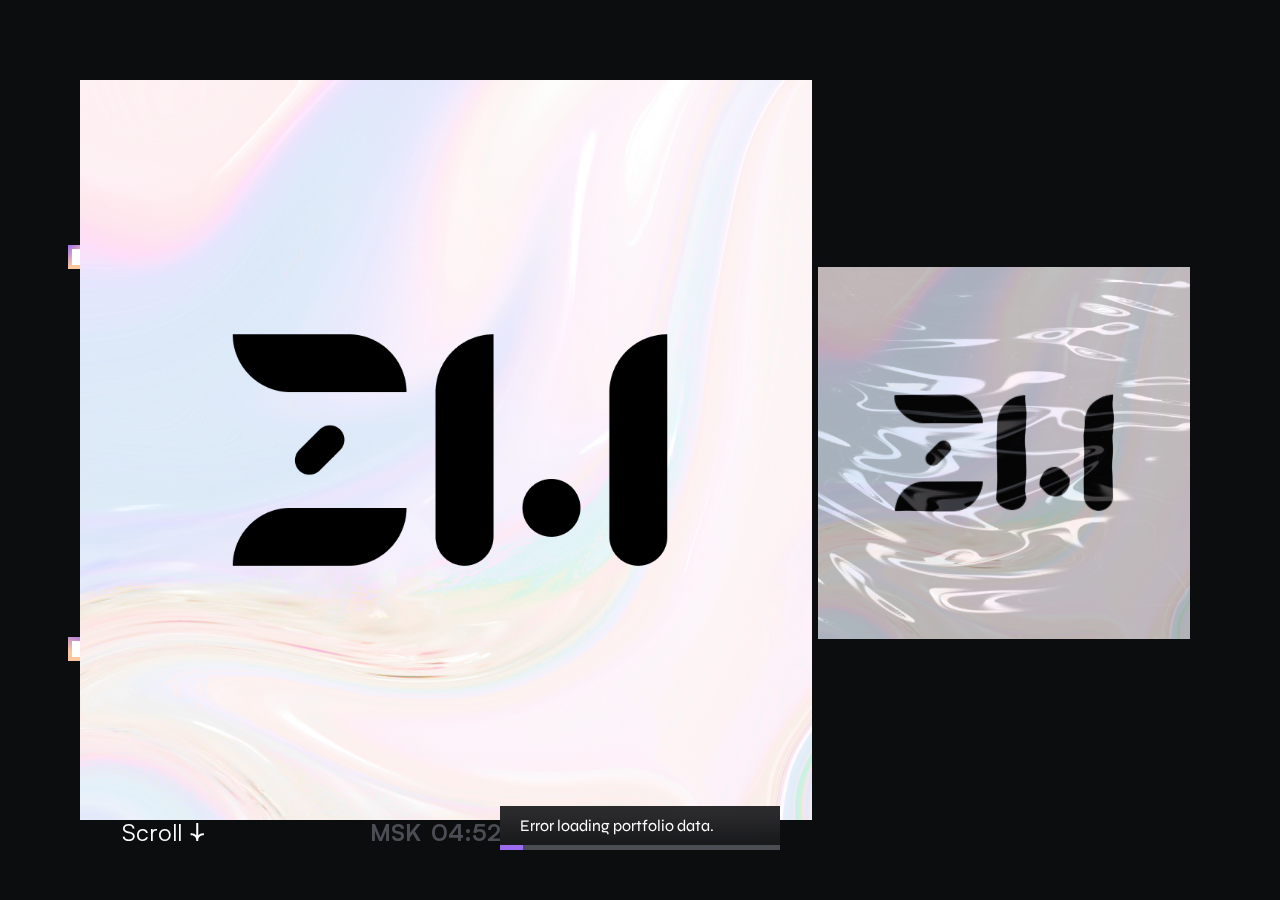
<file: docs/index.html>
<!DOCTYPE html><html lang="en" data-theme="dark"><head><meta charset="UTF-8"><meta http-equiv="X-UA-Compatible" content="IE=edge"><meta name="viewport" content="width=device-width, initial-scale=1.0, viewport-fit=cover"><title>Portfolio</title><link rel="stylesheet" href="assets/css/style.css?v=20.23"><link rel="apple-touch-icon" sizes="180x180" href="img/favicon/apple-touch-icon.png?v=20.23"><link rel="icon" type="image/png" sizes="32x32" href="img/favicon/favicon-32x32.png?v=20.23"><link rel="icon" type="image/png" sizes="16x16" href="img/favicon/favicon-16x16.png?v=20.23"><link rel="manifest" href="img/favicon/site.webmanifest?v=20.23"><link rel="mask-icon" href="img/favicon/safari-pinned-tab.svg?v=20.23" color="#211f2d"><meta name="msapplication-TileColor" content="#211f2d"><meta name="theme-color" content="#211f2d"><meta name="title" content="My Portfolio Showcase"><meta name="description" content="Looking for a skilled and experienced web developer? Look no further! My portfolio website showcases some of my best work and highlights my expertise in all aspects of web development. Let's work together to create something amazing!"><meta property="og:site_name" content="Building Innovative Websites:"><meta property="og:type" content="website"><meta property="og:url" content="https://zippw.link/"><meta property="og:title" content="My Portfolio Showcase"><meta property="og:description" content="Looking for a skilled and experienced web developer? Look no further! My portfolio website showcases some of my best work and highlights my expertise in all aspects of web development. Let's work together to create something amazing!"><meta property="og:image" content="https://zippw.link/img/art.jpg"><meta property="twitter:url" content="https://zippw.link/"><meta property="twitter:title" content="My Portfolio Showcase"><meta property="twitter:description" content="Looking for a skilled and experienced web developer? Look no further! My portfolio website showcases some of my best work and highlights my expertise in all aspects of web development. Let's work together to create something amazing!"><meta property="twitter:image" content="https://zippw.link/img/art.jpg"></head><body class="no-scrollbar" data-barba="wrapper" data-theme="light" v-scrollbar><script>const env_path = "https://zwprojects-1-w6636237.deta.app";</script><div class="preloader"><div class="window"><span><img src="img/brand-logo.png" alt=""></span></div><div class="content"><h2 class="no-select"><span>Hello there<img src="img/waving_hand.png" alt=""></span></h2><h1 class="no-select"><span>0</span></h1></div></div><nav class="-h"><a class="logo no-select" href="./"><svg width="30" height="16" viewBox="0 0 30 16" fill="none" xmlns="http://www.w3.org/2000/svg">
<path fill-rule="evenodd" clip-rule="evenodd" d="M0 0H8C10.2091 0 12 1.79086 12 4H4C1.79086 4 0 2.20914 0 0ZM4.58573 8C4.19521 8.39052 4.19521 9.02369 4.58573 9.41421C4.97626 9.80474 5.60942 9.80474 5.99995 9.41421L7.41416 8C7.80468 7.60947 7.80468 6.97631 7.41416 6.58578C7.02363 6.19526 6.39047 6.19526 5.99995 6.58578L4.58573 8ZM4 12C1.79086 12 0 13.7909 0 16H8C10.2091 16 12 14.2091 12 12H4ZM14 4C14 1.79086 15.7909 0 18 0V14C18 15.1046 17.1046 16 16 16C14.8954 16 14 15.1046 14 14V4ZM30 0C27.7908 0 26 1.79086 26 4V14C26 15.1046 26.8954 16 28 16C29.1045 16 30 15.1046 30 14V0ZM21.9999 14C23.1045 14 23.9999 13.1046 23.9999 12C23.9999 10.8954 23.1045 10 21.9999 10C20.8954 10 19.9999 10.8954 19.9999 12C19.9999 13.1046 20.8954 14 21.9999 14Z" fill="var(--text)"/></svg></a><ul id="mainNavWidth"><li><div class="nav no-select" data-anchor="section.bio_portfolio" data-anchor-offset="-50"><div class="wrap"><div class="line"><span style="--ci:0">B</span><span style="--ci:1">i</span><span style="--ci:2">o</span><span style="--ci:3">g</span><span style="--ci:4">r</span><span style="--ci:5">a</span><span style="--ci:6">p</span><span style="--ci:7">h</span><span style="--ci:8">y</span> <span style="--ci:9"><sup></sup></span></div><div class="line"><span style="--ci:0">B</span><span style="--ci:1">i</span><span style="--ci:2">o</span><span style="--ci:3">g</span><span style="--ci:4">r</span><span style="--ci:5">a</span><span style="--ci:6">p</span><span style="--ci:7">h</span><span style="--ci:8">y</span> <span style="--ci:9"><sup></sup></span></div></div></div></li><li><div class="nav no-select" data-anchor-offset="0"><div class="wrap"><div class="line"><span style="--ci:0">P</span><span style="--ci:1">o</span><span style="--ci:2">r</span><span style="--ci:3">t</span><span style="--ci:4">f</span><span style="--ci:5">o</span><span style="--ci:6">l</span><span style="--ci:7">i</span><span style="--ci:8">o</span> <span style="--ci:9"><sup>2</sup></span></div><div class="line"><span style="--ci:0">P</span><span style="--ci:1">o</span><span style="--ci:2">r</span><span style="--ci:3">t</span><span style="--ci:4">f</span><span style="--ci:5">o</span><span style="--ci:6">l</span><span style="--ci:7">i</span><span style="--ci:8">o</span> <span style="--ci:9"><sup>2</sup></span></div></div></div><div class="dd"><a data-anchor="section.portfolio" data-anchor-offset="0" style="--li:0"><div class="wrapper"><span><div class="n">1</div> Portfolio 2023</span></div><svg width="25" height="24" viewBox="0 0 25 24" fill="none" xmlns="http://www.w3.org/2000/svg"><path d="M20.249 12L4.24926 12" stroke="currentColor" stroke-width="1.5" stroke-linecap="square"/><path d="M14.5894 17.66C14.5894 14.7503 17.1519 12 20.2494 12" stroke="currentColor" stroke-width="1.5" stroke-linecap="square"/><path d="M14.5894 6.33995C14.5894 9.2497 17.1519 12 20.2494 12" stroke="currentColor" stroke-width="1.5" stroke-linecap="square"/></svg></a><a href="https://zippw.github.io" data-anchor-offset="0" style="--li:1"><div class="wrapper"><span><div class="n">2</div> Portfolio Explorer</span></div><svg width="25" height="24" viewBox="0 0 25 24" fill="none" xmlns="http://www.w3.org/2000/svg"><path d="M20.249 12L4.24926 12" stroke="currentColor" stroke-width="1.5" stroke-linecap="square"/><path d="M14.5894 17.66C14.5894 14.7503 17.1519 12 20.2494 12" stroke="currentColor" stroke-width="1.5" stroke-linecap="square"/><path d="M14.5894 6.33995C14.5894 9.2497 17.1519 12 20.2494 12" stroke="currentColor" stroke-width="1.5" stroke-linecap="square"/></svg></a></div></li><li><div class="nav no-select" data-anchor="section.faq" data-anchor-offset="-50"><div class="wrap"><div class="line"><span style="--ci:0">F</span><span style="--ci:1">A</span><span style="--ci:2">Q</span> <span style="--ci:3"><sup></sup></span></div><div class="line"><span style="--ci:0">F</span><span style="--ci:1">A</span><span style="--ci:2">Q</span> <span style="--ci:3"><sup></sup></span></div></div></div></li><li><div class="nav no-select" data-anchor="section.work" data-anchor-offset="-50"><div class="wrap"><div class="line"><span style="--ci:0">C</span><span style="--ci:1">o</span><span style="--ci:2">n</span><span style="--ci:3">t</span><span style="--ci:4">a</span><span style="--ci:5">c</span><span style="--ci:6">t</span><span style="--ci:7">s</span> <span style="--ci:8"><sup></sup></span></div><div class="line"><span style="--ci:0">C</span><span style="--ci:1">o</span><span style="--ci:2">n</span><span style="--ci:3">t</span><span style="--ci:4">a</span><span style="--ci:5">c</span><span style="--ci:6">t</span><span style="--ci:7">s</span> <span style="--ci:8"><sup></sup></span></div></div></div></li></ul></nav><div id="popout"><div class="bg_sep"></div><div class="popout__content"><div class="progress"></div><button class="close no-select"><svg width="24" height="24" viewBox="0 0 24 24" fill="none" xmlns="http://www.w3.org/2000/svg"><path fill-rule="evenodd" clip-rule="evenodd" d="M15.7123 16.7729C16.0052 17.0658 16.4801 17.0658 16.7729 16.7729C17.0658 16.48 17.0658 16.0052 16.7729 15.7123L13.0607 12L16.7729 8.2877C17.0658 7.99481 17.0658 7.51993 16.7729 7.22704C16.48 6.93415 16.0052 6.93415 15.7123 7.22704L12 10.9393L8.28766 7.22699C7.99477 6.9341 7.5199 6.9341 7.227 7.22699C6.93411 7.51989 6.93411 7.99476 7.227 8.28765L10.9393 12L7.22699 15.7123C6.9341 16.0052 6.9341 16.4801 7.22699 16.773C7.51989 17.0659 7.99476 17.0659 8.28765 16.773L12 13.0606L15.7123 16.7729Z" fill="currentColor"/></svg></button><div class="main"><h1 data-jelly>CONFIDENTIALITY NOTICE</h1><p data-jelly>This message and any attachments are intended solely for the individual or entity to which it is addressed and may contain confidential and/or privileged information. If you have received this message in error, please notify the sender immediately and delete all copies of the message and attachments. </p><p data-jelly>The information entered into the form on this website, including name, email address, and message content, will be kept confidential and will only be used for the purpose of responding to the message sent by the user. This information will not be shared with any third parties without the user's express consent, except where required by law.</p><p data-jelly>By submitting the form on this website, the user acknowledges that their personal data will be collected and processed in accordance with applicable data protection laws. The creator of this website is committed to protecting the privacy and confidentiality of all users, and will take all necessary measures to ensure the security and integrity of the user's personal data.</p></div></div></div><div class="notifications"></div><div class="scroller" data-scrollbar><section class="display"><div class="landing"><div class="frame"><div class="left"><canvas id="displayText"></canvas><div class="border"></div><div class="corners"><span></span><span></span><span></span><span></span></div><div class="text" id="displayTextPlaceholder"><h1>Meet</h1><h2> <svg width="25" height="24" viewBox="0 0 25 24" fill="none" xmlns="http://www.w3.org/2000/svg"><path d="M10.032 6.65396L12.25 1.48096V22.519L10.032 17.346L4.81103 19.44L6.90403 14.214L1.72803 12L6.90403 9.78596L4.81103 4.55996L10.032 6.65396Z" fill="currentColor"/><path opacity="0.4" d="M14.468 6.65396L12.25 1.48096V22.519L14.468 17.346L19.689 19.44L17.596 14.214L22.772 12L17.596 9.78596L19.689 4.55996L14.468 6.65396Z" fill="currentColor"/></svg>THIS PORTFOLIO</h2><h3><div class="ov"><div class="line"> </div><div class="line"></div></div></h3></div></div><div class="right no-select"><canvas id="stage"></canvas><div class="border"><div class="lines"><span></span></div><img class="main" src="img/art.jpg" data-hover="img/brand-logo.png" alt=""></div></div></div></div><div class="start no-select"><div class="hint"><span>Keep </span><span>Scroll<svg width="25" height="24" viewBox="0 0 25 24" fill="none" xmlns="http://www.w3.org/2000/svg">
<path fill-rule="evenodd" clip-rule="evenodd" d="M17.9101 13.34C16.1361 13.34 14.4711 14.118 13.2501 15.339V3H11.2501V15.339C10.0281 14.118 8.36309 13.34 6.59009 13.34H5.59009V15.34H6.59009C9.02809 15.34 11.2501 17.561 11.2501 20V21H13.2501V20C13.2501 17.561 15.4721 15.34 17.9101 15.34H18.9101V13.34H17.9101Z" fill="currentColor"/></svg></span><span>'n</span></div><div class="time"><h2>MSK</h2><h2 id="ruTime">00:00</h2></div></div></section><div class="skills" id="skills"><div class="col skill working"><div class="bg"></div><div class="container"><div class="head no-select"><h1>01<span>layouting</span></h1></div><div class="content"><h1>FrontEnd<svg width="25" height="24" viewBox="0 0 25 24" fill="none" xmlns="http://www.w3.org/2000/svg"><path fill-rule="evenodd" clip-rule="evenodd" d="M12.2501 1.31006L9.36206 9.11306L1.56006 12.0001L9.36206 14.8871L12.2501 22.6901V1.31006Z" fill="currentColor"/><path opacity="0.4" fill-rule="evenodd" clip-rule="evenodd" d="M12.2499 1.31006L15.1379 9.11306L22.9399 12.0001L15.1379 14.8871L12.2499 22.6901V1.31006Z" fill="currentColor"/></svg></h1><p>I cope with it easily, thanks to +3 years of experience. <br>This is my main path in web development.</p></div></div><div class="carousel"><div class="sep"><svg><path d="M0,100 Q609,100 1218,100"></path></svg></div><div class="carousel-container"><div class="carousel-track"><div class="slide"><svg width="46" height="46" viewBox="0 0 46 46" fill="none" xmlns="http://www.w3.org/2000/svg"><path fill-rule="evenodd" clip-rule="evenodd" d="M13.2843 12.7431C13.5994 16.0609 13.9121 19.3599 14.2319 22.733C14.7534 21.8364 15.1307 20.9764 15.7 20.272C16.2301 19.6158 16.8981 19.0103 17.6252 18.5909C18.5743 18.0432 19.8188 18.5589 20.1264 19.5303C20.2091 19.7908 20.0118 20.1401 19.9428 20.4488C19.7106 20.3263 19.4113 20.2587 19.2596 20.0711C18.6152 19.2744 18.2271 19.1803 17.5145 19.8688C16.1851 21.1539 15.4376 22.7639 15.1523 24.5734C15.0973 24.9234 15.3162 25.3162 15.4085 25.6893C15.7719 25.5642 16.1938 25.5182 16.4874 25.2997C17.4419 24.5892 18.0334 23.6228 18.3597 22.4678C18.4305 22.2177 18.8143 22.0563 19.0544 21.854C19.1694 22.0905 19.4317 22.369 19.3768 22.5562C18.8684 24.2955 18.3249 26.0243 17.7466 27.7416C17.6884 27.9156 17.3689 28.0022 17.1702 28.1294C17.0901 27.9008 16.9215 27.6615 16.9485 27.4462C17.0088 26.9582 17.1659 26.482 17.2755 26.035L14.6736 27.2328C14.8192 28.8938 14.9701 30.7572 15.1491 32.618C15.2864 34.039 15.5189 34.407 16.9183 34.6765C18.5513 34.991 20.2148 35.1918 21.8748 35.314C24.3194 35.4982 26.7776 35.2668 29.1449 34.6298C30.0333 34.3912 30.3876 33.8068 30.4513 32.9346C30.5095 32.1314 30.6396 31.3332 30.7298 30.5322C30.9069 28.9542 31.0791 27.3758 31.2602 25.7317C30.6611 26.1112 30.19 26.5359 29.6391 26.716C29.238 26.8472 28.732 26.6553 28.2724 26.6071C28.3604 26.1852 28.355 25.7097 28.5584 25.354C28.8898 24.7725 29.3577 24.2683 29.7674 23.7314L29.5909 23.519C29.2973 23.6926 28.9325 23.8065 28.7237 24.0527C28.299 24.5536 27.8832 25.0898 27.5989 25.677C27.1231 26.6599 26.7605 27.6974 26.3346 28.7051C26.1495 29.1421 25.99 29.8106 25.3701 29.5554C24.707 29.2819 25.1735 28.6979 25.3291 28.2825C25.5767 27.6198 25.9037 26.9866 26.1251 26.4993C25.4976 26.574 24.8615 26.6642 24.2226 26.7199C23.9523 26.7429 23.631 26.5949 23.41 26.6948C22.6751 27.0268 22.2094 26.8935 22.0566 26.0799C21.7163 26.3009 21.4281 26.6003 21.0885 26.6808C20.6763 26.7789 20.1171 26.8432 19.8152 26.6373C19.5733 26.4723 19.4853 25.8524 19.5679 25.4887C19.7322 24.7657 20.0391 24.0706 20.3305 23.3831C20.5109 22.9573 20.6924 22.2773 21.3012 22.5735C21.9028 22.8656 21.3566 23.3587 21.2178 23.7544C21.0026 24.366 20.7834 24.9766 20.5663 25.5875L20.9113 25.796C21.2398 25.5106 21.6491 25.2781 21.8791 24.9281C22.2557 24.356 22.4832 23.6875 22.8397 23.1003C22.9874 22.857 23.3054 22.7176 23.5466 22.5311C23.5955 22.8408 23.7126 23.1593 23.6738 23.4583C23.6354 23.7605 23.423 24.0368 23.3213 24.3358C23.1685 24.7836 23.0453 25.2415 22.89 25.7622C23.6242 25.7902 23.9387 25.4812 24.146 24.936C24.8022 23.2135 25.4656 21.4928 26.1869 19.7969C26.3102 19.5066 26.7292 19.3427 27.012 19.1199C27.0447 19.4699 27.2007 19.8667 27.0897 20.1617C26.4985 21.7246 25.8347 23.2595 25.2109 24.8102C25.1056 25.0715 25.0718 25.3615 25.0053 25.6382C26.1046 25.1441 27.0221 24.5978 27.357 23.4295C27.439 23.1456 27.7746 22.9346 27.9935 22.6899L28.5024 23.229C28.6569 23.0989 28.7985 22.9508 28.9663 22.8426C29.4946 22.5023 30.0635 22.2022 30.6205 22.7294C31.197 23.2746 30.7607 23.8058 30.4595 24.2773C30.1318 24.7915 29.7304 25.2584 29.3609 25.7457C30.1918 25.2102 31.3263 24.9701 31.4773 23.813C31.8453 20.9865 32.1687 18.1542 32.4968 15.3227C32.5942 14.4847 32.6463 13.6412 32.7221 12.7679C26.1779 14.3524 19.7742 14.3621 13.2843 12.7431ZM16.0931 34.7976C16.4083 35.6303 16.887 36.4482 17.0124 37.3172C17.2773 39.1669 17.3445 41.0446 17.5321 42.9069C17.5594 43.1782 17.7351 43.5509 17.9544 43.6702C21.1815 45.424 24.44 45.728 27.7326 43.81C28.2239 43.524 28.3148 43.1463 28.3784 42.6151C28.6864 40.0344 28.0007 37.2971 29.6506 34.867C25.0304 36.013 20.5214 36.0486 16.0931 34.7976ZM27.2305 13.2064C28.7981 13.0551 30.3467 12.6871 31.897 12.383C32.1892 12.3259 32.4487 12.1034 32.7232 11.9572C32.3613 11.6391 32.0483 11.486 31.7213 11.4476C30.0933 11.2553 28.4596 11.1073 26.8327 10.9056C26.5869 10.8751 26.1481 10.5718 26.1664 10.5164C26.6412 9.08613 26.6178 7.46714 27.6952 6.2618C29.0569 4.73805 30.4326 3.22759 31.7978 1.71642C30.7822 0.623923 30.7686 0.622485 29.8482 1.57878C29.3279 2.11928 28.8524 2.71081 28.2878 3.20028C26.1988 5.01081 24.7314 7.1552 24.4454 9.98241C24.3796 10.6311 24.0235 10.8654 23.3425 10.8755C21.0942 10.9082 18.8434 10.97 16.6002 11.1177C15.4887 11.1906 14.3908 11.476 13.2864 11.665L13.2764 12.0779C13.9674 12.291 14.6452 12.571 15.351 12.7065C19.284 13.4604 23.2541 13.5898 27.2305 13.2064ZM25.9742 12.2188C25.084 12.9375 24.3484 12.9375 23.6379 12.2188H25.9742Z" fill="currentColor"/></svg></div><div class="slide"><svg width="46" height="46" viewBox="0 0 46 46" fill="none" xmlns="http://www.w3.org/2000/svg"><path d="M3.24585 0.71875L6.8414 41.0022L22.9759 45.4588L39.155 41.0072L42.7541 0.71875H3.24585ZM35.2755 10.2562L35.0502 12.8336L34.951 14.0156H16.0245L16.4762 19.0469H34.5011L34.3803 20.2943L33.2184 33.2745L33.1329 34.0903L23 36.8751V36.8758L22.9878 36.8823L12.8616 34.2147L12.1742 26.5938H17.1389L17.4908 30.5178L22.9845 31.9844H23V31.7882L28.5182 30.3956L29.0946 24.0781H11.9531L10.7374 10.3798L10.6191 8.98438H35.3941L35.2755 10.2562Z" fill="currentColor"/></svg></div><div class="slide"><svg width="46" height="46" viewBox="0 0 46 46" fill="none" xmlns="http://www.w3.org/2000/svg"><path d="M3.14819 0.359375L6.76171 40.9267L22.976 45.4476L39.2355 40.9102L42.8519 0.359375H3.14819ZM35.345 9.65353L34.1421 23.1678L34.1457 23.2408L34.1407 23.4086V23.4072L33.2861 32.8566L33.1919 33.6961L23.0001 36.515L22.9922 36.5222L12.8179 33.6875L12.129 25.875H17.1182L17.4722 29.8475L23.0015 31.3461L23.0001 31.349V31.3483L28.5499 29.8285L29.1364 23.3594H17.5347L17.4351 22.2658L17.2084 19.7038L17.0894 18.3281H29.5773L30.0316 13.2969H11.0113L10.9118 12.204L10.6854 9.64131L10.5661 8.26562H35.4639L35.345 9.65353Z" fill="currentColor"/></svg></div><div class="slide"><svg width="140" height="32" viewBox="0 0 140 32" fill="none" xmlns="http://www.w3.org/2000/svg"><path d="M59.8618 12.5431V12.5417L58.9664 15.7188L59.8625 12.5445L59.8618 12.5431ZM64.4722 19.4394L63.4855 19.4408L64.4729 19.4464L64.4722 19.4394ZM64.2179 24.1812H64.2194L58.302 24.2022L64.2179 24.1812Z" fill="currentColor"/><path d="M86.1928 5.27051H82.0874C81.9711 5.27497 81.8594 5.31681 81.7688 5.38981C81.6782 5.46281 81.6136 5.56307 81.5845 5.67572L78.6701 19.1629C78.6409 19.2753 78.5764 19.3753 78.4859 19.4481C78.3955 19.521 78.284 19.5628 78.168 19.5674H75.262C72.3869 19.5674 72.7197 17.5799 73.3083 14.8621L73.3258 14.78L73.6741 12.9239L73.8244 12.1605L75.1503 5.68555C75.196 5.46223 75.0464 5.27823 74.8188 5.27823H70.6052C70.3777 5.27823 70.1515 5.46082 70.1052 5.68415L68.2076 14.6873C67.1641 19.4522 67.4408 23.9959 73.113 24.1385L73.2774 24.142H82.1808C82.4083 24.142 82.6344 23.9594 82.6815 23.7361L86.5201 5.67642C86.5672 5.4531 86.4197 5.27051 86.1914 5.27051H86.1928ZM102.571 19.6151C102.622 19.6121 102.673 19.6212 102.72 19.6417C102.767 19.6622 102.808 19.6936 102.841 19.7333C102.873 19.7729 102.896 19.8197 102.906 19.8697C102.917 19.9197 102.916 19.9716 102.903 20.021L102.504 21.9691M102.106 23.9187L102.504 21.9691L102.105 23.9194L102.106 23.9187ZM101.606 24.3288L94.04 24.3653L101.606 24.3288H101.606Z" fill="currentColor"/><path d="M91.5906 17.1053C91.5871 16.8918 91.8294 16.5245 92.0583 16.5245L91.5456 16.5161C91.3139 18.8336 91.5906 17.1053 91.5906 17.1053ZM102.571 19.6152C102.622 19.6122 102.673 19.6213 102.72 19.6418C102.767 19.6624 102.809 19.6937 102.841 19.7334C102.873 19.773 102.896 19.8198 102.907 19.8698C102.917 19.9198 102.916 19.9717 102.903 20.0212L102.439 22.2874" fill="currentColor"/><path d="M102.1 23.9195L102.434 22.2867L102.099 23.9202L102.1 23.9195ZM34.5869 17.1545L35.2246 14.3271L34.4956 17.559L33.7962 20.8505L34.4093 17.9712L34.5869 17.1608V17.1545ZM42.2192 5.21582H37.7107C37.5943 5.22056 37.4825 5.26227 37.3914 5.33488C37.3004 5.40749 37.2348 5.50724 37.2043 5.61963L36.3489 9.39434C36.3348 9.44303 36.3325 9.49442 36.3424 9.54417C36.3522 9.59391 36.3739 9.64056 36.4056 9.68016C36.4373 9.71976 36.478 9.75115 36.5244 9.77169C36.5707 9.79223 36.6214 9.8013 36.672 9.79815H41.2157C41.332 9.79387 41.4438 9.7522 41.5345 9.67933C41.6252 9.60646 41.69 9.50627 41.7192 9.39364L42.5458 5.62033C42.595 5.39771 42.4475 5.21582 42.2199 5.21582H42.2192ZM28.1401 31.7716L31.8579 31.8011C30.7603 31.8011 28.9477 31.78 28.1387 31.7709L28.1401 31.7716Z" fill="currentColor"/><path d="M40.9116 11.0954H36.3679C36.2516 11.1004 36.1399 11.1422 36.049 11.215C35.958 11.2877 35.8927 11.3875 35.8623 11.4999L34.5863 17.1532L34.4086 17.9637L33.1824 23.7349C33.1224 24.0044 33.0495 24.2709 32.964 24.5334C32.964 24.5334 32.1213 27.0595 30.6887 27.0307L29.2743 27.0047C29.1582 27.0072 29.046 27.047 28.9544 27.1182C28.8627 27.1894 28.7963 27.2883 28.7651 27.4001L27.8241 31.3609C27.8093 31.4093 27.8064 31.4606 27.8155 31.5104C27.8247 31.5602 27.8456 31.607 27.8767 31.647C27.9077 31.687 27.9479 31.719 27.9939 31.7402C28.0399 31.7614 28.0902 31.7713 28.1408 31.7689L31.8601 31.7991C35.4248 31.7991 37.3041 29.8236 38.5092 24.1401L41.248 11.4992C41.2958 11.2766 41.1497 11.0947 40.9208 11.0947L40.9116 11.0954ZM105.467 24.1345C105.24 24.1345 105.092 23.9519 105.139 23.7286L108.558 7.7168" fill="currentColor"/><path d="M105.189 23.9384C105.161 23.826 105.178 23.5535 105.226 23.3302L106.842 15.7295L105.132 23.7354C105.085 23.9587 105.232 24.1413 105.46 24.1413H105.882C105.653 24.1413 105.216 24.05 105.188 23.9306L105.189 23.9384Z" fill="currentColor"/><path d="M109.948 24.0428C109.824 24.0934 109.536 24.1341 109.307 24.1341H109.729C109.956 24.1341 110.18 23.9515 110.225 23.7268L110.307 23.3209C110.262 23.5442 110.078 23.9922 109.954 24.0421L109.948 24.0428Z" fill="currentColor"/><path d="M124.399 8.78885L124.587 9.56697C124.639 9.78959 124.495 9.97007 124.267 9.97077M111.52 17.287L111.688 16.4808L112.34 13.4274L111.602 16.8861L111.521 17.2863L111.52 17.287ZM108.614 7.45312L106.856 15.7217L108.622 7.45312H108.614Z" fill="currentColor"/><path d="M124.586 9.56705L124.398 8.78893L124.117 7.59507C123.748 6.16103 122.663 5.33375 120.311 5.33375L113.274 5.32532H109.478C109.251 5.32532 109.024 5.50791 108.978 5.73053L108.809 6.5241L108.557 7.72288L105.225 23.3302C105.176 23.5535 105.16 23.8267 105.188 23.9384C105.215 24.05 105.653 24.149 105.881 24.149H109.305C109.534 24.149 109.822 24.1069 109.946 24.0577C110.069 24.0086 110.255 23.5662 110.299 23.3365L111.6 16.9086L112.99 10.395C113.019 10.2831 113.084 10.1835 113.174 10.1108C113.264 10.0381 113.375 9.99619 113.49 9.99122L124.265 9.98631C124.493 9.9856 124.637 9.80512 124.585 9.5825L124.586 9.56705ZM138.456 2.53028L137.627 2.53309H134.186C134.06 2.54047 133.936 2.57488 133.824 2.634C133.713 2.69312 133.615 2.77558 133.537 2.87579L125.911 14.0419C125.781 14.2315 125.635 14.2035 125.584 13.9808L125.022 11.5194C124.992 11.4069 124.926 11.307 124.835 11.2344C124.744 11.1618 124.632 11.1202 124.515 11.1156H119.613C119.564 11.1114 119.514 11.1199 119.468 11.1402C119.423 11.1605 119.383 11.192 119.353 11.2318C119.323 11.2715 119.304 11.3182 119.297 11.3676C119.29 11.4169 119.295 11.4672 119.313 11.5137L121.509 19.2093C121.573 19.472 121.576 19.7455 121.521 20.0098L120.563 23.7347C120.507 23.9559 120.647 24.1371 120.875 24.1371H125.72C125.948 24.1371 126.181 23.9566 126.238 23.7347L127.196 20.0098C127.272 19.7477 127.391 19.5 127.548 19.2767L139.929 2.84489C140.067 2.6623 140 2.51483 139.764 2.51623L138.465 2.52466L138.456 2.53028ZM99.5079 12.1697C99.4798 12.4127 99.2509 12.5938 99.0163 12.5938H92.8012C92.5863 12.5938 92.4781 12.4478 92.509 12.2673C92.5111 12.2624 92.5118 12.2575 92.5146 12.2532C92.5118 12.2483 92.5118 12.2413 92.514 12.2343L92.542 12.1289C93.1355 10.5509 94.3448 9.51438 96.6173 9.51438C99.1757 9.51438 99.675 10.7644 99.5016 12.169L99.5079 12.1697ZM97.6848 4.99525C89.707 4.99525 87.8157 9.83813 86.7553 14.7259C85.7019 19.7079 85.7862 24.366 94.0421 24.366H94.3349L94.4136 24.3653H95.0428L95.3497 24.3646L96.3568 24.3611L101.61 24.3288C101.725 24.3226 101.835 24.2797 101.924 24.2065C102.013 24.1332 102.077 24.0333 102.105 23.9215L102.903 20.0211C102.916 19.9716 102.917 19.9198 102.906 19.8697C102.896 19.8197 102.873 19.7729 102.841 19.7333C102.808 19.6937 102.767 19.6623 102.72 19.6417C102.673 19.6212 102.622 19.6121 102.571 19.6152H95.1482C92.1965 19.6152 91.3194 18.8307 91.6424 16.5252H103.507C103.602 16.522 103.694 16.4914 103.772 16.437C103.85 16.3827 103.91 16.307 103.946 16.219C103.96 16.1857 103.97 16.1507 103.975 16.115C105.736 9.47154 105.23 4.99596 97.6827 4.99596L97.6848 4.99525ZM59.9741 12.1374L59.8618 12.5349C59.8618 12.5363 58.9657 15.7112 58.9657 15.7112L58.078 18.8932C58.0408 19.0053 57.9705 19.1035 57.8763 19.1747C57.7822 19.2459 57.6686 19.2869 57.5506 19.2921H52.8089C49.2118 19.2921 48.3354 16.4788 49.2118 12.3298C50.0875 8.08596 51.8046 5.44752 55.3448 5.18065C60.1904 4.81547 61.1505 8.21868 59.9819 12.1458L59.9741 12.1374ZM63.2257 19.0407C63.2257 19.0407 65.461 13.6121 65.9687 10.4765C66.6626 6.28603 64.5614 0.19873 56.4438 0.19873C48.3726 0.19873 44.8753 6.01074 43.5311 12.3284C42.194 18.691 43.9525 24.2726 51.971 24.227L64.2187 24.182C64.3361 24.1759 64.4488 24.134 64.5417 24.062C64.6346 23.9899 64.7032 23.8912 64.7384 23.7789L65.7693 19.8476C65.8269 19.6271 65.6871 19.4452 65.4603 19.4445L63.4848 19.4326C63.291 19.4312 63.18 19.3062 63.2039 19.1397C63.2079 19.1079 63.2159 19.0768 63.2278 19.047L63.2257 19.0407Z" fill="currentColor"/><path d="M103.181 15.4139C103.181 15.5642 103.059 15.6864 102.908 15.6864C102.836 15.686 102.767 15.6572 102.716 15.6061C102.665 15.5551 102.636 15.486 102.636 15.4139C102.636 15.2636 102.758 15.1421 102.908 15.1421C103.059 15.1421 103.181 15.2636 103.181 15.4139Z" fill="currentColor"/><path d="M1.5983 8.35589C-0.630007 11.5583 -0.352609 15.7262 1.3497 19.1288L1.56038 19.5241C1.57583 19.5543 1.59339 19.5838 1.60954 19.6119C1.63763 19.666 1.66853 19.7173 1.69803 19.7706L1.85955 20.0494L1.95225 20.2018L2.22192 20.6211C2.31072 20.754 2.40179 20.8853 2.49511 21.0151L2.54918 21.0874C2.63051 21.199 2.71362 21.3092 2.79849 21.4182L2.89189 21.5375L3.12224 21.8199L3.21002 21.9252C3.31475 22.0489 3.42151 22.1709 3.53026 22.2911C3.54149 22.303 3.5443 22.3051 3.54922 22.3122C3.65615 22.4282 3.76478 22.5427 3.87507 22.6556L3.98041 22.7609L4.24026 23.0158L4.347 23.117C4.46428 23.2272 4.58296 23.3276 4.70305 23.4414C4.72904 23.4646 4.7501 23.4814 4.77047 23.499L5.09352 23.7799L5.23397 23.8867L5.50364 24.0973L5.64761 24.2069L5.94959 24.4176L6.05984 24.4962C6.07038 24.5032 6.07951 24.5103 6.09004 24.5173C6.18696 24.584 6.28527 24.6479 6.385 24.7118L6.51141 24.7961C6.66341 24.8927 6.81699 24.9868 6.9721 25.0784L7.09851 25.15L7.44402 25.3439C7.51425 25.3776 7.57184 25.4099 7.63504 25.4422L7.88224 25.5707L7.93842 25.5988L8.03955 25.648L8.43142 25.8291L8.51429 25.8664C8.66555 25.9322 8.81797 25.9955 8.97147 26.056L9.08243 26.0995L9.51362 26.2596L9.5677 26.2786C9.72707 26.334 9.88745 26.3864 10.0488 26.4359L10.1646 26.471C10.329 26.5202 10.4919 26.5799 10.6611 26.6115C21.4382 28.5778 24.5689 20.1351 24.5689 20.1351C21.9396 23.5608 17.2653 24.4639 12.8508 23.4583C12.6837 23.4203 12.5208 23.3684 12.3571 23.3199L12.2342 23.2827C12.0749 23.2337 11.9164 23.1822 11.7588 23.1282L11.6935 23.105C11.553 23.0554 11.4132 23.0036 11.2742 22.9498L11.1569 22.9035C11.0045 22.8431 10.8536 22.7806 10.7047 22.7153L10.6134 22.6752L10.232 22.4976L10.1218 22.4449L9.82684 22.2946L9.6302 22.1914C9.51081 22.1211 9.39353 22.0607 9.27625 21.9933L9.15687 21.9266C9.00183 21.8349 8.84825 21.7408 8.69618 21.6443C8.65404 21.6176 8.61331 21.5881 8.57187 21.5614L8.24391 21.3507L8.13857 21.2763L7.82957 21.0516L7.41242 20.737L7.28742 20.6372L6.93909 20.3437C6.92715 20.3332 6.91381 20.3226 6.90117 20.3114C6.77746 20.2026 6.65571 20.0916 6.53598 19.9785L6.43275 19.8802L6.1694 19.6225L6.06616 19.5192L5.74312 19.1779C5.73792 19.1721 5.73253 19.1665 5.72697 19.1611C5.61554 19.0388 5.50643 18.9145 5.39971 18.7882L5.31403 18.6863L5.07807 18.3949L4.99169 18.2874L4.7192 17.9251C2.26406 14.5766 1.382 9.95777 3.34416 6.1648M8.52904 5.6718C6.91732 7.99071 7.0051 11.0955 8.26217 13.5485C8.47267 13.9607 8.71082 14.3581 8.97498 14.7381C9.21656 15.0844 9.48413 15.4966 9.80366 15.774C9.9206 15.9024 10.0412 16.0275 10.1653 16.149C10.1966 16.1809 10.2285 16.2123 10.2608 16.2431L10.6302 16.5943C10.6352 16.5985 10.6401 16.6034 10.6443 16.6083C10.7882 16.7347 10.9252 16.8527 11.0797 16.9686L11.178 17.0388C11.3256 17.1525 11.4762 17.2624 11.6296 17.3682C11.6345 17.3717 11.638 17.3752 11.6436 17.378C11.7117 17.425 11.7806 17.4693 11.8494 17.5135C11.8824 17.5346 11.914 17.5578 11.9477 17.5781C12.058 17.6484 12.1689 17.7172 12.282 17.7832L12.329 17.8113L12.624 17.9763C12.6591 17.996 12.6942 18.0128 12.7293 18.0311L12.9365 18.1378C12.947 18.1428 12.9576 18.1477 12.9681 18.1519C13.1103 18.2221 13.2541 18.289 13.3993 18.3527C13.4309 18.3668 13.4695 18.3787 13.4948 18.3921L13.8488 18.5353L14.0004 18.5915C14.1079 18.6315 14.216 18.6617 14.3249 18.7039L14.4653 18.7509C14.6198 18.8001 14.7743 18.8598 14.9359 18.8865C23.2578 20.265 25.1778 13.8582 25.1778 13.8582C23.446 16.3527 20.0934 17.5423 16.5139 16.6132C16.3557 16.5716 16.1986 16.5261 16.0427 16.477C15.9949 16.4629 15.9485 16.4468 15.9008 16.4313C15.7903 16.3954 15.6805 16.3575 15.5714 16.3176L15.4225 16.2614C15.3035 16.2158 15.1852 16.168 15.0679 16.1181L14.9583 16.0704C14.8121 16.0067 14.6674 15.9395 14.5243 15.8688C14.4506 15.8337 14.379 15.7951 14.3137 15.7578L14.1872 15.6932C14.0947 15.6429 14.0029 15.5912 13.912 15.538L13.8459 15.5008C13.7336 15.4348 13.6226 15.3604 13.5124 15.2901C13.4787 15.2691 13.4456 15.2452 13.4119 15.2227L13.2027 15.0872C13.0496 14.9818 12.9007 14.8765 12.7532 14.7585L12.6521 14.6792C11.086 13.4432 9.84299 11.7521 9.25308 9.83628C8.63508 7.84885 8.76149 5.61773 9.83948 3.80727M14.334 3.64223C13.3838 5.04678 13.2904 6.77648 13.9499 8.32078C14.6522 9.95988 16.0693 11.2457 17.7323 11.8553L17.9388 11.9269L18.0301 11.955L18.3264 12.0407C22.9214 12.9284 24.1672 9.68319 24.5064 9.20564C23.4144 10.7773 21.5801 11.1544 19.3293 10.6081C19.145 10.561 18.9631 10.505 18.7843 10.4402C18.5642 10.362 18.3483 10.2722 18.1375 10.1713C17.7372 9.97954 17.3566 9.74639 17.0034 9.47953C14.9892 7.95138 13.7378 5.03554 15.0524 2.66748" fill="currentColor"/></svg></div><div class="slide"><svg width="46" height="46" viewBox="0 0 46 46" fill="none" xmlns="http://www.w3.org/2000/svg"><path fill-rule="evenodd" clip-rule="evenodd" d="M0.437988 20.1811C0.437988 20.4337 0.512379 20.6005 0.554066 20.7625C0.825754 21.8166 1.40974 22.7211 2.10261 23.5462C3.08946 24.7221 4.29804 25.6687 5.53608 26.5589C6.60989 27.3308 7.70563 28.0855 8.78375 28.8517C8.96883 28.9832 9.14385 29.1345 9.34474 29.2959C9.17188 29.3893 9.02813 29.4716 8.87863 29.5475C7.45586 30.2691 6.087 31.078 4.82524 32.058C4.0648 32.6489 3.32952 33.2767 2.81022 34.0971C1.97468 35.4168 1.67891 36.8226 2.30171 38.3237C2.48355 38.7622 2.76099 39.141 3.15235 39.4209C3.27921 39.5115 3.42152 39.6013 3.56994 39.6365C3.95016 39.726 4.33757 39.7846 4.72246 39.8554L5.81244 39.8547C7.01779 39.7472 8.11496 39.3343 9.10647 38.6501C10.6561 37.5806 11.7001 36.1467 12.1489 34.3063C12.4753 32.9687 12.4886 31.6297 12.104 30.2982C12.0672 30.1748 12.0248 30.0532 11.9768 29.9338C11.9301 29.8141 11.8751 29.6977 11.8104 29.5485L14.2815 28.1276L14.3185 28.1592C14.2736 28.3062 14.2258 28.4528 14.1852 28.6012C13.8916 29.6736 13.6964 30.7647 13.7665 31.8776C13.8412 33.0636 14.1722 34.1737 14.8665 35.1645C15.4279 35.9659 16.7655 35.9957 17.362 35.1914C17.5737 34.9057 17.7789 34.6071 17.9331 34.2883C18.3359 33.4564 18.709 32.6097 19.0939 31.7688L19.1611 31.6149C19.1334 32.0131 19.1011 32.3628 19.0863 32.7128C19.0633 33.2594 19.0953 33.8028 19.2822 34.3228C19.4421 34.7677 19.7141 35.1002 20.2237 35.1587C20.5723 35.1986 20.8501 35.0391 21.1064 34.8367C21.5033 34.523 21.8323 34.1319 22.0734 33.6871C22.7566 32.4325 23.4581 31.1855 24.0773 29.8993C24.7472 28.5081 25.333 27.0764 25.955 25.6615L26.0578 25.4107C26.2048 25.9882 26.3072 26.5539 26.4959 27.0893C26.7151 27.7107 26.9865 28.3173 27.2819 28.907C27.4217 29.1856 27.4055 29.3663 27.2118 29.5999C26.401 30.5774 25.6043 31.5668 24.8068 32.5551C24.6304 32.7732 24.4547 32.9953 24.3077 33.2336C24.2185 33.384 24.1599 33.5506 24.1352 33.7237C24.1104 33.8832 24.1484 34.046 24.241 34.178C24.3337 34.3101 24.4739 34.4011 24.6322 34.4321C24.9517 34.5009 25.2793 34.5242 25.6054 34.5014C26.7184 34.4195 27.7289 34.0289 28.6223 33.3669C29.7799 32.5094 30.1515 31.3393 29.8712 29.9525C29.7953 29.5762 29.6613 29.2104 29.5308 28.8478C29.4723 28.6842 29.4683 28.5696 29.575 28.4172C30.5004 27.0958 31.291 25.6939 32.0263 24.2596C32.0554 24.2032 32.0853 24.1468 32.1363 24.0864C32.3746 25.3262 32.7332 26.5212 33.3758 27.6054C33.048 27.9213 32.7235 28.2077 32.4299 28.5232C31.7834 29.2183 31.2228 29.973 30.9302 30.8933C30.8045 31.2901 30.7078 31.6933 30.7638 32.117C30.8508 32.775 31.3899 33.2027 32.0371 33.0528C33.4221 32.7322 34.6178 32.0796 35.4914 30.9235C36.0794 30.1451 36.1329 29.2768 35.8867 28.3673C35.8192 28.12 35.739 27.8767 35.6528 27.5932C35.9946 27.4872 36.3277 27.3599 36.6723 27.2812C38.4617 26.873 40.2316 26.9441 41.9559 27.5903C42.9625 27.9676 43.7757 28.5991 44.258 29.5924C44.847 30.8067 44.5214 31.9589 43.3768 32.7265C43.2701 32.798 43.1479 32.8544 43.0595 32.9439C43.0312 32.9767 43.01 33.0151 42.9973 33.0565C42.9846 33.098 42.9807 33.1416 42.9858 33.1847C42.9934 33.2289 43.1102 33.2842 43.1774 33.2835C43.5536 33.2806 43.8588 33.0833 44.1516 32.8807C44.8855 32.3729 45.421 31.6897 45.5363 30.7902L45.559 30.7226L45.5313 30.1368C45.5201 30.103 45.5395 30.0696 45.537 30.0441C45.3811 28.7342 44.6814 27.7182 43.6636 26.9219C42.4849 26.0001 41.093 25.6206 39.621 25.5605C38.4272 25.5092 37.2348 25.6927 36.1117 26.1007C35.7893 26.2175 35.4699 26.3558 35.1457 26.4863C35.1022 26.4076 35.0555 26.3321 35.0171 26.2541C34.6843 25.5728 34.281 24.9216 34.1919 24.1403C34.1287 23.5854 34.051 23.0313 34.1829 22.4825C34.3098 21.9546 34.4751 21.4356 34.6307 20.9149C34.7109 20.6468 34.6544 20.4966 34.3986 20.3758C34.3094 20.3314 34.2143 20.3001 34.1161 20.2831C33.4872 20.1918 32.8669 20.244 32.2578 20.4211C32.0421 20.484 31.8855 20.6048 31.8377 20.8434C31.8103 20.9803 31.7546 21.1115 31.7158 21.2466C31.5566 21.8083 31.4438 22.3808 31.1865 22.9159C30.5418 24.2582 29.8058 25.5498 29.0525 26.832C28.9709 26.9704 28.885 27.1062 28.7823 27.274C28.5178 26.7206 28.2356 26.224 28.1501 25.6418C28.0534 24.9834 27.9773 24.3261 28.1411 23.6728C28.263 23.1854 28.4222 22.7071 28.5688 22.2263C28.6381 21.9977 28.6062 21.8777 28.3992 21.7573C28.2946 21.6965 28.1763 21.6426 28.0585 21.625C27.4136 21.5268 26.7547 21.5807 26.1344 21.7824C25.9392 21.8457 25.8368 21.9718 25.7772 22.1731C25.6018 22.7668 25.4523 23.3748 25.2061 23.9394C24.2092 26.225 23.1836 28.4988 22.159 30.7722C21.9451 31.2469 21.6947 31.7051 21.4535 32.1673C21.3924 32.2845 21.3033 32.3876 21.2271 32.4976C21.166 32.4253 21.1423 32.3757 21.1427 32.3261C21.1445 32.034 21.1096 31.7332 21.1653 31.4507C21.3364 30.5964 21.5254 29.7458 21.7324 28.8995C21.9013 28.2002 22.0979 27.5073 22.2851 26.8126C22.348 26.5801 22.3491 26.3627 22.182 26.1672C21.9013 25.8398 21.3148 25.7679 20.9669 26.0202L20.8131 26.1072L20.8429 25.8592C20.9163 25.3277 20.931 24.798 20.7851 24.2743C20.6032 23.6217 20.1375 23.2462 19.4604 23.267C19.1449 23.2767 18.8135 23.3306 18.5214 23.4456C17.2927 23.9272 16.3479 24.78 15.5436 25.806C15.469 25.9013 15.3766 25.9811 15.2715 26.041C14.2319 26.6175 13.189 27.1867 12.1464 27.7581L10.986 28.3939C10.6748 28.097 10.392 27.789 10.071 27.5278C9.09102 26.7285 8.09519 25.949 7.10835 25.1588C6.23363 24.4583 5.38622 23.7288 4.73791 22.8013C4.25563 22.1113 3.94477 21.3562 3.91494 20.5031C3.87721 19.416 4.18555 18.4226 4.73899 17.498C5.44696 16.3149 6.4126 15.3654 7.47419 14.5055C8.59724 13.5962 9.81193 12.8243 11.0708 12.1196C12.8321 11.1338 14.6437 10.2612 16.5861 9.68516C18.5778 9.09434 20.5986 8.75617 22.6829 8.99192C23.5023 9.08464 24.298 9.27223 25.0286 9.67294C25.5881 9.97948 26.047 10.3809 26.2605 11.0084C26.4711 11.6258 26.4646 12.2515 26.3187 12.8786C26.0223 14.1486 25.3269 15.1955 24.4518 16.1309C23.0164 17.6644 21.2656 18.7083 19.2944 19.398C18.161 19.795 16.9818 20.0466 15.7851 20.1466C14.8044 20.2289 13.8441 20.1419 12.9155 19.8008C12.3006 19.5748 11.7651 19.2291 11.3346 18.7274C11.2577 18.6375 11.1592 18.5402 11.0158 18.6243C10.8753 18.7069 10.8505 18.8406 10.8976 18.9761C10.9763 19.201 11.0489 19.4354 11.1714 19.6366C11.4794 20.1415 11.9286 20.5077 12.4231 20.8218C13.373 21.4259 14.4346 21.629 15.5353 21.6761C17.2057 21.7483 18.8355 21.4989 20.4422 21.0508C22.7361 20.4111 24.7307 19.2812 26.3302 17.4987C27.6621 16.0145 28.6133 14.3394 28.8171 12.3169C28.9167 11.3297 28.8106 10.3626 28.3485 9.46198C27.8472 8.48628 27.0501 7.7607 26.097 7.26081C24.7091 6.53308 23.2112 6.10938 21.6652 6.10938H20.1163C18.2439 6.10938 16.4338 6.64592 14.6743 7.28597C13.3424 7.77077 12.0365 8.34289 10.7686 8.97611C8.0075 10.3557 5.43618 12.0193 3.32413 14.3067C2.27188 15.4463 1.38099 16.7037 0.86852 18.1844C0.713846 18.6264 0.580603 19.0757 0.469254 19.5306M10.4739 32.4728C10.3542 34.0752 9.62793 35.3744 8.44091 36.4266C7.77319 37.0181 7.00736 37.4393 6.11539 37.5874C5.79196 37.6409 5.46097 37.6539 5.14724 37.5198C4.69982 37.3286 4.59955 36.9315 4.59093 36.5085C4.57763 35.8344 4.81374 35.2249 5.13754 34.6448C5.56016 33.8887 6.17972 33.3123 6.84133 32.7739C7.88352 31.9254 9.01411 31.2074 10.172 30.5296L10.2593 30.4937C10.4383 31.1549 10.5235 31.8079 10.4739 32.4728ZM19.5151 25.5084C19.4306 26.0202 19.3249 26.5323 19.1754 27.0282C18.6587 28.745 17.9949 30.4085 17.2772 32.0498C17.1446 32.3535 16.9516 32.6305 16.7838 32.9184C16.7552 32.9626 16.7211 33.003 16.6821 33.0384C16.4744 33.2436 16.2774 33.2328 16.1725 32.9644C16.0503 32.6525 15.9752 32.3186 15.9105 31.9883C15.867 31.7666 15.8775 31.5337 15.8638 31.3066C15.8778 29.6916 16.3705 28.2239 17.2064 26.8575C17.5511 26.294 17.9263 25.7571 18.4995 25.4006C18.6778 25.2898 18.8707 25.2044 19.0727 25.1469C19.3781 25.061 19.5657 25.2023 19.5151 25.5084ZM25.6834 33.3672L27.9003 30.7787C27.9927 31.74 26.3586 33.6591 25.6834 33.3672ZM32.7641 31.6254C32.6074 31.7152 32.4367 31.7799 32.2761 31.8629C32.1291 31.9391 32.0806 31.8622 32.0763 31.7357C32.0741 31.6481 32.0854 31.5607 32.1097 31.4766C32.4091 30.4207 32.96 29.5194 33.7797 28.7863L33.8372 28.7568C34.2271 29.8475 33.7765 31.0453 32.7641 31.6254Z" fill="currentColor"/></svg></div><div class="slide"><svg width="121" height="32" viewBox="0 0 121 32" fill="none" xmlns="http://www.w3.org/2000/svg"><path d="M26.46 24.1999L14.19 31.1399V25.7299L21.84 21.5199L26.47 24.1899L26.46 24.1999ZM27.3 23.4399V8.91986L22.81 11.5099V20.8399L27.33 23.4399H27.3ZM0.84 24.1999L13.11 31.1399V25.7299L5.46 21.5299L0.84 24.1999ZM0 23.4399V8.91986L4.49 11.5099V20.8399L0 23.4399ZM0.53 7.99986L13.12 0.879864V6.09986L5.05 10.5199H4.99L0.53 7.99986ZM26.78 7.99986L14.19 0.859863V6.07986L22.25 10.5099H22.31L26.78 7.99986ZM13.11 24.4999L5.57 20.3499V12.1299L13.12 16.4899L13.11 24.4999ZM14.19 24.4999L21.74 20.3499V12.1299L14.19 16.4899V24.4999ZM6.08 11.1899L13.65 6.99986L21.22 11.1599L13.65 15.5299L6.08 11.1899ZM44.94 21.5699H48.26L51.64 10.2999H48.41L46.41 18.2999L44.27 10.2999H41.47L39.31 18.2999L37.31 10.2999H34.1L37.46 21.5699H40.78L42.87 14.3499L44.94 21.5699ZM51.82 15.9999C51.7823 16.7863 51.9103 17.5719 52.1957 18.3057C52.481 19.0395 52.9174 19.7051 53.4765 20.2595C54.0356 20.8139 54.7049 21.2446 55.4411 21.5237C56.1773 21.8029 56.9639 21.9242 57.75 21.8799C58.6882 21.9188 59.6202 21.7102 60.4522 21.2748C61.2843 20.8395 61.9871 20.1929 62.49 19.3999L60.49 17.9099C60.1798 18.3452 59.7681 18.6983 59.2907 18.9388C58.8133 19.1792 58.2845 19.2997 57.75 19.2899C57.3868 19.3156 57.0222 19.2687 56.6773 19.1519C56.3325 19.0351 56.0144 18.8508 55.7416 18.6096C55.4688 18.3685 55.2468 18.0754 55.0885 17.7475C54.9303 17.4196 54.839 17.0635 54.82 16.6999H62.76V16.0499C62.76 12.3699 60.76 10.0499 57.29 10.0499C54.08 10.0499 51.77 12.5899 51.77 15.9999H51.82ZM54.95 14.7699C54.9682 14.1499 55.2266 13.5613 55.6707 13.1284C56.1148 12.6955 56.7098 12.4522 57.33 12.4499C57.6395 12.435 57.9488 12.4829 58.2393 12.5906C58.5299 12.6982 58.7956 12.8635 59.0207 13.0764C59.2458 13.2894 59.4255 13.5456 59.5491 13.8297C59.6727 14.1139 59.7377 14.42 59.74 14.7299L54.95 14.7699ZM63.95 21.5999H66.75V20.3999C67.1715 20.8646 67.6877 21.2336 68.2639 21.482C68.84 21.7304 69.4627 21.8525 70.09 21.8399C73.32 21.8399 75.61 19.4099 75.61 15.9399C75.61 12.4699 73.48 9.99986 70.25 9.99986C69.6197 9.97954 68.9929 10.1001 68.4151 10.3526C67.8373 10.6052 67.3231 10.9835 66.91 11.4599V5.99986H63.91V21.5699L63.95 21.5999ZM66.82 15.9999C66.82 13.8899 68.07 12.6799 69.71 12.6799C71.35 12.6799 72.6 13.9999 72.6 15.9999C72.6 17.9999 71.39 19.2499 69.71 19.2499C69.3034 19.2364 68.9038 19.1403 68.5355 18.9676C68.1672 18.7949 67.8379 18.549 67.5676 18.245C67.2973 17.941 67.0916 17.5852 66.9631 17.1993C66.8346 16.8133 66.7859 16.4052 66.82 15.9999ZM76.75 25.6299H79.75V20.3999C80.1677 20.8694 80.6832 21.2416 81.2603 21.4904C81.8373 21.7392 82.4619 21.8585 83.09 21.8399C86.32 21.8399 88.44 19.4099 88.44 15.9199C88.44 12.4299 86.13 9.99986 82.9 9.99986C82.2705 9.98511 81.6454 10.1081 81.0685 10.3603C80.4915 10.6125 79.9767 10.9878 79.56 11.4599V10.2899H76.76V25.5999L76.75 25.6299ZM79.64 15.9299C79.6059 15.5245 79.6546 15.1164 79.7831 14.7305C79.9116 14.3445 80.1173 13.9887 80.3876 13.6847C80.6579 13.3807 80.9872 13.1349 81.3555 12.9621C81.7238 12.7894 82.1234 12.6933 82.53 12.6799C84.21 12.6799 85.42 13.9299 85.42 15.9299C85.42 17.9299 84.26 19.2499 82.53 19.2499C80.8 19.2499 79.64 17.9999 79.64 15.8999V15.9299ZM88.95 18.1099C88.95 20.4799 90.89 21.8799 93.17 21.8799C93.6716 21.9187 94.1758 21.8495 94.6485 21.677C95.1211 21.5045 95.5513 21.2327 95.91 20.8799L96.1 21.6099H98.73V14.4299C98.73 11.9099 97.65 10.0099 94.03 10.0099C92.4537 10.0316 90.9152 10.4959 89.59 11.3499L90.71 13.3499C91.6329 12.8502 92.6609 12.5761 93.71 12.5499C95.03 12.5499 95.71 13.2199 95.71 14.2099V14.9999C94.9913 14.5691 94.1679 14.3442 93.33 14.3499C90.7 14.3499 88.95 15.8499 88.95 18.0699V18.1099ZM91.95 18.0199C91.95 17.0899 92.75 16.4499 93.89 16.4499C95.03 16.4499 95.89 17.0299 95.89 18.0199C95.89 19.0099 95.07 19.5699 93.95 19.5699C92.83 19.5699 91.95 18.9499 91.95 18.0199ZM105.95 19.2499C105.108 19.218 104.311 18.8645 103.722 18.2622C103.133 17.6599 102.797 16.8546 102.785 16.0123C102.772 15.17 103.083 14.3549 103.653 13.7349C104.223 13.1149 105.01 12.7373 105.85 12.6799C106.833 12.6891 107.774 13.0758 108.48 13.7599L109.32 11.2599C108.312 10.4525 107.061 10.0086 105.77 9.99986C104.979 9.97375 104.192 10.1094 103.455 10.3985C102.719 10.6877 102.049 11.1242 101.487 11.6813C100.925 12.2384 100.483 12.9043 100.188 13.6383C99.8928 14.3723 99.7505 15.1589 99.77 15.9499C99.7485 16.7381 99.8899 17.5224 100.185 18.2535C100.481 18.9846 100.924 19.6468 101.487 20.1988C102.05 20.7507 102.722 21.1805 103.458 21.4611C104.195 21.7418 104.982 21.8673 105.77 21.8299C107.057 21.8489 108.313 21.4292 109.33 20.6399L108.53 18.2099C107.819 18.8243 106.919 19.1771 105.98 19.2099L105.95 19.2499ZM110.41 21.5999H113.41V15.7499L117.18 21.5699H120.67L116.4 15.3999L120.4 10.2899H117.06L113.39 14.9999V5.99986H110.39V21.5699L110.41 21.5999Z" fill="currentColor"/></svg></div><div class="slide"><svg width="93" height="44" viewBox="0 0 93 44" fill="none" xmlns="http://www.w3.org/2000/svg"><path d="M45.8827 12.6618H51.6127V12.8488C52.0127 12.6748 52.4277 12.5288 52.8547 12.4208C53.2829 12.3128 53.723 12.259 54.1647 12.2608C55.1267 12.2608 56.0217 12.4478 56.8497 12.8088C57.6777 13.1698 58.3997 13.6638 58.9997 14.2918C59.6147 14.9198 60.0817 15.6548 60.4297 16.4918C60.7777 17.3288 60.9377 18.2148 60.9377 19.1518C60.9468 20.066 60.7791 20.9733 60.4437 21.8238C60.124 22.6387 59.6473 23.3828 59.0407 24.0138C58.4407 24.6408 57.7177 25.1138 56.8907 25.4838C56.0637 25.8538 55.1537 26.0178 54.1657 26.0178C53.6404 26.0216 53.1163 25.968 52.6027 25.8578C52.1227 25.7508 51.6527 25.6038 51.2027 25.4038V28.2758H53.7147V31.7488H45.1597V28.2758H47.3097V16.1078H45.8937V12.6598L45.8827 12.6618ZM53.8847 15.7748C53.3572 15.7712 52.8392 15.9145 52.3887 16.1888C51.9086 16.4815 51.5054 16.8847 51.2127 17.3648V21.0648C51.489 21.5031 51.8701 21.8657 52.3217 22.1198C52.8028 22.3892 53.3463 22.5271 53.8977 22.5198C54.3207 22.5233 54.7397 22.4367 55.1267 22.2658C55.5137 22.1058 55.8467 21.8658 56.1417 21.5708C56.4217 21.2768 56.6617 20.9158 56.8217 20.5008C56.9954 20.0771 57.0818 19.6227 57.0757 19.1648C57.0757 18.6308 56.9957 18.1498 56.8217 17.7348C56.6752 17.3331 56.4432 16.968 56.1417 16.6648C55.8551 16.372 55.5089 16.1442 55.1267 15.9968C54.7397 15.8498 54.3247 15.7698 53.8847 15.7698V15.7748ZM70.3047 12.6618H76.5167V22.3218H78.1167V25.7948H72.5467V24.6728C72.0864 25.083 71.5513 25.4004 70.9707 25.6078C70.3707 25.8218 69.6747 25.9418 68.8867 25.9418C68.1863 25.9439 67.4906 25.8266 66.8297 25.5948C66.2026 25.3739 65.6291 25.0233 65.1467 24.5658C64.6667 24.1118 64.2917 23.5238 64.0247 22.8288C63.7447 22.1338 63.6107 21.3288 63.6107 20.3838V16.1218H61.9107V12.6498H67.7107V20.3848C67.7107 21.2668 67.9377 21.9208 68.3787 22.3618C68.8327 22.8018 69.4087 23.0168 70.1287 23.0168C70.6367 23.0168 71.0907 22.8568 71.5047 22.5488C71.9187 22.2408 72.2127 21.8138 72.3997 21.2788V16.1358H70.3157L70.3047 12.6618ZM89.1047 25.1118C88.6367 25.3788 88.1547 25.5798 87.6887 25.6998C87.2227 25.8198 86.7267 25.8738 86.2457 25.8738C85.2307 25.8738 84.2957 25.6998 83.4397 25.3538C82.5837 25.0078 81.8397 24.5258 81.2217 23.9108C80.5963 23.2889 80.1013 22.5484 79.7657 21.7328C79.4143 20.8676 79.2376 19.9415 79.2457 19.0078C79.2457 18.0858 79.4057 17.2078 79.7397 16.4028C80.0635 15.6055 80.5401 14.8792 81.1427 14.2648C81.7427 13.6498 82.4657 13.1698 83.2927 12.8088C84.1347 12.4488 85.0427 12.2748 86.0177 12.2608C86.575 12.2649 87.1304 12.3275 87.6747 12.4478C88.1612 12.5616 88.6355 12.7227 89.0907 12.9288V12.6488H92.9387V25.2468C92.9387 26.3468 92.7517 27.3168 92.3647 28.1188C92.0079 28.889 91.4883 29.5728 90.8417 30.1228C90.1874 30.6643 89.4281 31.0647 88.6117 31.2988C87.7697 31.5528 86.8747 31.6858 85.9517 31.6858C84.8017 31.6858 83.7337 31.5258 82.7587 31.2178C81.8303 30.9312 80.9516 30.5032 80.1537 29.9488L81.7537 27.1288C82.3443 27.5053 82.9822 27.8019 83.6507 28.0108C84.3307 28.2248 85.0937 28.3308 85.9347 28.3308C86.3887 28.3308 86.8167 28.2778 87.1907 28.1838C87.5777 28.0768 87.9107 27.9168 88.1927 27.6758C88.4747 27.4348 88.7007 27.1158 88.8607 26.7008C89.0207 26.3008 89.1007 25.7788 89.1007 25.1648V25.1118H89.1047ZM86.3647 22.3598C86.9318 22.3679 87.489 22.2101 87.9677 21.9058C88.4477 21.6118 88.8227 21.2108 89.1037 20.7058L89.1307 17.5128C88.8367 16.9788 88.4507 16.5628 87.9547 16.2428C87.469 15.9393 86.9102 15.7731 86.3377 15.7618C85.9237 15.7748 85.5227 15.8558 85.1217 16.0158C84.7207 16.1758 84.3737 16.3898 84.0917 16.6838C83.7977 16.9778 83.5717 17.3118 83.3967 17.6988C83.2217 18.0858 83.1427 18.5268 83.1427 18.9988C83.1427 19.5068 83.2227 19.9608 83.3967 20.3748C83.5566 20.7655 83.7875 21.1232 84.0777 21.4298C84.3577 21.7238 84.7057 21.9378 85.0927 22.0978C85.4961 22.2605 85.9277 22.342 86.3627 22.3378L86.3647 22.3598Z" fill="currentColor"/><g clip-path="url(#clip0_250_206)"><path d="M37.5201 16.9812C37.4514 15.4687 37.5889 14.1624 36.9701 12.9937C35.3201 10.1749 31.1951 8.5249 22.8764 8.5249C14.7639 8.5249 10.2951 10.1749 8.71388 12.9937C8.02638 14.1624 8.16388 15.4687 8.02638 16.9812C7.95763 18.1499 7.40763 19.4562 7.61388 20.8312C7.88888 22.6187 8.02638 24.4062 8.30138 26.0562C8.50763 27.4312 10.2951 28.5312 10.5014 29.8374C10.9826 33.3437 14.4889 34.9249 22.8764 34.9249C31.3326 34.9249 34.6326 33.3437 35.1139 29.8374C35.3201 28.5312 37.0389 27.4312 37.2451 26.0562C37.5201 24.4062 37.6576 22.6187 37.9326 20.8312C38.1389 19.4562 37.5889 18.1499 37.5201 16.9812Z" fill="currentColor"/><path d="M32.295 22.4812C33.9657 22.4812 35.32 21.1268 35.32 19.4562C35.32 17.7855 33.9657 16.4312 32.295 16.4312C30.6244 16.4312 29.27 17.7855 29.27 19.4562C29.27 21.1268 30.6244 22.4812 32.295 22.4812Z" fill="black"/><path d="M31.5385 18.8377C31.9561 18.8377 32.2947 18.4991 32.2947 18.0814C32.2947 17.6638 31.9561 17.3252 31.5385 17.3252C31.1208 17.3252 30.7822 17.6638 30.7822 18.0814C30.7822 18.4991 31.1208 18.8377 31.5385 18.8377Z" fill="currentColor"/><path d="M27.6887 19.3188C29.2699 20.3501 30.6449 21.5876 31.8824 23.0313C33.3949 24.8876 33.3262 25.2313 33.3262 25.2313L32.2949 25.6438C32.2949 25.6438 30.7824 22.8251 28.9262 21.7251C27.0699 20.6251 26.7949 19.7313 26.7949 19.7313L27.6887 19.3188Z" fill="currentColor"/><path d="M30.8512 24.0623C28.9262 21.5873 25.9699 20.1436 22.8762 20.1436H22.8074C19.7137 20.1436 16.7574 21.5873 14.8324 24.0623C13.1137 26.1248 13.2512 27.0186 13.2512 29.0123C13.2512 36.2311 15.7949 34.0998 17.4449 34.9936C19.0949 35.8873 20.9512 35.4748 22.8074 35.4748C24.6637 35.4748 26.4512 35.8186 28.1699 34.9248C29.8887 34.0311 32.4324 36.2311 32.4324 29.0123C32.5012 26.9498 32.5699 26.1248 30.8512 24.0623Z" fill="black"/><path d="M22.9451 21.8625C22.9451 21.725 24.1139 21.725 24.7326 21.2437C24.7326 21.2437 23.4264 21.6562 23.1514 21.5187C22.8764 21.3812 22.8076 20.9688 22.8076 20.9688C22.8076 20.9688 22.7389 21.3812 22.4639 21.5187C21.9139 21.5187 21.2951 21.45 20.7451 21.2437C21.4326 21.3812 22.0514 21.5875 22.6701 21.8625C22.6701 22 22.6701 22.275 22.6701 22.55C22.6701 23.5812 22.6701 24.6813 22.8076 25.7125C23.0139 26.0563 22.9451 23.4437 22.9451 22.55C22.9451 22.3437 22.9451 22.0687 22.9451 21.8625Z" fill="currentColor"/><path d="M22.8764 25.9186C23.7701 25.9186 26.6576 27.9123 26.7264 30.3873C26.7264 30.3186 26.7264 30.3186 26.7264 30.2498C26.7264 27.7061 24.3889 25.6436 22.8764 25.6436C21.3639 25.6436 19.0264 27.7061 19.0264 30.2498C19.0264 30.3186 19.0264 30.3186 19.0264 30.3873C19.0951 27.8436 21.9826 25.9186 22.8764 25.9186Z" fill="currentColor"/><path d="M13.3888 22.4812C15.0594 22.4812 16.4138 21.1268 16.4138 19.4562C16.4138 17.7855 15.0594 16.4312 13.3888 16.4312C11.7181 16.4312 10.3638 17.7855 10.3638 19.4562C10.3638 21.1268 11.7181 22.4812 13.3888 22.4812Z" fill="black"/><path d="M14.1449 18.8377C14.5626 18.8377 14.9012 18.4991 14.9012 18.0814C14.9012 17.6638 14.5626 17.3252 14.1449 17.3252C13.7273 17.3252 13.3887 17.6638 13.3887 18.0814C13.3887 18.4991 13.7273 18.8377 14.1449 18.8377Z" fill="currentColor"/><path d="M17.7889 19.3188C16.2076 20.3501 14.8326 21.5876 13.5951 23.0313C12.1514 24.8876 12.1514 25.2313 12.1514 25.2313L13.1826 25.7126C13.1826 25.7126 14.6951 22.8938 16.5514 21.7938C18.4076 20.6938 18.6826 19.8001 18.6826 19.8001L17.7889 19.3188Z" fill="currentColor"/><path d="M31.3324 9.41863C31.3324 9.41863 35.3199 12.7186 36.4887 16.5686C37.6574 20.4186 37.1762 25.0936 38.0699 25.7124C39.3074 26.5374 40.8199 21.6561 41.3012 21.1061C42.0574 20.2811 44.6012 18.1499 44.7387 17.8061C44.8762 17.4624 39.5824 11.6874 37.2449 10.5874C34.4949 9.21238 31.0574 9.14363 31.3324 9.41863Z" fill="black"/><path d="M14.0076 9.41863C14.0076 9.41863 10.0201 12.7186 8.92014 16.5686C7.82014 20.4186 8.23264 25.0936 7.33889 25.7124C6.03264 26.5374 4.58889 21.6561 4.10764 21.1061C3.35139 20.2811 0.807642 18.1499 0.670142 17.8061C0.532642 17.4624 5.75764 11.6874 8.09514 10.5874C10.8451 9.21238 14.2826 9.14363 14.0076 9.41863Z" fill="black"/><path d="M19.3014 23.9938C19.4532 23.9938 19.5764 23.8707 19.5764 23.7188C19.5764 23.567 19.4532 23.4438 19.3014 23.4438C19.1495 23.4438 19.0264 23.567 19.0264 23.7188C19.0264 23.8707 19.1495 23.9938 19.3014 23.9938Z" fill="currentColor"/><path d="M17.7198 25.6437C17.8717 25.6437 17.9948 25.5206 17.9948 25.3688C17.9948 25.2169 17.8717 25.0938 17.7198 25.0938C17.5679 25.0938 17.4448 25.2169 17.4448 25.3688C17.4448 25.5206 17.5679 25.6437 17.7198 25.6437Z" fill="currentColor"/><path d="M17.2389 23.9938C17.3907 23.9938 17.5139 23.8707 17.5139 23.7188C17.5139 23.567 17.3907 23.4438 17.2389 23.4438C17.087 23.4438 16.9639 23.567 16.9639 23.7188C16.9639 23.8707 17.087 23.9938 17.2389 23.9938Z" fill="currentColor"/><path d="M26.0387 23.9938C26.1906 23.9938 26.3137 23.8707 26.3137 23.7188C26.3137 23.567 26.1906 23.4438 26.0387 23.4438C25.8868 23.4438 25.7637 23.567 25.7637 23.7188C25.7637 23.8707 25.8868 23.9938 26.0387 23.9938Z" fill="currentColor"/><path d="M27.6197 25.6437C27.7716 25.6437 27.8947 25.5206 27.8947 25.3688C27.8947 25.2169 27.7716 25.0938 27.6197 25.0938C27.4678 25.0938 27.3447 25.2169 27.3447 25.3688C27.3447 25.5206 27.4678 25.6437 27.6197 25.6437Z" fill="currentColor"/><path d="M28.1012 23.9938C28.2531 23.9938 28.3762 23.8707 28.3762 23.7188C28.3762 23.567 28.2531 23.4438 28.1012 23.4438C27.9493 23.4438 27.8262 23.567 27.8262 23.7188C27.8262 23.8707 27.9493 23.9938 28.1012 23.9938Z" fill="currentColor"/><path d="M20.0573 21.1064C19.7135 20.2814 20.951 19.0439 22.876 19.0439C24.801 19.0439 26.1073 20.3502 25.6948 21.1064C25.2823 21.8627 24.1135 22.2064 22.876 22.2064C21.6385 22.2064 20.401 21.9314 20.0573 21.1064Z" fill="black"/><path d="M23.6352 21.1625C23.7823 21.1246 23.84 20.8554 23.7641 20.5612C23.6883 20.2671 23.5076 20.0594 23.3605 20.0973C23.2135 20.1353 23.1557 20.4045 23.2316 20.6986C23.3074 20.9927 23.4881 21.2004 23.6352 21.1625Z" fill="currentColor"/><path d="M22.3098 20.6669C22.3998 20.3768 22.3551 20.1051 22.2101 20.0601C22.065 20.0152 21.8745 20.2139 21.7845 20.504C21.6945 20.7941 21.7392 21.0658 21.8842 21.1108C22.0293 21.1557 22.2198 20.957 22.3098 20.6669Z" fill="currentColor"/></g><defs><clipPath id="clip0_250_206"><rect width="44" height="44" fill="white" transform="translate(0.669922)"/></clipPath></defs></svg></div></div></div></div></div><div class="col skill working"> <div class="bg"></div><div class="container"><div class="head no-select"><h1>02<span>development</span></h1></div><div class="content"><h1>BackEnd<svg width="25" height="24" viewBox="0 0 25 24" fill="none" xmlns="http://www.w3.org/2000/svg"><path d="M10.032 6.65396L12.25 1.48096V22.519L10.032 17.346L4.81103 19.44L6.90403 14.214L1.72803 12L6.90403 9.78596L4.81103 4.55996L10.032 6.65396Z" fill="currentColor"/><path opacity="0.4" d="M14.468 6.65396L12.25 1.48096V22.519L14.468 17.346L19.689 19.44L17.596 14.214L22.772 12L17.596 9.78596L19.689 4.55996L14.468 6.65396Z" fill="currentColor"/></svg></h1><p>A little complicated, but everything is possible.<br>It started before the frontend,<br>but was rarely used in my projects.</p></div></div><div class="carousel"><div class="sep"><svg><path d="M0,100 Q609,100 1218,100"></path></svg></div><div class="carousel-container"><div class="carousel-track"><div class="slide"><svg width="120" height="34" viewBox="0 0 120 34" fill="none" xmlns="http://www.w3.org/2000/svg"><path d="M110.258 33.7478C109.968 33.7478 109.68 33.6718 109.426 33.5238L106.776 31.9558C106.38 31.7348 106.573 31.6558 106.704 31.6108C107.232 31.4268 107.339 31.3838 107.902 31.0658C107.961 31.0328 108.038 31.0448 108.099 31.0808L110.134 32.2898C110.172 32.31 110.214 32.3206 110.257 32.3206C110.3 32.3206 110.342 32.31 110.38 32.2898L118.317 27.7088C118.354 27.6868 118.385 27.6553 118.407 27.6176C118.428 27.5798 118.439 27.5372 118.439 27.4938V18.3338C118.439 18.2898 118.428 18.2465 118.406 18.2082C118.385 18.1698 118.354 18.1376 118.316 18.1148L110.382 13.5378C110.344 13.5171 110.302 13.5063 110.259 13.5063C110.217 13.5063 110.175 13.5171 110.137 13.5378L102.204 18.1158C102.166 18.1385 102.135 18.1705 102.113 18.2086C102.091 18.2468 102.08 18.2898 102.079 18.3338V27.4938C102.079 27.5818 102.128 27.6648 102.204 27.7058L104.378 28.9628C105.558 29.5518 106.281 28.8578 106.281 28.1598V19.1148C106.281 18.9878 106.384 18.8868 106.511 18.8868H107.518C107.643 18.8868 107.747 18.9878 107.747 19.1148V28.1598C107.747 29.7338 106.89 30.6368 105.397 30.6368C104.938 30.6368 104.577 30.6368 103.569 30.1408L101.488 28.9428C101.235 28.7952 101.025 28.5839 100.879 28.3298C100.733 28.0757 100.656 27.7878 100.656 27.4948V18.3348C100.656 17.7398 100.973 17.1848 101.488 16.8888L109.425 12.3018C109.681 12.1625 109.967 12.0896 110.258 12.0896C110.55 12.0896 110.836 12.1625 111.092 12.3018L119.029 16.8888C119.543 17.1858 119.862 17.7408 119.862 18.3348V27.4948C119.862 27.7878 119.784 28.0757 119.638 28.3297C119.492 28.5837 119.282 28.795 119.029 28.9428L111.092 33.5248C110.839 33.6718 110.551 33.7487 110.258 33.7478ZM112.711 27.4368C109.236 27.4368 108.509 25.8418 108.509 24.5048C108.509 24.444 108.534 24.3857 108.577 24.3428C108.62 24.2999 108.678 24.2758 108.739 24.2758H109.765C109.82 24.2756 109.873 24.295 109.915 24.3306C109.957 24.3662 109.984 24.4156 109.993 24.4698C110.147 25.5148 110.61 26.0418 112.711 26.0418C114.382 26.0418 115.094 25.6638 115.094 24.7758C115.094 24.2638 114.892 23.8848 112.294 23.6298C110.122 23.4148 108.779 22.9358 108.779 21.1968C108.779 19.5958 110.129 18.6398 112.391 18.6398C114.934 18.6398 116.192 19.5228 116.351 21.4168C116.353 21.4487 116.349 21.4807 116.339 21.511C116.329 21.5412 116.312 21.5691 116.291 21.5928C116.269 21.6155 116.243 21.6337 116.214 21.6463C116.186 21.6588 116.154 21.6654 116.123 21.6658H115.092C115.04 21.6659 114.99 21.6482 114.949 21.6156C114.908 21.583 114.88 21.5376 114.869 21.4868C114.621 20.3868 114.021 20.0358 112.39 20.0358C110.565 20.0358 110.353 20.6728 110.353 21.1478C110.353 21.7248 110.603 21.8928 113.068 22.2188C115.507 22.5418 116.666 22.9978 116.666 24.7128C116.667 26.4458 115.225 27.4368 112.711 27.4368ZM93.915 21.4288C94.228 21.2458 94.421 20.9118 94.421 20.5488V18.1948C94.421 17.8328 94.229 17.4988 93.915 17.3158L85.551 12.4598C85.3963 12.3699 85.2207 12.3223 85.0418 12.322C84.8629 12.3216 84.687 12.3685 84.532 12.4578L76.116 17.3168C75.9617 17.4061 75.8335 17.5344 75.7444 17.6889C75.6552 17.8433 75.6082 18.0185 75.608 18.1968V27.9128C75.608 28.2778 75.804 28.6158 76.122 28.7968L84.485 33.5618C84.793 33.7388 85.171 33.7398 85.482 33.5678L90.54 30.7558C90.6187 30.7121 90.6845 30.6483 90.7304 30.5708C90.7763 30.4934 90.8009 30.4051 90.8015 30.315C90.8021 30.225 90.7788 30.1364 90.7339 30.0583C90.689 29.9803 90.6241 29.9156 90.546 29.8708L82.078 25.0108C82.0003 24.9665 81.9357 24.9025 81.8908 24.8253C81.8458 24.748 81.8221 24.6602 81.822 24.5708V21.5248C81.822 21.3428 81.919 21.1758 82.076 21.0858L84.713 19.5658C84.79 19.5211 84.8775 19.4976 84.9665 19.4976C85.0555 19.4976 85.143 19.5211 85.22 19.5658L87.857 21.0858C87.9343 21.1301 87.9986 21.194 88.0434 21.2711C88.0882 21.3481 88.1118 21.4357 88.112 21.5248V23.9208C88.1115 24.0104 88.1347 24.0985 88.1793 24.1762C88.2239 24.2539 88.2883 24.3184 88.366 24.3631C88.4436 24.4078 88.5317 24.4312 88.6213 24.4308C88.7109 24.4303 88.7988 24.4062 88.876 24.3608L93.915 21.4288ZM84.917 20.9728C84.9468 20.9561 84.9804 20.9474 85.0145 20.9474C85.0486 20.9474 85.0822 20.9561 85.112 20.9728L86.727 21.9058C86.787 21.9408 86.824 22.0058 86.824 22.0748V23.9398C86.824 24.0098 86.787 24.0738 86.727 24.1088L85.112 25.0408C85.0824 25.058 85.0487 25.0671 85.0145 25.0671C84.9802 25.0671 84.9466 25.058 84.917 25.0408L83.303 24.1088C83.2732 24.0918 83.2484 24.0672 83.2312 24.0375C83.214 24.0078 83.2049 23.9741 83.205 23.9398V22.0748C83.205 22.0058 83.242 21.9408 83.303 21.9058L84.917 20.9728ZM63.016 24.8528C63.016 24.9428 62.968 25.0268 62.889 25.0728L59.999 26.7388C59.9605 26.7614 59.9166 26.7733 59.872 26.7733C59.8273 26.7733 59.7835 26.7614 59.745 26.7388L56.855 25.0728C56.8165 25.0504 56.7844 25.0183 56.7622 24.9797C56.7399 24.9411 56.7281 24.8974 56.728 24.8528V21.5148C56.728 21.4248 56.777 21.3398 56.855 21.2938L59.745 19.6258C59.7835 19.6027 59.8276 19.5905 59.8725 19.5905C59.9174 19.5905 59.9615 19.6027 60 19.6258L62.891 21.2938C62.9293 21.3166 62.961 21.349 62.9831 21.3877C63.0052 21.4264 63.0169 21.4702 63.017 21.5148L63.016 24.8528ZM63.797 0.136791C63.7195 0.09445 63.6324 0.0729132 63.5441 0.07428C63.4558 0.0756468 63.3693 0.099869 63.2932 0.144589C63.2171 0.189308 63.1538 0.252998 63.1096 0.329445C63.0654 0.405892 63.0418 0.49249 63.041 0.580792V13.4958C63.0407 13.5581 63.0243 13.6192 62.9933 13.6732C62.9622 13.7272 62.9177 13.7722 62.864 13.8038C62.8098 13.8347 62.7484 13.851 62.686 13.851C62.6236 13.851 62.5622 13.8347 62.508 13.8038L60.4 12.5888C60.2456 12.4999 60.0706 12.4531 59.8925 12.4531C59.7144 12.4531 59.5394 12.4999 59.385 12.5888L50.967 17.4468C50.8123 17.5361 50.6839 17.6645 50.5945 17.8191C50.5052 17.9738 50.4581 18.1492 50.458 18.3278V28.0468C50.458 28.4098 50.652 28.7448 50.966 28.9278L59.384 33.7888C59.698 33.9708 60.086 33.9708 60.401 33.7888L68.821 28.9278C68.9753 28.8382 69.1035 28.7097 69.1926 28.5551C69.2818 28.4005 69.3288 28.2252 69.329 28.0468V3.81979C69.329 3.45179 69.129 3.11179 68.808 2.93179L63.797 0.136791ZM34.171 12.4058C34.3254 12.3164 34.5006 12.2694 34.679 12.2694C34.8574 12.2694 35.0326 12.3164 35.187 12.4058L43.605 17.2628C43.919 17.4448 44.113 17.7808 44.113 18.1438V27.8658C44.113 28.2288 43.919 28.5648 43.605 28.7468L35.188 33.6078C35.0333 33.6968 34.858 33.7436 34.6795 33.7436C34.501 33.7436 34.3257 33.6968 34.171 33.6078L25.756 28.7468C25.6017 28.6572 25.4735 28.5287 25.3844 28.3741C25.2952 28.2195 25.2482 28.0442 25.248 27.8658V18.1428C25.248 17.7808 25.442 17.4448 25.756 17.2628L34.171 12.4058ZM18.863 18.0628C18.863 17.6968 18.671 17.3608 18.355 17.1798L9.94 12.3368C9.79868 12.2549 9.63927 12.2092 9.476 12.2038H9.389C9.22575 12.2093 9.06637 12.255 8.925 12.3368L0.509 17.1798C0.354178 17.2694 0.225648 17.3982 0.136308 17.5532C0.0469677 17.7081 -4.06938e-05 17.8839 2.64324e-08 18.0628L0.0180002 31.1028C0.0180002 31.2848 0.113 31.4538 0.272 31.5418C0.348133 31.588 0.435465 31.6124 0.5245 31.6124C0.613535 31.6124 0.700867 31.588 0.777 31.5418L5.777 28.6778C6.093 28.4898 6.286 28.1588 6.286 27.7958V21.7038C6.286 21.3398 6.478 21.0048 6.793 20.8228L8.923 19.5968C9.07695 19.5063 9.25244 19.459 9.431 19.4598C9.605 19.4598 9.783 19.5038 9.938 19.5968L12.066 20.8228C12.381 21.0048 12.575 21.3398 12.575 21.7038V27.7958C12.575 28.1588 12.77 28.4918 13.084 28.6778L18.084 31.5418C18.1611 31.5858 18.2484 31.6089 18.3372 31.6087C18.426 31.6085 18.5132 31.585 18.5901 31.5406C18.667 31.4962 18.7309 31.4324 18.7754 31.3556C18.82 31.2787 18.8436 31.1916 18.844 31.1028L18.863 18.0628Z" fill="currentColor"/></svg></div><div class="slide"><svg width="105" height="42" viewBox="0 0 105 42" fill="none" xmlns="http://www.w3.org/2000/svg"><path d="M9.69276 1.00684L10.7555 3.02267C10.9869 3.38629 11.2562 3.72387 11.5589 4.0296C12.4491 4.92739 13.2964 5.86844 14.0549 6.87635C15.8567 9.2629 17.0725 11.913 17.9413 14.7824C18.4619 16.5347 18.7447 18.3302 18.7661 20.1474C18.8539 25.5784 17.0072 30.2423 13.273 34.1186C12.6679 34.7331 12.0145 35.2971 11.3191 35.805C10.9486 35.805 10.776 35.51 10.6239 35.2573C10.3314 34.7657 10.1676 34.2278 10.0808 33.681C9.95016 33.0242 9.86339 32.3673 9.90726 31.6878V31.381C9.88581 31.3151 9.56016 1.16122 9.68984 1.00782L9.69276 1.00684Z" fill="currentColor"/><path d="M9.69282 0.941961C9.64895 0.853461 9.60507 0.920328 9.56217 0.963595C9.58362 1.40118 9.43152 1.79549 9.19167 2.16818C8.93135 2.54184 8.58327 2.82504 8.23617 3.13184C6.30372 4.81826 4.78467 6.85474 3.56787 9.13214C1.96107 12.1982 1.11477 15.4825 0.876871 18.9429C0.769621 20.1917 1.26687 24.5931 1.65882 25.8626C2.72157 29.2354 4.63257 32.0595 7.11882 34.512C7.72722 35.102 8.37852 35.6507 9.05127 36.1758C9.24627 36.1758 9.2687 36.0007 9.3116 35.869C9.39715 35.5893 9.46232 35.3037 9.5066 35.0145C9.7016 33.92 9.81079 32.8246 9.94047 31.7301L9.7016 0.941961H9.69282Z" fill="currentColor"/><path d="M10.7585 37.1406C10.8024 36.6371 11.051 36.2212 11.3016 35.8052C11.0412 35.6971 10.8453 35.4768 10.6932 35.2349C10.5625 35.0156 10.4543 34.7432 10.3675 34.5122C10.0633 33.5927 9.99701 32.6291 9.91121 31.687V31.1167C9.80396 31.2052 9.78056 31.9486 9.78056 32.0587C9.71523 33.0657 9.58556 34.0519 9.39056 35.0146C9.32523 35.408 9.28331 35.8033 9.04346 36.1533C9.04346 36.1976 9.04346 36.2418 9.06491 36.3067C9.45491 37.4671 9.56411 38.65 9.63041 39.8546V40.2922C9.63041 40.8173 9.60896 40.7081 10.0428 40.8822C10.2164 40.9481 10.4133 40.9707 10.5859 41.1015C10.7166 41.1015 10.738 40.9933 10.738 40.9048L10.6727 40.1821V38.1662C10.6512 37.8162 10.7166 37.4651 10.7604 37.1367L10.7585 37.1406Z" fill="currentColor"/><path d="M27.2464 27.9821V30.0676C27.2441 30.1502 27.2487 30.2328 27.2603 30.3146C27.2872 30.5616 27.4376 30.7122 27.6586 30.7815C27.8648 30.8363 28.0743 30.8775 28.2858 30.905C28.4083 30.9191 28.4491 30.9733 28.463 31.1059C28.477 31.5728 28.4361 31.628 27.9871 31.5999C26.9398 31.5447 25.8914 31.5316 24.844 31.5999H24.7445C24.4179 31.6139 24.391 31.5858 24.391 31.2565C24.391 31.2012 24.405 31.133 24.405 31.0777C24.405 30.9773 24.4727 30.9271 24.5682 30.9271C24.7873 30.9 24.9904 30.8448 25.1955 30.8036C25.4812 30.7353 25.6435 30.5566 25.6714 30.2684C25.7112 29.9531 25.7112 29.6238 25.7112 29.3075L25.7251 25.6305C25.7296 25.5238 25.7039 25.4181 25.651 25.3256C25.5981 25.2332 25.5202 25.1578 25.4264 25.1083C25.1802 24.9704 24.9198 24.86 24.6499 24.779C24.5682 24.7519 24.4866 24.7388 24.4189 24.6967C24.2198 24.6003 24.2148 24.4225 24.405 24.3121C24.4727 24.2719 24.5543 24.2438 24.6359 24.2297C25.4616 24.1068 26.2729 23.8999 27.0572 23.6122C27.2205 23.557 27.2613 23.5721 27.2763 23.7357C27.2902 23.8361 27.2763 23.9566 27.2623 24.051C27.2354 24.2297 27.2354 24.4075 27.2354 24.5732C27.2354 24.6414 27.2494 24.7107 27.3171 24.7519C27.3848 24.793 27.4535 24.7519 27.5162 24.7117C27.8019 24.4908 28.0877 24.286 28.4003 24.1093C28.8483 23.8622 29.3262 23.6423 29.8439 23.5741C30.4711 23.4917 31.0137 23.6564 31.4906 24.0681C31.6878 24.2461 31.8615 24.4489 32.0073 24.6716C32.1437 24.8724 32.1567 24.8774 32.3339 24.7398C32.8516 24.3553 33.3952 24.0129 33.9806 23.7658C34.5929 23.5048 35.2191 23.4646 35.8444 23.6835C36.4835 23.9165 36.9196 24.3693 37.1785 24.9868C37.3975 25.4809 37.4911 25.9909 37.4911 26.5231V30.2002C37.4911 30.4472 37.5906 30.6018 37.8316 30.7223C38.0904 30.8227 38.3762 30.8729 38.648 30.9281C38.8252 30.9683 38.8252 30.9683 38.8252 31.149C38.7983 31.6009 38.7575 31.629 38.3214 31.6009C37.2294 31.5392 36.1349 31.5392 35.0429 31.6009C34.8239 31.6149 34.8239 31.6149 34.8119 31.395V31.3268C34.798 30.9552 34.798 30.9552 35.1524 30.8749L35.5059 30.7785C35.6256 30.7501 35.7324 30.6818 35.8089 30.5848C35.8855 30.4877 35.9275 30.3674 35.928 30.2433L35.9678 29.2141L35.9409 26.5251C35.9305 26.285 35.88 26.0484 35.7916 25.8253C35.4511 24.9878 34.7034 24.6866 33.9816 24.769C33.437 24.8242 32.9611 25.0431 32.5121 25.3594C32.4165 25.4276 32.3488 25.51 32.3628 25.6475C32.4852 26.5261 32.4026 27.4047 32.4175 28.2823V30.1901C32.4175 30.5335 32.5539 30.6982 32.8805 30.7805L33.5077 30.9181C33.6033 30.9321 33.657 30.9733 33.657 31.0828V31.1832C33.6431 31.5677 33.6172 31.5848 33.2349 31.5808C32.1467 31.5256 31.0575 31.5406 29.9833 31.5808C29.6149 31.5949 29.5851 31.5537 29.602 31.1792C29.6159 30.9583 29.6418 30.9462 29.8469 30.905L30.2949 30.8227C30.6931 30.7404 30.8395 30.5897 30.8664 30.164L30.9062 29.2442L30.8793 26.486C30.8524 26.1426 30.7798 25.8132 30.5936 25.4979C30.3218 24.9899 29.8967 24.7298 29.3142 24.7017C28.7288 24.6615 28.2121 24.8804 27.7213 25.1535C27.3808 25.3543 27.2315 25.5923 27.2583 25.9909V27.9941L27.2464 27.9821ZM52.88 28.0654V30.0003C52.8822 30.1379 52.8912 30.2753 52.9069 30.412C52.9127 30.5031 52.9477 30.5899 53.0066 30.6592C53.0655 30.7286 53.1451 30.7768 53.2334 30.7966C53.4682 30.8656 53.7101 30.9071 53.9543 30.9201C54.0906 30.9342 54.1175 30.9884 54.1315 31.0988V31.1952C54.1175 31.6752 54.0638 31.7304 53.6008 31.7033C52.5654 31.635 51.533 31.6481 50.4985 31.7033L50.1003 31.7174C50.0187 31.7174 50.0007 31.6772 49.9778 31.621C49.9381 31.4309 49.9381 31.2346 49.9778 31.0446C49.9918 30.9623 50.0455 30.9442 50.1272 30.9211C50.3263 30.894 50.4956 30.8528 50.6847 30.8207C51.0252 30.7384 51.1477 30.5998 51.1606 30.2443L51.2004 29.0916V25.7158C51.2004 25.4688 51.1049 25.3182 50.8878 25.2077C50.6429 25.0702 50.384 24.9748 50.1113 24.8784C50.0296 24.8513 49.948 24.8232 49.8803 24.782C49.7031 24.6585 49.6812 24.4808 49.8534 24.3432C49.9306 24.2792 50.0255 24.2406 50.1252 24.2328C50.9963 24.0952 51.8396 23.9034 52.656 23.5741C52.7516 23.5339 52.7924 23.56 52.8332 23.6423C52.874 23.7247 52.888 23.8211 52.873 23.9165L52.8332 24.5611C52.8332 24.6434 52.7934 24.7619 52.8601 24.7941C52.9417 24.8493 52.9965 24.7258 53.0642 24.6936C53.4659 24.3538 53.9097 24.0679 54.3843 23.8432C54.8065 23.6423 55.2406 23.5138 55.7314 23.5419C56.6434 23.5972 57.2965 24.0641 57.7176 24.8734C57.9366 25.2991 58.0302 25.765 58.071 26.246L58.1109 27.2501L58.1248 30.2825C58.1387 30.5154 58.2204 30.6671 58.4514 30.7494C58.6908 30.8299 58.9366 30.8897 59.1861 30.9281C59.4051 30.9552 59.4171 30.9964 59.431 31.2023V31.2705C59.4041 31.7374 59.3763 31.7505 58.9133 31.7224C57.8982 31.6675 56.8809 31.6675 55.8658 31.7224C55.7294 31.7364 55.594 31.7224 55.4676 31.7364C55.3859 31.7364 55.3312 31.7224 55.3182 31.64C55.2913 31.4613 55.2635 31.2836 55.3043 31.0908C55.3182 31.0085 55.359 30.9673 55.4536 30.9532L56.0808 30.8528C56.2999 30.7976 56.4213 30.652 56.4492 30.4512L56.4761 30.0666L56.4622 27.1989C56.4622 26.8695 56.4482 26.5402 56.3805 26.2108C56.2172 25.508 55.6866 25.0059 54.9668 24.9356C54.3395 24.8674 53.7721 25.032 53.2524 25.3744C52.9935 25.5391 52.884 25.7721 52.884 26.0602V28.1327C52.884 28.0925 52.884 28.0925 52.8979 28.0925L52.88 28.0654Z" fill="currentColor"/><path d="M92.7296 24.1817C92.5803 23.1796 92.2119 22.2879 91.5727 21.5057C91.0158 20.8147 90.295 20.2766 89.477 19.9413C88.6208 19.5849 87.7078 19.4744 86.7829 19.4473C86.4016 19.4333 81.2046 19.5156 80.8233 19.4473C80.7277 19.4333 80.66 19.4614 80.6043 19.5437C80.5366 19.6441 80.4679 19.7495 80.4271 19.859C80.2638 20.2305 80.2638 20.2024 80.658 20.2566C80.9846 20.3118 81.2972 20.339 81.6108 20.4353C81.8965 20.5317 82.1006 20.6964 82.1683 21.0117C82.1952 21.1623 82.2231 25.9921 82.2231 28.2433L82.1683 29.8498C82.1544 29.9733 82.1415 30.0969 82.1006 30.2063C82.0459 30.371 81.9513 30.5075 81.788 30.5778C81.6084 30.6631 81.4146 30.7141 81.2166 30.7284C80.8482 30.7686 80.7944 30.7837 80.672 31.1953L80.6321 31.346C80.6053 31.5247 80.6182 31.5518 80.7954 31.5518L84.8634 31.592L86.4564 31.5648L87.5585 31.4273C88.81 31.1943 89.926 30.6722 90.8778 29.8358C91.4215 29.3515 91.8654 28.764 92.184 28.1067C92.5654 27.3386 92.7286 26.5001 92.7695 25.6507C92.8372 25.1707 92.8093 24.6767 92.7296 24.1827V24.1817ZM90.7564 26.1296C90.7016 27.0082 90.5254 27.8587 90.0764 28.6268C89.5049 29.6289 88.6885 30.3288 87.5595 30.5748C87.0697 30.6752 86.5798 30.7254 86.0661 30.6571C85.6977 30.617 85.3453 30.5748 85.0048 30.4513C84.3925 30.2304 84.1745 29.8488 84.1615 29.2464L84.1476 20.9725C84.1476 20.4785 84.3666 20.3701 84.7191 20.355C85.2497 20.3149 85.7943 20.3279 86.325 20.3821C86.8899 20.4372 87.4442 20.5724 87.9717 20.7838C88.3635 20.9485 88.7265 21.1756 89.0469 21.4565C89.7817 22.0891 90.2715 22.8824 90.5403 23.8162C90.7593 24.5713 90.7992 25.3394 90.7593 26.1075L90.7564 26.1296ZM104.038 27.4751C104.038 27.3928 104.038 27.3245 104.024 27.2422C103.901 26.4871 103.506 25.9107 102.895 25.4719C102.5 25.1838 102.051 24.992 101.588 24.8544C101.507 24.8273 101.439 24.7992 101.357 24.7861C101.371 24.7179 101.412 24.7038 101.453 24.6897C101.725 24.5522 101.984 24.4016 102.215 24.1957C102.637 23.8393 102.912 23.3995 103.058 22.8643C103.14 22.5761 103.14 22.2879 103.113 21.9857C103.091 21.6321 102.99 21.2881 102.818 20.9793C102.646 20.6704 102.407 20.4045 102.119 20.2014C101.492 19.7345 100.758 19.5427 99.9965 19.5286C98.527 19.5015 97.0445 19.5286 95.576 19.5286C95.1539 19.5286 94.7328 19.5558 94.2967 19.4885C94.2151 19.4744 94.0976 19.4483 94.0378 19.5437C93.9383 19.7224 93.8188 19.9002 93.779 20.106C93.765 20.2024 93.7929 20.2566 93.9014 20.2707L94.8403 20.4082C95.2087 20.4635 95.4675 20.6693 95.4934 20.9987C95.5201 21.2263 95.5334 21.4553 95.5332 21.6845L95.5063 24.2499L95.4924 29.3267C95.4924 29.6279 95.4526 29.9171 95.3968 30.2183C95.3834 30.314 95.343 30.4037 95.2803 30.4767C95.2176 30.5497 95.1353 30.603 95.0434 30.63C94.7716 30.7124 94.5127 30.7947 94.227 30.7947C94.1506 30.7874 94.0741 30.8065 94.0099 30.8488C93.9456 30.8911 93.8976 30.9542 93.8736 31.0277C93.8188 31.1512 93.774 31.2887 93.7511 31.4122C93.7242 31.5769 93.765 31.6331 93.9283 31.613C94.0508 31.599 98.5409 31.7094 99.3842 31.6271C99.888 31.5719 100.38 31.5036 100.881 31.353C101.737 31.0789 102.527 30.6802 103.153 30.0075C103.67 29.4582 103.969 28.7995 103.996 28.0314C104.036 27.8527 104.036 27.6749 104.036 27.4822L104.038 27.4751ZM97.4388 21.8521L97.4786 20.7547C97.4786 20.5488 97.5603 20.4534 97.7644 20.4113C98.0909 20.343 98.4175 20.3711 98.744 20.3841C99.0706 20.4112 99.3832 20.4524 99.7097 20.5488C100.307 20.7275 100.771 21.0709 101.044 21.6463C101.168 21.9079 101.233 22.1939 101.234 22.4837C101.248 22.8683 101.22 23.2388 101.071 23.6083C100.84 24.1164 100.473 24.4457 99.9417 24.5421C99.4101 24.6385 97.9007 24.5974 97.6698 24.5974C97.4657 24.5974 97.4507 24.5703 97.4507 24.3644V23.0721C97.4188 22.6703 97.4141 22.2667 97.4368 21.8642L97.4388 21.8521ZM101.859 29.2343C101.628 29.8518 101.206 30.2786 100.608 30.5095C100.281 30.633 99.9547 30.7104 99.6122 30.6883C99.19 30.6742 98.7689 30.6883 98.3478 30.6059C97.7763 30.4824 97.5175 29.9332 97.4766 29.5356C97.4089 28.8357 97.4497 28.1218 97.4368 27.6006V25.7892C97.4368 25.5683 97.4637 25.5011 97.6957 25.5011L98.975 25.5151L99.8461 25.6155C100.458 25.7531 101.016 25.987 101.452 26.466C101.805 26.8506 101.997 27.3165 102.037 27.8246C102.077 28.3045 102.051 28.7714 101.874 29.2243L101.859 29.2343Z" fill="currentColor"/><path d="M67.2894 25.1002L67.6428 25.1554C68.0241 25.1695 68.4731 25.0319 68.6085 24.4968C68.6832 24.2411 68.6832 23.9692 68.6085 23.7135C68.5269 23.7135 68.4861 23.7818 68.4453 23.8099C68.2412 23.9746 68.0102 24.071 67.7653 24.0981C67.2754 24.1533 66.7856 24.1252 66.3097 23.9475L65.6427 23.7146C65.1774 23.5609 64.6878 23.4962 64.199 23.5238C63.5051 23.579 62.852 23.812 62.2397 24.1413C61.5866 24.4978 61.1246 25.0329 60.9056 25.7609C60.7832 26.1867 60.7692 26.6244 60.824 27.0642C60.9604 28.0663 61.4771 28.7662 62.402 29.1367C62.4567 29.1508 62.4976 29.1769 62.5513 29.1919C62.6738 29.2602 62.6877 29.3295 62.5782 29.4249L62.2377 29.6579L61.4213 30.1659C61.2172 30.2894 61.1903 30.3868 61.2581 30.6047C61.339 30.8611 61.4898 31.0893 61.6931 31.2634C61.8798 31.425 62.0913 31.5549 62.3194 31.648C62.4687 31.7163 62.4687 31.7484 62.3333 31.8689L61.5567 32.4312C61.2979 32.632 61.039 32.8328 60.822 33.0899C60.671 33.2528 60.5623 33.4507 60.5053 33.6662C60.4483 33.8816 60.4449 34.1079 60.4954 34.3249C60.5966 34.8013 60.8439 35.2334 61.2023 35.56C61.5561 35.8904 61.9864 36.1262 62.4538 36.2458C63.2154 36.4667 64.0049 36.4787 64.7805 36.3281C65.8955 36.1223 66.8712 35.6252 67.6378 34.7778C68.1685 34.2155 68.4811 33.5568 68.509 32.7696C68.5387 32.3143 68.4073 31.8631 68.1382 31.4964C67.8692 31.1296 67.4798 30.8709 67.0395 30.7664L66.3047 30.6288L64.0597 30.428C63.8147 30.4139 63.5698 30.3728 63.3657 30.2493C63.1069 30.0846 63.0392 29.7693 63.2025 29.5635C63.3249 29.4128 63.4742 29.3165 63.6654 29.3024L64.1005 29.2622C64.9609 29.174 65.7687 28.8028 66.3993 28.2059C66.7361 27.8916 66.9768 27.4868 67.0932 27.0391C67.2565 26.4487 67.2565 25.8342 67.1201 25.2318C67.0803 25.0811 67.0932 25.0671 67.2834 25.0942L67.2894 25.1002ZM63.9541 31.9352C64.0358 31.9492 64.1174 31.9352 64.199 31.9352C64.7705 31.9623 65.3559 32.0034 65.9135 32.1561C66.0955 32.2103 66.2729 32.2792 66.4441 32.3619C66.9887 32.6631 67.1928 33.1853 67.1241 33.7476C67.0425 34.3651 66.702 34.8039 66.1713 35.0931C65.8179 35.2939 65.4226 35.3813 65.0144 35.4224C64.8651 35.4365 64.7287 35.4224 64.5794 35.4224C64.1035 35.4365 63.6405 35.3823 63.1915 35.1895C62.8789 35.066 62.62 34.8882 62.389 34.6402C61.9132 34.1603 61.6921 33.2817 62.403 32.5677C62.8381 32.1661 63.3289 31.8819 63.9541 31.9352ZM65.5053 27.6537C65.2195 28.3806 64.5933 28.6005 63.9681 28.5041C63.3966 28.4218 62.9745 28.1065 62.7037 27.5844C62.3502 26.8845 62.2556 26.1585 62.4587 25.4025C62.6081 24.8402 62.9486 24.4144 63.5469 24.318C64.3086 24.1805 65.0403 24.4556 65.4246 25.2237C65.6237 25.5952 65.7104 26.0471 65.7104 26.6917C65.6964 26.9528 65.6427 27.3092 65.5063 27.6527L65.5053 27.6537ZM48.3631 26.7198C48.2406 25.9788 47.9688 25.3061 47.4651 24.7438C46.7164 23.9063 45.7646 23.5388 44.6893 23.5358C43.7505 23.5218 42.8674 23.7969 42.0769 24.2909C41.2998 24.7599 40.7301 25.5112 40.4849 26.3905C40.254 27.1867 40.2659 27.9971 40.4451 28.8054C40.921 30.9742 42.5817 31.906 44.5669 31.7695C45.1523 31.7293 45.7098 31.5365 46.2395 31.2755C47.029 30.9039 47.6005 30.3145 47.9947 29.5323C48.3073 28.8877 48.4427 28.2009 48.4298 27.4187L48.3621 26.7188L48.3631 26.7198ZM46.4316 29.7663C46.3343 30.075 46.1499 30.3485 45.901 30.5532C45.652 30.7579 45.3493 30.885 45.0298 30.919C44.4325 31.0013 43.873 30.8507 43.3702 30.4933C43.0072 30.224 42.7133 29.8711 42.513 29.4641C41.9554 28.3113 41.8599 27.1044 42.1446 25.8694C42.2363 25.4871 42.4346 25.1394 42.7161 24.8673C43.2198 24.4004 43.8043 24.2909 44.4584 24.4285C45.0856 24.566 45.5605 24.9084 45.9518 25.4306C46.343 25.9527 46.5232 26.5552 46.6318 27.1878C46.6865 27.503 46.6865 27.8324 46.6995 28.0382C46.6995 28.6969 46.6447 29.2432 46.4406 29.7673L46.4316 29.7663ZM78.0916 26.8303C77.992 26.034 77.6973 25.3071 77.1388 24.7036C76.4041 23.8943 75.4513 23.5509 74.391 23.5368C73.479 23.5228 72.6357 23.7838 71.8602 24.2367C70.989 24.7588 70.3907 25.4988 70.1597 26.5009C69.8838 27.5942 69.9995 28.7506 70.4862 29.7663C70.9343 30.7272 71.6969 31.3447 72.7044 31.6189C73.8195 31.9201 74.8818 31.7835 75.9152 31.2755C76.8132 30.8367 77.4524 30.1509 77.8198 29.217C78.0388 28.6678 78.1185 28.0784 78.1324 27.3916C78.1463 27.2681 78.1185 27.0482 78.0926 26.8293L78.0916 26.8303ZM76.2139 29.5886C75.9949 30.3296 75.5339 30.8096 74.7583 30.92C74.1869 31.0023 73.6433 30.8648 73.1524 30.5354C72.7303 30.2473 72.4316 29.8627 72.2136 29.4108C71.9687 28.9309 71.8323 28.4228 71.7785 27.9017C71.6969 27.257 71.6969 26.6265 71.8462 25.9808C71.8747 25.8535 71.9157 25.7294 71.9687 25.6103C72.35 24.6494 73.1933 24.2106 74.1869 24.4305C74.8539 24.5811 75.3567 24.9526 75.738 25.5149C76.1064 26.0642 76.2826 26.6676 76.3652 27.3223C76.405 27.5834 76.42 27.8575 76.4051 28.0904C76.4051 28.6256 76.3652 29.1197 76.2059 29.5996L76.2139 29.5886Z" fill="currentColor"/></svg></div><div class="slide"><svg width="138" height="22" viewBox="0 0 138 22" fill="none" xmlns="http://www.w3.org/2000/svg"><path d="M29.0532 17.3777H36.6467C36.7527 17.3777 36.8543 17.3356 36.9293 17.2607C37.0042 17.1857 37.0463 17.0841 37.0463 16.9781C37.0463 16.8721 37.0042 16.7704 36.9293 16.6955C36.8543 16.6205 36.7527 16.5784 36.6467 16.5784H29.4985V11.9081H35.8359C35.9419 11.9081 36.0436 11.866 36.1186 11.7911C36.1935 11.7161 36.2356 11.6145 36.2356 11.5085C36.2356 11.4025 36.1935 11.3008 36.1186 11.2259C36.0436 11.1509 35.9419 11.1088 35.8359 11.1088H29.4985V6.54129H36.5782C36.6842 6.54129 36.7858 6.49918 36.8608 6.42423C36.9357 6.34928 36.9778 6.24763 36.9778 6.14163C36.9778 6.03564 36.9357 5.93399 36.8608 5.85904C36.7858 5.78408 36.6842 5.74198 36.5782 5.74198H29.0532C28.939 5.74487 28.8303 5.79151 28.7496 5.87227C28.6688 5.95302 28.6222 6.06172 28.6193 6.17589V16.9438C28.6222 17.058 28.6688 17.1667 28.7496 17.2474C28.8303 17.3282 28.939 17.3748 29.0532 17.3777ZM42.3218 16.9438C42.3247 17.058 42.3714 17.1667 42.4521 17.2474C42.5329 17.3282 42.6416 17.3748 42.7557 17.3777H49.6869C49.7929 17.3777 49.8946 17.3356 49.9695 17.2607C50.0445 17.1857 50.0866 17.0841 50.0866 16.9781C50.0866 16.8721 50.0445 16.7704 49.9695 16.6955C49.8946 16.6205 49.7929 16.5784 49.6869 16.5784H43.2011V6.10738C43.2011 5.9923 43.1554 5.88193 43.074 5.80055C42.9926 5.71918 42.8822 5.67346 42.7672 5.67346C42.6521 5.67346 42.5417 5.71918 42.4603 5.80055C42.379 5.88193 42.3332 5.9923 42.3332 6.10738L42.3218 16.9438ZM55.6133 17.3777H63.2068C63.3128 17.3777 63.4144 17.3356 63.4894 17.2607C63.5643 17.1857 63.6065 17.0841 63.6065 16.9781C63.6065 16.8721 63.5643 16.7704 63.4894 16.6955C63.4144 16.6205 63.3128 16.5784 63.2068 16.5784H56.0472V11.9081H62.3846C62.4906 11.9081 62.5923 11.866 62.6672 11.7911C62.7422 11.7161 62.7843 11.6145 62.7843 11.5085C62.7843 11.4025 62.7422 11.3008 62.6672 11.2259C62.5923 11.1509 62.4906 11.1088 62.3846 11.1088H56.0472V6.54129H63.1269C63.2329 6.54129 63.3345 6.49918 63.4095 6.42423C63.4844 6.34928 63.5265 6.24763 63.5265 6.14163C63.5265 6.03564 63.4844 5.93399 63.4095 5.85904C63.3345 5.78408 63.2329 5.74198 63.1269 5.74198H55.6133C55.4991 5.74487 55.3904 5.79151 55.3097 5.87227C55.2289 5.95302 55.1823 6.06172 55.1794 6.17589V16.9438C55.1823 17.058 55.2289 17.1667 55.3097 17.2474C55.3904 17.3282 55.4991 17.3748 55.6133 17.3777ZM74.1574 17.5718C74.9769 17.5847 75.7905 17.4303 76.5483 17.1182C77.3061 16.806 77.9924 16.3426 78.5651 15.7563C78.6065 15.7184 78.64 15.6726 78.6635 15.6216C78.687 15.5706 78.7001 15.5155 78.7021 15.4594C78.6966 15.3521 78.6515 15.2507 78.5756 15.1748C78.4997 15.0989 78.3983 15.0538 78.291 15.0483C78.2349 15.0503 78.1798 15.0634 78.1288 15.0869C78.0778 15.1104 78.032 15.1439 77.9941 15.1853C77.5079 15.7012 76.9199 16.1106 76.2674 16.3878C75.6149 16.6649 74.912 16.8037 74.2031 16.7954C73.5329 16.7839 72.8717 16.638 72.2588 16.3665C71.6459 16.095 71.0937 15.7033 70.6349 15.2147C70.176 14.726 69.8198 14.1503 69.5874 13.5215C69.3549 12.8928 69.251 12.2238 69.2816 11.5541C69.2509 10.8881 69.3544 10.2226 69.5858 9.59727C69.8172 8.97193 70.1719 8.39945 70.6288 7.9138C71.0857 7.42815 71.6355 7.03923 72.2456 6.77011C72.8556 6.501 73.5135 6.35717 74.1803 6.34717C74.8678 6.34035 75.5499 6.47007 76.1869 6.7288C76.824 6.98754 77.4033 7.37015 77.8914 7.85445C77.9729 7.92777 78.0786 7.96842 78.1883 7.96864C78.3036 7.9659 78.4135 7.91965 78.4962 7.83916C78.5788 7.75867 78.6279 7.64992 78.6336 7.53473C78.6303 7.46724 78.6135 7.4011 78.584 7.34028C78.5546 7.27946 78.5132 7.2252 78.4623 7.18074C77.3057 6.10107 75.7736 5.51523 74.1917 5.54786C73.4122 5.55209 72.6414 5.71216 71.9247 6.01866C71.2079 6.32516 70.5597 6.7719 70.0182 7.33259C69.4766 7.89328 69.0527 8.55661 68.7713 9.28355C68.4899 10.0105 68.3567 10.7864 68.3795 11.5656C68.3519 12.3424 68.4812 13.1168 68.7599 13.8425C69.0386 14.5682 69.4608 15.2302 70.0014 15.7888C70.5419 16.3475 71.1896 16.7913 71.9057 17.0937C72.6218 17.3962 73.3915 17.551 74.1688 17.549L74.1574 17.5718ZM86.9465 17.0123C86.9465 17.1274 86.9922 17.2378 87.0736 17.3192C87.1549 17.4005 87.2653 17.4462 87.3804 17.4462C87.4955 17.4462 87.6058 17.4005 87.6872 17.3192C87.7686 17.2378 87.8143 17.1274 87.8143 17.0123V6.54129H91.5368C91.6428 6.54129 91.7445 6.49918 91.8194 6.42423C91.8944 6.34928 91.9365 6.24763 91.9365 6.14163C91.9365 6.03564 91.8944 5.93399 91.8194 5.85904C91.7445 5.78408 91.6428 5.74198 91.5368 5.74198H83.224C83.118 5.74198 83.0163 5.78408 82.9413 5.85904C82.8664 5.93399 82.8243 6.03564 82.8243 6.14163C82.8243 6.24763 82.8664 6.34928 82.9413 6.42423C83.0163 6.49918 83.118 6.54129 83.224 6.54129H86.9465V17.0123ZM97.0521 17.0123C97.0521 17.1274 97.0978 17.2378 97.1792 17.3192C97.2606 17.4005 97.3709 17.4462 97.486 17.4462C97.6011 17.4462 97.7115 17.4005 97.7928 17.3192C97.8742 17.2378 97.9199 17.1274 97.9199 17.0123V12.559H101.722L105.296 17.2179C105.336 17.2833 105.392 17.3382 105.457 17.3779C105.523 17.4176 105.597 17.4411 105.673 17.4462C105.79 17.4407 105.9 17.392 105.982 17.3096C106.064 17.2273 106.113 17.1172 106.119 17.0009C106.109 16.889 106.061 16.7839 105.982 16.704L102.67 12.4106C104.634 12.1479 106.096 11.0289 106.096 9.08769C106.098 8.28074 105.782 7.50549 105.217 6.92953C104.317 6.13256 103.139 5.72228 101.939 5.78765H97.486C97.3719 5.79054 97.2632 5.83719 97.1824 5.91794C97.1016 5.9987 97.055 6.1074 97.0521 6.22157V17.0123ZM97.9199 11.7711V6.54129H101.894C104.006 6.54129 105.239 7.52331 105.239 9.08769C105.239 10.7662 103.789 11.7483 101.814 11.7483L97.9199 11.7711ZM116.978 17.5718C117.762 17.5737 118.538 17.4181 119.261 17.1145C119.983 16.8108 120.638 16.3652 121.185 15.8041C121.732 15.2429 122.161 14.5777 122.447 13.8476C122.732 13.1176 122.869 12.3377 122.847 11.5541C122.882 10.7639 122.757 9.97474 122.478 9.2343C122.2 8.49386 121.774 7.81746 121.228 7.24591C120.681 6.67435 120.024 6.21947 119.296 5.90871C118.569 5.59795 117.786 5.43773 116.995 5.43773C116.204 5.43773 115.421 5.59795 114.694 5.90871C113.966 6.21947 113.309 6.67435 112.762 7.24591C112.216 7.81746 111.79 8.49386 111.512 9.2343C111.233 9.97474 111.108 10.7639 111.143 11.5541C111.114 12.3369 111.243 13.1174 111.524 13.8487C111.804 14.58 112.23 15.2469 112.775 15.8093C113.32 16.3716 113.974 16.8177 114.696 17.1206C115.418 17.4235 116.195 17.577 116.978 17.5718ZM116.978 16.7954C116.305 16.7868 115.64 16.6433 115.023 16.3734C114.407 16.1035 113.85 15.7127 113.387 15.224C112.924 14.7354 112.564 14.1588 112.327 13.5285C112.091 12.8982 111.983 12.2268 112.011 11.5541C111.977 10.8805 112.08 10.2069 112.314 9.57436C112.548 8.9418 112.909 8.36342 113.373 7.87434C113.838 7.38526 114.397 6.99567 115.016 6.72922C115.636 6.46277 116.303 6.32502 116.978 6.32434C117.651 6.33293 118.316 6.47642 118.932 6.74632C119.549 7.01622 120.106 7.40704 120.569 7.89568C121.032 8.38433 121.392 8.96086 121.629 9.59121C121.865 10.2216 121.973 10.8929 121.945 11.5656C121.979 12.2392 121.876 12.9128 121.642 13.5453C121.408 14.1779 121.047 14.7563 120.583 15.2454C120.118 15.7345 119.559 16.124 118.939 16.3905C118.32 16.6569 117.652 16.7947 116.978 16.7954ZM128.317 17.0237C128.317 17.1343 128.361 17.2403 128.439 17.3185C128.517 17.3966 128.623 17.4405 128.734 17.4405C128.844 17.4405 128.95 17.3966 129.028 17.3185C129.106 17.2403 129.15 17.1343 129.15 17.0237V6.99804L137.143 17.1379C137.189 17.2153 137.252 17.2812 137.328 17.3306C137.403 17.3801 137.488 17.4118 137.577 17.4234H137.646C137.693 17.4234 137.74 17.4139 137.784 17.3954C137.828 17.3769 137.867 17.3498 137.9 17.3157C137.933 17.2816 137.959 17.2412 137.976 17.197C137.993 17.1527 138.001 17.1054 138 17.058V6.08454C138 5.974 137.956 5.86799 137.878 5.78983C137.8 5.71167 137.694 5.66775 137.583 5.66775C137.473 5.66775 137.367 5.71167 137.288 5.78983C137.21 5.86799 137.166 5.974 137.166 6.08454V15.8933L129.322 5.9361C129.275 5.86206 129.211 5.80048 129.136 5.7567C129.06 5.71292 128.975 5.68827 128.888 5.68488H128.751C128.637 5.68777 128.528 5.73442 128.447 5.81518C128.366 5.89593 128.32 6.00463 128.317 6.1188V17.0237ZM6.87789 4.99976C4.12596 4.49733 1.95639 4.99976 1.08856 6.51846C0.78605 7.19407 0.667898 7.93775 0.746121 8.67386C0.824345 9.40996 1.09615 10.1122 1.53389 10.7092C1.57546 10.7663 1.63675 10.806 1.7059 10.8206C1.77505 10.8352 1.84715 10.8236 1.90824 10.788C1.96934 10.7525 2.01509 10.6956 2.03664 10.6283C2.05819 10.561 2.054 10.4881 2.0249 10.4237C1.63915 9.91045 1.39498 9.30489 1.31683 8.66763C1.23867 8.03036 1.32927 7.38375 1.57957 6.79251C2.29895 5.54786 4.24014 5.07969 6.77512 5.54786C6.8463 5.55476 6.91748 5.5347 6.97458 5.49163C7.03168 5.44856 7.07053 5.38563 7.08345 5.31529C7.09637 5.24495 7.08242 5.17232 7.04435 5.11178C7.00628 5.05123 6.94688 5.00718 6.87789 4.98834V4.99976ZM2.96124 12.6389C4.18534 13.9501 5.60235 15.0667 7.16336 15.9504C11.1485 18.2341 15.3963 18.8622 17.4403 17.4462C17.4929 17.4003 17.5268 17.3366 17.5357 17.2673C17.5445 17.198 17.5277 17.1279 17.4883 17.0702C17.4489 17.0125 17.3897 16.9713 17.3219 16.9543C17.2541 16.9373 17.1825 16.9458 17.1205 16.9781C15.2479 18.257 11.217 17.6746 7.40315 15.4708C5.89332 14.6134 4.52263 13.5315 3.33806 12.2621C3.28482 12.2247 3.2204 12.2066 3.15546 12.2108C3.09052 12.215 3.02896 12.2412 2.98099 12.2852C2.93302 12.3292 2.90152 12.3882 2.8917 12.4526C2.88187 12.5169 2.89432 12.5826 2.92698 12.6389H2.96124Z" fill="currentColor"/><path d="M16.8232 12.2959C18.6274 10.172 19.2554 8.03672 18.3876 6.58653C17.9633 5.99795 17.392 5.53104 16.7308 5.23247C16.0695 4.93389 15.3414 4.81413 14.6194 4.88513C14.5548 4.89824 14.4968 4.93324 14.4552 4.98423C14.4135 5.03522 14.3907 5.09904 14.3907 5.16489C14.3907 5.23074 14.4135 5.29456 14.4552 5.34555C14.4968 5.39654 14.5548 5.43155 14.6194 5.44465C15.2443 5.37654 15.8762 5.47233 16.4528 5.72261C17.0294 5.97288 17.531 6.36901 17.908 6.872C18.6274 8.11665 18.0679 10.0236 16.4007 11.9876C16.3715 12.0153 16.3484 12.0487 16.3331 12.0859C16.3177 12.1231 16.3104 12.1631 16.3115 12.2033C16.3127 12.2434 16.3223 12.2829 16.3398 12.3192C16.3573 12.3554 16.3822 12.3875 16.413 12.4134C16.4437 12.4393 16.4796 12.4584 16.5183 12.4695C16.557 12.4805 16.5975 12.4833 16.6373 12.4776C16.6771 12.4719 16.7153 12.4579 16.7493 12.4364C16.7833 12.4149 16.8124 12.3865 16.8346 12.353L16.8232 12.2959ZM12.2557 5.09067C10.4886 5.49037 8.79391 6.16055 7.23142 7.07754C3.12066 9.45265 0.380146 12.9582 0.802641 15.4932C0.821882 15.5592 0.864273 15.616 0.922031 15.6532C0.979789 15.6904 1.04904 15.7056 1.11706 15.6959C1.18509 15.6861 1.24733 15.6522 1.29235 15.6003C1.33737 15.5484 1.36216 15.482 1.36216 15.4133C0.973923 13.1638 3.52031 9.85231 7.4598 7.56855C8.96867 6.67969 10.6056 6.02879 12.3128 5.63877C12.355 5.63843 12.3966 5.62872 12.4347 5.61034C12.4727 5.59197 12.5062 5.56538 12.5327 5.53251C12.5592 5.49963 12.5781 5.46128 12.588 5.42023C12.5979 5.37917 12.5985 5.33643 12.5899 5.29509C12.5813 5.25374 12.5636 5.21483 12.5382 5.18114C12.5127 5.14745 12.4801 5.11984 12.4426 5.10029C12.4052 5.08073 12.3639 5.06973 12.3217 5.06806C12.2795 5.0664 12.2375 5.07412 12.1986 5.09067H12.2557Z" fill="currentColor"/><path d="M5.53023 17.2632C6.46657 19.8896 8.00811 21.511 9.74377 21.511C10.4562 21.4379 11.1374 21.1804 11.72 20.764C12.3027 20.3475 12.7668 19.7864 13.0666 19.1359C13.0956 19.1047 13.1173 19.0674 13.13 19.0268C13.1428 18.9861 13.1462 18.9432 13.1402 18.901C13.1341 18.8588 13.1187 18.8186 13.0951 18.7831C13.0715 18.7477 13.0402 18.718 13.0036 18.6962C12.967 18.6744 12.926 18.6611 12.8836 18.6572C12.8412 18.6533 12.7984 18.659 12.7585 18.6738C12.7185 18.6886 12.6824 18.7121 12.6527 18.7427C12.6231 18.7733 12.6006 18.8101 12.587 18.8504C12.3331 19.4173 11.9367 19.9088 11.4365 20.277C10.9362 20.6452 10.3491 20.8776 9.73235 20.9515C8.29358 20.9515 6.92332 19.5127 6.0555 17.0805C6.02096 17.0242 5.96797 16.9816 5.90555 16.96C5.84313 16.9384 5.77515 16.9391 5.7132 16.962C5.65124 16.9849 5.59914 17.0286 5.56578 17.0856C5.53241 17.1426 5.51985 17.2094 5.53023 17.2747V17.2632ZM14.1172 16.7037C14.6277 15.0117 14.8817 13.2527 14.8708 11.4853C14.8708 6.81504 13.2379 2.79562 10.9085 1.75651C10.8433 1.74028 10.7746 1.74754 10.7142 1.77699C10.6539 1.80645 10.6059 1.85623 10.5786 1.91758C10.5513 1.97893 10.5466 2.04792 10.5651 2.11244C10.5837 2.17696 10.6244 2.23288 10.6801 2.27036C12.7583 3.19528 14.3113 7.00916 14.3113 11.4739C14.3258 13.1866 14.0833 14.8917 13.5919 16.5324C13.5821 16.5994 13.5964 16.6677 13.6322 16.7251C13.668 16.7825 13.7231 16.8253 13.7875 16.8458C13.852 16.8664 13.9217 16.8634 13.9842 16.8374C14.0466 16.8114 14.0978 16.764 14.1286 16.7037H14.1172ZM19.4269 16.4753C19.4224 16.2099 19.3396 15.9516 19.1888 15.7331C19.038 15.5145 18.8261 15.3454 18.5795 15.2469C18.3329 15.1484 18.0627 15.1249 17.8029 15.1795C17.543 15.234 17.3051 15.3641 17.1189 15.5534C16.9328 15.7428 16.8067 15.9829 16.7565 16.2436C16.7064 16.5043 16.7343 16.7741 16.837 17.0189C16.9396 17.2638 17.1123 17.4729 17.3333 17.62C17.5544 17.7671 17.814 17.8456 18.0795 17.8456C18.4368 17.8456 18.7796 17.7036 19.0323 17.4509C19.2849 17.1983 19.4269 16.8555 19.4269 16.4982V16.4753ZM18.8674 16.4753C18.8674 16.6312 18.8212 16.7835 18.7346 16.9131C18.648 17.0426 18.525 17.1436 18.381 17.2033C18.237 17.2629 18.0786 17.2785 17.9258 17.2481C17.7729 17.2177 17.6325 17.1427 17.5224 17.0325C17.4122 16.9223 17.3371 16.7819 17.3067 16.6291C17.2763 16.4762 17.2919 16.3178 17.3516 16.1738C17.4112 16.0299 17.5122 15.9068 17.6418 15.8202C17.7713 15.7337 17.9237 15.6874 18.0795 15.6874C18.183 15.6874 18.2854 15.7078 18.381 15.7474C18.4766 15.787 18.5634 15.845 18.6366 15.9182C18.7098 15.9914 18.7678 16.0782 18.8074 16.1738C18.847 16.2694 18.8674 16.3719 18.8674 16.4753ZM1.38521 17.8456C1.65072 17.8456 1.91031 17.7671 2.13137 17.62C2.35243 17.4729 2.52511 17.2638 2.62773 17.0189C2.73035 16.7741 2.75833 16.5043 2.70816 16.2436C2.658 15.9829 2.53192 15.7428 2.34576 15.5534C2.15959 15.3641 1.92165 15.234 1.6618 15.1795C1.40195 15.1249 1.13177 15.1484 0.885202 15.2469C0.638632 15.3454 0.426655 15.5145 0.27589 15.7331C0.125125 15.9516 0.0422915 16.2099 0.0377912 16.4753C0.0347593 16.6542 0.0673721 16.8319 0.133727 16.998C0.200083 17.1641 0.298852 17.3154 0.424275 17.4429C0.549697 17.5705 0.699262 17.6717 0.864244 17.7409C1.02923 17.81 1.20633 17.8456 1.38521 17.8456ZM1.38521 17.2861C1.22938 17.2861 1.07705 17.2399 0.947477 17.1533C0.817908 17.0667 0.716921 16.9437 0.657287 16.7997C0.597653 16.6557 0.582051 16.4973 0.612452 16.3445C0.642853 16.1916 0.717893 16.0512 0.828082 15.9411C0.938271 15.8309 1.07866 15.7558 1.2315 15.7254C1.38434 15.695 1.54275 15.7106 1.68672 15.7703C1.83069 15.8299 1.95375 15.9309 2.04032 16.0604C2.1269 16.19 2.17311 16.3423 2.17311 16.4982C2.17311 16.7071 2.0901 16.9075 1.94234 17.0553C1.79458 17.2031 1.59417 17.2861 1.38521 17.2861Z" fill="currentColor"/><path d="M9.74385 3.18409C10.0113 3.18405 10.2727 3.10442 10.4948 2.95533C10.7168 2.80624 10.8895 2.59444 10.9907 2.3469C11.092 2.09935 11.1173 1.82727 11.0635 1.56529C11.0096 1.30331 10.879 1.06329 10.6882 0.875796C10.4975 0.688298 10.2553 0.561808 9.99244 0.512425C9.72958 0.463043 9.45797 0.493005 9.2122 0.598498C8.96642 0.703992 8.7576 0.880244 8.61233 1.10481C8.46706 1.32937 8.3919 1.59209 8.39643 1.85951C8.39643 2.21687 8.53839 2.55959 8.79108 2.81228C9.04377 3.06497 9.38649 3.20693 9.74385 3.20693V3.18409ZM9.74385 2.62457C9.58802 2.62457 9.43569 2.57836 9.30612 2.49179C9.17655 2.40521 9.07556 2.28216 9.01593 2.13819C8.9563 1.99422 8.94069 1.8358 8.97109 1.68296C9.0015 1.53013 9.07654 1.38974 9.18672 1.27955C9.29691 1.16936 9.4373 1.09432 9.59014 1.06392C9.74298 1.03351 9.9014 1.04912 10.0454 1.10875C10.1893 1.16839 10.3124 1.26937 10.399 1.39894C10.4855 1.52851 10.5317 1.68084 10.5317 1.83667C10.5317 2.04564 10.4487 2.24604 10.301 2.3938C10.1532 2.54156 9.95282 2.62457 9.74385 2.62457ZM9.94939 12.479C9.76129 12.5204 9.56512 12.505 9.38583 12.4346C9.20655 12.3642 9.05227 12.242 8.94262 12.0836C8.83298 11.9253 8.77292 11.7379 8.77011 11.5453C8.76729 11.3527 8.82184 11.1636 8.92681 11.0022C9.03178 10.8407 9.18242 10.7141 9.35957 10.6384C9.53672 10.5628 9.73236 10.5416 9.92159 10.5775C10.1108 10.6135 10.2851 10.7049 10.4222 10.8401C10.5593 10.9754 10.6531 11.1484 10.6916 11.3371C10.7425 11.5868 10.6933 11.8464 10.5544 12.0601C10.4155 12.2737 10.1982 12.4242 9.94939 12.479Z" fill="currentColor"/></svg></div><div class="slide"><svg width="98" height="32" viewBox="0 0 98 32" fill="none" xmlns="http://www.w3.org/2000/svg"><path d="M0 25.7143L0.191501 25.4461L9.24824 8.26128L9.26737 8.07935L5.27507 0.580138C4.94042 -0.0480353 3.9987 0.110722 3.88901 0.813945L0 25.7143Z" fill="currentColor"/><path d="M0.112793 25.5096L0.257569 25.2272L9.21852 8.22242L5.23714 0.692728C4.90609 0.0710487 4.06567 0.229535 3.95625 0.925452L0.112793 25.5096Z" fill="currentColor"/><path d="M0.112793 25.5096L0.257569 25.2272L9.21852 8.22242L5.23714 0.692728C4.90609 0.0710487 4.06567 0.229535 3.95625 0.925452L0.112793 25.5096Z" fill="currentColor"/><path d="M12.178 13.7518L15.1507 10.7075L12.1772 5.03102C11.8949 4.49368 11.1068 4.49215 10.8275 5.03102L9.23877 8.06184V8.31982L12.178 13.7518Z" fill="currentColor"/><path d="M12.125 13.6249L15.015 10.6651L12.125 5.16212C11.8506 4.63894 11.1839 4.585 10.9124 5.108L9.31539 8.18392L9.26758 8.34124L12.125 13.6249Z" fill="currentColor"/><path d="M12.125 13.6249L15.015 10.6651L12.125 5.16212C11.8506 4.63894 11.1839 4.585 10.9124 5.108L9.31539 8.18392L9.26758 8.34124L12.125 13.6249Z" fill="currentColor"/><path d="M9.24698 8.04395L0 25.7141L0.0867753 25.6268L0.402125 25.4987L11.9912 13.9527L12.1379 13.5531L9.24698 8.04395Z" fill="currentColor"/><path d="M12.549 31.537L23.0374 25.6875L20.0431 7.24082C19.9493 6.6637 19.2414 6.43549 18.8283 6.84934L0 25.7142L10.4282 31.5366C10.7523 31.7176 11.1174 31.8126 11.4886 31.8127C11.8598 31.8128 12.2249 31.7179 12.5491 31.5371" fill="currentColor"/><path d="M22.9434 25.6387L19.971 7.33272C19.8781 6.75993 19.2891 6.52297 18.8792 6.93366L0.117188 25.6784L10.4308 31.4424C11.0848 31.8075 11.8813 31.8077 12.5356 31.4429L22.9434 25.6387Z" fill="currentColor"/><path d="M12.549 31.3649C11.8906 31.7326 11.0871 31.7324 10.4281 31.3644L0.0838888 25.6258L0 25.7144L10.4282 31.5369C11.0872 31.9049 11.8898 31.9049 12.5491 31.5373L23.0375 25.6878L23.0118 25.5298L12.549 31.3649Z" fill="currentColor"/><path d="M30.9788 23.0057H29.1938V9.1137H37.2938V10.8207H30.9788V15.3807H36.6838V17.0507H30.9788V23.0057ZM40.4318 11.1117C40.1858 11.3577 39.8888 11.4817 39.5398 11.4817C39.3737 11.4846 39.2088 11.4532 39.0553 11.3895C38.9019 11.3259 38.7632 11.2313 38.6478 11.1117C38.5287 10.996 38.4345 10.8572 38.3708 10.7039C38.3072 10.5505 38.2756 10.3857 38.2778 10.2197C38.275 10.0536 38.3063 9.88865 38.37 9.73519C38.4337 9.58172 38.5282 9.44301 38.6478 9.3277C38.7635 9.20857 38.9023 9.11431 39.0557 9.05069C39.2091 8.98707 39.3738 8.95542 39.5398 8.9577C39.706 8.95483 39.8709 8.9862 40.0244 9.04986C40.1778 9.11351 40.3165 9.20809 40.4318 9.3277C40.551 9.44338 40.6452 9.58215 40.7089 9.73553C40.7725 9.88891 40.8041 10.0537 40.8018 10.2197C40.8047 10.3858 40.7733 10.5507 40.7097 10.7042C40.646 10.8577 40.5515 10.9964 40.4318 11.1117ZM40.4318 23.0057H38.6468V13.4987H40.4318V23.0057ZM44.2848 23.0057H42.4988V13.4987H44.2058V15.0507H44.2828C44.4628 14.5337 44.8358 14.1067 45.3988 13.7707C45.9618 13.4347 46.4988 13.2657 47.0388 13.2657C47.5788 13.2657 48.0158 13.3437 48.3788 13.4987L47.6988 15.1687C47.4658 15.0687 47.1488 15.0327 46.7488 15.0327C46.1018 15.0327 45.5288 15.2877 45.0318 15.7987C44.5348 16.3097 44.2848 16.9787 44.2848 17.8067V23.0057ZM53.0728 23.3057C51.6368 23.3057 50.4698 22.8277 49.5708 21.8697C48.6718 20.9117 48.2208 19.7037 48.2208 18.2417C48.2208 16.8577 48.6568 15.6677 49.5208 14.6717C50.3848 13.6757 51.5208 13.1777 52.8678 13.1777C54.2678 13.1777 55.4058 13.6377 56.2538 14.5557C57.1018 15.4737 57.5238 16.7027 57.5238 18.2427L57.5038 18.5727H50.0038C50.0558 19.5297 50.3758 20.2867 50.9638 20.8427C51.2367 21.1107 51.5597 21.3223 51.9143 21.4654C52.269 21.6086 52.6484 21.6803 53.0308 21.6767C54.3108 21.6767 55.1778 21.1337 55.6308 20.0467L57.2308 20.7067C56.9308 21.4437 56.4088 22.0617 55.6978 22.5597C54.9868 23.0577 54.1128 23.3067 53.0778 23.3067L53.0728 23.3057ZM55.6328 17.1057C55.5928 16.5627 55.3448 16.0457 54.8858 15.5537C54.4268 15.0617 53.7438 14.8167 52.8388 14.8167C52.1788 14.8167 51.6068 15.0237 51.1218 15.4367C50.6368 15.8497 50.3038 16.4067 50.1218 17.1067H55.6218L55.6328 17.1057ZM63.9958 23.3057C63.2708 23.3057 62.6208 23.1507 62.0458 22.8397C61.4708 22.5287 61.0398 22.1417 60.7458 21.6757H60.6788V22.9957H58.9718V9.1137H60.7568V13.4987L60.6788 14.8187H60.7568C61.0418 14.3527 61.4718 13.9647 62.0568 13.6547C62.6418 13.3447 63.2828 13.1887 64.0068 13.1887C65.2368 13.1887 66.3068 13.6737 67.1888 14.6437C68.0708 15.6137 68.5288 16.8167 68.5288 18.2437C68.5288 19.6707 68.0828 20.8837 67.1888 21.8437C66.2948 22.8037 65.2358 23.2987 64.0068 23.2987L63.9958 23.3057ZM63.6958 21.6757C64.5238 21.6757 65.2358 21.3617 65.8298 20.7357C66.4238 20.1097 66.7218 19.2777 66.7218 18.2427C66.7218 17.2077 66.4238 16.3767 65.8298 15.7497C65.2358 15.1227 64.5228 14.8097 63.6958 14.8097C63.2927 14.8018 62.8925 14.8808 62.5226 15.0412C62.1526 15.2017 61.8216 15.4399 61.5518 15.7397C60.9638 16.3697 60.6688 17.1947 60.6688 18.2427C60.6688 19.2907 60.9628 20.1247 61.5518 20.7457C62.1408 21.3667 62.8548 21.6777 63.6958 21.6777V21.6757ZM73.2088 23.3057C72.2088 23.3057 71.3558 23.0057 70.6768 22.4327C69.9978 21.8597 69.6568 21.0807 69.6568 20.1327C69.6568 19.0977 70.0568 18.2867 70.8598 17.6977C71.6628 17.1087 72.6518 16.8147 73.8298 16.8147C74.8778 16.8147 75.7378 17.0087 76.4098 17.3967V17.1247C76.4098 16.4247 76.1698 15.8667 75.6918 15.4467C75.2138 15.0267 74.6248 14.8167 73.9258 14.8167C73.4078 14.8167 72.9388 14.9397 72.5188 15.1867C72.1192 15.4083 71.8128 15.7665 71.6558 16.1957L70.0258 15.4977C70.2458 14.9277 70.6788 14.4017 71.3258 13.9177C71.9728 13.4337 72.8258 13.1897 73.8858 13.1897C75.1018 13.1897 76.1108 13.5457 76.9128 14.2567C77.7148 14.9677 78.1158 15.9707 78.1158 17.2637V23.0067H76.4188V21.6867H76.3408C75.6288 22.7727 74.5878 23.3167 73.2168 23.3167L73.2088 23.3057ZM73.5088 21.6757C74.2458 21.6757 74.9158 21.4007 75.5168 20.8507C76.1178 20.3007 76.4188 19.6507 76.4188 18.9007C75.9148 18.4867 75.1588 18.2807 74.1488 18.2807C73.2818 18.2807 72.6288 18.4687 72.1888 18.8437C71.7488 19.2187 71.5288 19.6587 71.5288 20.1637C71.5288 20.6297 71.7288 20.9977 72.1308 21.2697C72.5328 21.5417 72.9908 21.6777 73.5088 21.6777V21.6757ZM83.3088 23.3057C82.2488 23.3057 81.3718 23.0457 80.6788 22.5297C80.0037 22.0341 79.477 21.3632 79.1558 20.5897L80.7558 19.9297C81.2598 21.1297 82.1208 21.7147 83.3358 21.7147C83.8918 21.7147 84.3478 21.5917 84.7038 21.3447C85.0598 21.0977 85.2378 20.7747 85.2378 20.3747C85.2378 19.7547 84.8048 19.3347 83.9378 19.1147L82.0178 18.6487C81.4098 18.4937 80.8338 18.1987 80.2908 17.7657C79.7478 17.3327 79.4788 16.7687 79.4788 16.0207C79.4788 15.1807 79.8508 14.4977 80.5948 13.9737C81.3388 13.4497 82.2218 13.1877 83.2448 13.1877C84.0848 13.1877 84.8448 13.3877 85.4948 13.7597C86.1448 14.1317 86.6268 14.6877 86.9118 15.3997L85.3598 16.0397C85.0098 15.1997 84.2858 14.7797 83.1868 14.7797C82.6568 14.7797 82.2098 14.8797 81.8468 15.1097C81.4838 15.3397 81.3038 15.6267 81.3038 16.0017C81.3038 16.5447 81.7238 16.9137 82.5638 17.1077L84.4458 17.5537C85.3378 17.7607 85.9978 18.1167 86.4258 18.6207C86.8538 19.1247 87.0658 19.6947 87.0658 20.3277C87.0658 21.1817 86.7158 21.8927 86.0178 22.4617C85.3198 23.0307 84.4198 23.3157 83.3208 23.3157L83.3088 23.3057ZM92.8158 23.3057C91.3798 23.3057 90.2118 22.8277 89.3138 21.8697C88.4158 20.9117 87.9638 19.7037 87.9638 18.2417C87.9638 16.8577 88.3998 15.6677 89.2638 14.6717C90.1278 13.6757 91.2638 13.1777 92.6108 13.1777C94.0108 13.1777 95.1488 13.6377 95.9968 14.5557C96.8448 15.4737 97.2668 16.7027 97.2668 18.2427V18.5727H89.7668C89.8168 19.5297 90.1388 20.2867 90.7268 20.8427C90.9996 21.1106 91.3224 21.3222 91.6769 21.4653C92.0314 21.6084 92.4106 21.6802 92.7928 21.6767C94.0728 21.6767 94.9399 21.1337 95.3929 20.0467L96.9928 20.7067C96.6928 21.4437 96.1708 22.0617 95.4598 22.5597C94.7488 23.0577 93.8748 23.3067 92.8398 23.3067L92.8158 23.3057ZM95.3758 17.1057C95.3358 16.5627 95.0878 16.0457 94.6288 15.5537C94.1698 15.0617 93.4868 14.8167 92.5818 14.8167C91.9526 14.8056 91.3414 15.0267 90.8648 15.4377C90.3798 15.8517 90.0468 16.4077 89.8648 17.1077H95.3649L95.3758 17.1057Z" fill="currentColor"/></svg></div><div class="slide"><svg width="111" height="36" viewBox="0 0 111 36" fill="none" xmlns="http://www.w3.org/2000/svg"><path d="M42.7458 10.5884C42.1769 10.5884 41.6577 10.6641 41.1884 10.8156C40.7333 10.955 40.3343 11.1897 39.9916 11.5196C39.6623 11.8361 39.3964 12.2478 39.1937 12.7549C39.0038 13.2612 38.8961 13.8656 38.8705 14.5682C38.8307 15.7081 38.8307 16.8481 38.8705 17.988C38.8961 18.697 39.0038 19.3015 39.1937 19.8014C39.3964 20.3077 39.6623 20.7258 39.9916 21.0558C40.3329 21.3722 40.7319 21.6069 41.1884 21.7598C41.6577 21.8992 42.1769 21.9689 42.7458 21.9689C43.3047 21.9689 43.8238 21.8931 44.3031 21.7417C44.7824 21.5767 45.1942 21.337 45.5383 21.0227C45.8939 20.6935 46.1734 20.2753 46.3768 19.7683C46.5794 19.262 46.6808 18.6668 46.6808 17.9827V17.0141H43.3708C43.0921 17.0141 42.9527 16.8719 42.9527 16.5875V16.3208C42.9527 16.0363 43.0921 15.8941 43.3708 15.8941H47.4349C47.7194 15.8941 47.8616 16.0363 47.8616 16.3208V17.9923C47.8616 18.7532 47.7478 19.4501 47.5203 20.083C47.2927 20.7038 46.957 21.2428 46.5133 21.7001C46.0831 22.1552 45.544 22.5097 44.8962 22.7636C44.2562 23.0039 43.5344 23.1241 42.7308 23.1241C41.9074 23.1241 41.1856 23.0039 40.5655 22.7636C39.9447 22.5104 39.4191 22.162 38.9889 21.7182C38.5708 21.2752 38.2479 20.7497 38.0203 20.1416C37.8049 19.5208 37.6847 18.8367 37.6598 18.0893C37.6342 17.5204 37.6214 16.9188 37.6214 16.2845C37.6214 15.6445 37.6342 15.0429 37.6598 14.4797C37.6854 13.733 37.812 13.0553 38.0395 12.4466C38.2671 11.8258 38.59 11.2938 39.0081 10.8508C39.4383 10.4078 39.9638 10.0657 40.5847 9.82467C41.2055 9.57151 41.9209 9.44493 42.7308 9.44493C43.6055 9.44493 44.3529 9.57791 44.973 9.84387C45.5938 10.1098 46.1005 10.4298 46.493 10.8039C46.8856 11.1715 47.1771 11.558 47.3677 11.9634C47.5576 12.3687 47.6589 12.7044 47.6717 12.9703C47.6845 13.0841 47.6525 13.179 47.5757 13.2551C47.4996 13.3191 47.3983 13.3511 47.2717 13.3511H46.8536C46.7398 13.3511 46.6573 13.3262 46.6061 13.2765C46.5563 13.2125 46.5058 13.1111 46.4546 12.9725C46.3537 12.688 46.2114 12.4036 46.028 12.1191C45.8502 11.8347 45.6105 11.5815 45.309 11.3596C45.0054 11.1321 44.6445 10.9482 44.2263 10.8082C43.8082 10.6688 43.314 10.5991 42.7436 10.5991L42.7458 10.5884ZM51.7145 14.3677C52.1696 13.493 53.0308 13.0557 54.298 13.0557H55.002C55.2807 13.0557 55.4201 13.195 55.4201 13.4738V13.7405C55.4201 14.0192 55.2807 14.1586 55.002 14.1586H54.1849C53.424 14.1586 52.8224 14.3801 52.3801 14.8232C51.937 15.2662 51.7155 15.8678 51.7155 16.628V22.5161C51.7155 22.6427 51.6711 22.744 51.5822 22.8201C51.5061 22.8962 51.4048 22.9342 51.2782 22.9342H50.9742C50.6954 22.9342 50.556 22.7949 50.556 22.5161V13.4919C50.556 13.3654 50.5941 13.264 50.6702 13.1879C50.7463 13.099 50.8476 13.0546 50.9742 13.0546H51.2782C51.4048 13.0546 51.5061 13.099 51.5822 13.1879C51.6711 13.264 51.7155 13.3654 51.7155 13.4919V14.3666L51.7145 14.3677ZM63.448 22.9396C63.1692 22.9396 63.0299 22.8002 63.0299 22.5214V21.6286C62.9161 21.8064 62.7643 21.9842 62.5744 22.162C62.3966 22.3397 62.1751 22.498 61.9098 22.6366C61.6439 22.776 61.3239 22.8898 60.9498 22.978C60.5822 23.0789 60.1519 23.1294 59.6591 23.1294C59.204 23.1294 58.7667 23.0597 58.3471 22.9204C57.9418 22.7689 57.5809 22.5662 57.2644 22.3124C56.9608 22.0592 56.714 21.7616 56.5241 21.4195C56.3464 21.0782 56.2575 20.7049 56.2575 20.2995C56.2575 19.8693 56.3464 19.4828 56.5241 19.14C56.714 18.7987 56.9736 18.5011 57.3028 18.2472C57.6321 17.9813 58.0246 17.7661 58.4804 17.6019C58.9498 17.4241 59.4629 17.2975 60.0197 17.2221L63.0213 16.804V16.1394C63.0213 15.4553 62.8123 14.9234 62.3941 14.5437C61.9888 14.1639 61.3367 13.9741 60.4378 13.9741C59.7288 13.9741 59.1777 14.1135 58.7845 14.3922C58.4047 14.6582 58.1651 14.9497 58.0655 15.2669C58.0157 15.4184 57.9524 15.5261 57.8756 15.5901C57.8116 15.6399 57.7227 15.6648 57.609 15.6648H57.3423C57.2285 15.6648 57.1272 15.6267 57.0383 15.5506C56.9622 15.4617 56.9242 15.3604 56.9242 15.2466C56.9242 15.0688 56.9874 14.8473 57.114 14.5821C57.2406 14.3161 57.4433 14.0566 57.722 13.8034C58.0065 13.5502 58.3738 13.3351 58.8239 13.1581C59.267 12.9682 59.806 12.8733 60.441 12.8733C61.1877 12.8733 61.8021 12.9746 62.2842 13.1773C62.7778 13.3799 63.1643 13.6459 63.4437 13.9751C63.7225 14.2916 63.9124 14.6461 64.0133 15.0386C64.1271 15.4312 64.184 15.8177 64.184 16.1981V22.5236C64.184 22.8023 64.0446 22.9417 63.7659 22.9417H63.4427L63.448 22.9396ZM59.8575 22.0275C60.2878 22.0275 60.6931 21.9579 61.0736 21.8185C61.4661 21.667 61.8082 21.4455 62.0997 21.1539C62.3842 20.8695 62.6117 20.5022 62.7824 20.052C62.9474 19.609 63.0299 19.0899 63.0299 18.4947V17.8493L60.5797 18.1907C58.4776 18.4751 57.4266 19.1464 57.4266 20.2046C57.4266 20.521 57.4963 20.7934 57.6356 21.0217C57.7871 21.2492 57.977 21.4391 58.2052 21.5913C58.4328 21.7427 58.6924 21.8565 58.9839 21.9326C59.2684 21.9966 59.5599 22.0286 59.8586 22.0286L59.8575 22.0275ZM71.5441 23.1294C70.7463 23.1294 70.0942 22.9872 69.5878 22.7028C69.0815 22.4183 68.6698 22.0638 68.3526 21.6393V26.1407C68.3526 26.4194 68.2132 26.5588 67.9345 26.5588H67.6113C67.3325 26.5588 67.1931 26.4194 67.1931 26.1407V13.4738C67.1931 13.195 67.3325 13.0557 67.6113 13.0557H67.9345C68.2132 13.0557 68.3526 13.195 68.3526 13.4738V14.3666C68.6691 13.9364 69.0808 13.5819 69.5878 13.3031C70.0942 13.0187 70.7463 12.8765 71.5441 12.8765C72.2787 12.8765 72.8992 13.0094 73.4055 13.2754C73.9246 13.5286 74.3428 13.8706 74.6599 14.3015C74.9764 14.7197 75.2039 15.2011 75.3426 15.7458C75.4941 16.2778 75.583 16.8225 75.6093 17.38C75.6221 17.5699 75.6285 17.7789 75.6285 18.0072C75.6285 18.2348 75.6221 18.4438 75.6093 18.6344C75.5837 19.1934 75.4948 19.7445 75.3426 20.2878C75.2032 20.8197 74.9757 21.3011 74.6599 21.7321C74.3435 22.1502 73.9253 22.4923 73.4055 22.7582C72.8992 23.0114 72.2787 23.138 71.5441 23.138V23.1294ZM68.3526 17.316C68.3398 17.5059 68.3334 17.7526 68.3334 18.0563C68.3334 18.3599 68.3398 18.6067 68.3526 18.7966C68.3654 19.1763 68.4287 19.5628 68.5425 19.956C68.6691 20.3358 68.8589 20.6778 69.1121 20.9822C69.3653 21.2858 69.6853 21.539 70.0721 21.7417C70.4519 21.9315 70.9077 22.0265 71.4396 22.0265C71.9986 22.0265 72.4608 21.9315 72.8263 21.7417C73.206 21.5518 73.51 21.2986 73.7383 20.9822C73.9787 20.6529 74.1494 20.2796 74.2503 19.8622C74.3641 19.4319 74.4338 18.9886 74.4594 18.532C74.4722 18.1765 74.4722 17.822 74.4594 17.4685C74.4338 17.0134 74.3641 16.5761 74.2503 16.1565C74.1494 15.7384 73.9787 15.3711 73.7383 15.0546C73.5108 14.7254 73.2068 14.4658 72.8263 14.2759C72.4587 14.0733 71.9964 13.9719 71.4396 13.9719C70.8949 13.9719 70.4327 14.0733 70.0529 14.2759C69.6732 14.4786 69.3532 14.7446 69.0929 15.0738C68.8525 15.3903 68.6687 15.7448 68.5414 16.1373C68.4276 16.5299 68.3644 16.9224 68.3516 17.3149L68.3526 17.316ZM79.3747 14.3677C79.716 13.9246 80.1278 13.5638 80.6099 13.285C81.0892 13.0062 81.7413 12.8669 82.5662 12.8669C83.2119 12.8669 83.7755 12.9746 84.2569 13.1901C84.7362 13.4055 85.1351 13.7031 85.4537 14.0829C85.783 14.4626 86.0297 14.9124 86.194 15.4322C86.359 15.9514 86.4415 16.5149 86.4415 17.1229V22.5182C86.4415 22.797 86.3021 22.9364 86.0233 22.9364H85.7033C85.4246 22.9364 85.2852 22.797 85.2852 22.5182V17.2168C85.2852 16.2034 85.0384 15.412 84.5449 14.8424C84.0514 14.2592 83.3296 13.9677 82.3795 13.9677C81.4679 13.9677 80.7397 14.2521 80.195 14.821C79.6502 15.3899 79.3779 16.1889 79.3779 17.2179V22.5193C79.3779 22.7981 79.2385 22.9374 78.9597 22.9374H78.6365C78.3578 22.9374 78.2184 22.7981 78.2184 22.5193V9.86307C78.2184 9.58431 78.3578 9.44493 78.6365 9.44493H78.9597C79.2385 9.44493 79.3779 9.58431 79.3779 9.86307V14.3645L79.3747 14.3677ZM94.191 9.44813C94.9255 9.44813 95.5968 9.55586 96.2049 9.77133C96.8129 9.9868 97.332 10.3161 97.7622 10.7591C98.2052 11.1893 98.5473 11.734 98.7884 12.3932C99.0415 13.0389 99.1809 13.8052 99.2065 14.692C99.2321 15.2609 99.2449 15.7928 99.2449 16.2877C99.2449 16.7812 99.2321 17.3132 99.2065 17.8835C99.1425 19.6947 98.6803 21.0245 97.8198 21.8729L99.0358 23.5828C99.0486 23.6084 99.0614 23.6333 99.0742 23.6574C99.087 23.683 99.0934 23.7275 99.0934 23.7908C99.0934 23.8918 99.0554 23.9807 98.9793 24.0575C98.9032 24.1335 98.8143 24.1716 98.7126 24.1716H98.2945C98.1551 24.1716 98.0349 24.1147 97.934 24.0009C97.833 23.8999 97.7505 23.8111 97.6865 23.7342L96.8481 22.5748C96.0872 22.9424 95.2004 23.1262 94.1878 23.1262C92.6048 23.1262 91.3827 22.7021 90.5216 21.8537C89.6732 21.0053 89.2234 19.6819 89.1722 17.8835C89.1466 17.3146 89.1338 16.7827 89.1338 16.2877C89.1338 15.7942 89.1466 15.2623 89.1722 14.692C89.1978 13.8052 89.3308 13.0389 89.5711 12.3932C89.8243 11.7347 90.1663 11.19 90.5973 10.7591C91.0403 10.3161 91.5594 9.9868 92.1547 9.77133C92.7627 9.55586 93.4404 9.44813 94.1878 9.44813H94.191ZM94.191 10.5895C93.659 10.5895 93.1648 10.672 92.7083 10.837C92.2531 10.9884 91.8542 11.2352 91.5114 11.5772C91.1701 11.9186 90.8977 12.3559 90.6944 12.8893C90.5045 13.4212 90.3968 14.0541 90.3712 14.788C90.3584 15.0724 90.3456 15.3384 90.3328 15.5858C90.3328 15.8262 90.3328 16.0609 90.3328 16.2898C90.3328 16.5174 90.3328 16.7571 90.3328 17.0088C90.3456 17.2492 90.3584 17.5087 90.3712 17.7875C90.3968 18.5342 90.5045 19.1742 90.6944 19.7075C90.897 20.2266 91.163 20.6569 91.4922 20.9982C91.8336 21.3395 92.2325 21.5927 92.6891 21.7577C93.1442 21.9091 93.6434 21.9849 94.1867 21.9849C94.7314 21.9849 95.2306 21.9091 95.6843 21.7577C96.1394 21.5927 96.532 21.3395 96.8619 20.9982C97.2033 20.6569 97.4692 20.2266 97.6598 19.7075C97.8625 19.1756 97.9763 18.5356 98.0012 17.7875C98.014 17.5087 98.0204 17.2492 98.0204 17.0088C98.0204 16.7556 98.0204 16.516 98.0204 16.2898C98.0204 16.0623 98.0204 15.8276 98.0204 15.5858C98.0204 15.3455 98.014 15.0795 98.0012 14.788C97.9756 14.0534 97.8618 13.4205 97.6598 12.8893C97.4699 12.3573 97.204 11.92 96.8619 11.5772C96.5206 11.2359 96.1217 10.9891 95.6651 10.837C95.21 10.672 94.7158 10.5895 94.1824 10.5895H94.191ZM103.464 21.7961H110.017C110.302 21.7961 110.444 21.9383 110.444 22.2228V22.5076C110.444 22.7863 110.302 22.9257 110.017 22.9257H102.685C102.406 22.9257 102.267 22.7863 102.267 22.5076V10.0551C102.267 9.77631 102.406 9.63693 102.685 9.63693H103.046C103.324 9.63693 103.464 9.77631 103.464 10.0551V21.7961ZM3.08959 27.1434L1.80957 26.4031L16.0797 1.68799L17.3597 2.42827L3.08959 27.1434Z" fill="currentColor"/><path d="M1.51855 24.4297H30.0588V25.9092H1.51855V24.4297Z" fill="currentColor"/><path d="M16.359 33.5028L2.08252 25.2605L2.8228 23.9805L17.0983 32.2207L16.359 33.5028ZM28.7603 12.0198L14.4849 3.77856L15.2252 2.49854L29.5006 10.7408L28.7603 12.0198Z" fill="currentColor"/><path d="M2.82622 12.0156L2.08594 10.7356L16.3731 2.50293L17.1134 3.78295L2.82622 12.0156Z" fill="currentColor"/><path d="M28.4973 27.1434L14.2261 2.42827L15.5061 1.68799L29.7762 26.4031L28.4973 27.1434ZM2.65039 9.75427H4.12775V26.2388H2.65039V9.75427ZM27.4572 9.75427H28.9367V26.2388H27.4562L27.4572 9.75427Z" fill="currentColor"/><path d="M16.1064 32.877L15.46 31.757L27.8762 24.5889L28.5226 25.7089L16.1064 32.877Z" fill="currentColor"/><path d="M30.897 26.7201C30.4841 27.4344 29.8045 27.9557 29.0075 28.1695C28.2106 28.3833 27.3614 28.2721 26.6463 27.8604C25.932 27.4474 25.4107 26.7678 25.1969 25.9709C24.9831 25.1739 25.0943 24.3247 25.506 23.6096C25.919 22.8953 26.5986 22.374 27.3955 22.1602C28.1925 21.9464 29.0417 22.0576 29.7568 22.4693C31.2544 23.3227 31.7611 25.2427 30.897 26.7201ZM6.07313 12.3838C5.66014 13.0982 4.98058 13.6195 4.18362 13.8332C3.38667 14.047 2.53745 13.9359 1.82238 13.5241C1.10804 13.1111 0.58676 12.4316 0.372972 11.6346C0.159184 10.8377 0.270361 9.98844 0.682098 9.27338C1.09508 8.55904 1.77464 8.03775 2.5716 7.82396C3.36856 7.61018 4.21778 7.72135 4.93284 8.13309C6.42087 8.98644 6.92754 10.9065 6.07419 12.3838M0.691698 26.7201C-0.163784 25.2321 0.343958 23.3344 1.83305 22.4693C3.32108 21.6139 5.21871 22.1216 6.08379 23.6107C6.93928 25.0987 6.43153 26.9964 4.94244 27.8614C3.44481 28.7169 1.54718 28.2092 0.691698 26.7201ZM25.5167 12.3838C24.6612 10.8958 25.1689 8.99817 26.658 8.13309C28.1461 7.27761 30.0437 7.78535 30.9088 9.27444C31.7643 10.7625 31.2565 12.6601 29.7674 13.5252C29.0524 13.9369 28.2031 14.0481 27.4062 13.8343C26.6092 13.6205 25.9297 13.0982 25.5167 12.3838ZM15.7917 35.4466C14.0722 35.4466 12.6823 34.0568 12.6823 32.3373C12.6823 30.6178 14.0754 29.2279 15.7917 29.2279C17.508 29.2279 18.9011 30.6178 18.9011 32.3373C18.8997 33.1615 18.5716 33.9516 17.9888 34.5344C17.406 35.1172 16.6159 35.4452 15.7917 35.4466ZM15.7917 6.772C14.0722 6.772 12.6823 5.38211 12.6823 3.66261C12.6823 1.94311 14.0754 0.553223 15.7917 0.553223C17.508 0.553223 18.9011 1.94311 18.9011 3.66261C18.9018 4.07114 18.8218 4.47579 18.6658 4.85335C18.5098 5.23092 18.2808 5.57397 17.9919 5.86285C17.7031 6.15172 17.36 6.38073 16.9824 6.53674C16.6049 6.69276 16.2002 6.7727 15.7917 6.772Z" fill="currentColor"/></svg></div><div class="slide"><svg width="127" height="22" viewBox="0 0 127 22" fill="none" xmlns="http://www.w3.org/2000/svg"><path d="M0 0.332336V18.4233L3.028 18.4163C5.676 18.4083 6.098 18.4053 6.379 18.3753C7.317 18.2783 7.965 18.1503 8.703 17.9193C9.59296 17.6457 10.4275 17.2167 11.168 16.6523C11.5483 16.3459 11.9026 16.0084 12.227 15.6433C13 14.7133 13.512 13.6853 13.848 12.3893C14.34 10.5023 14.328 8.00633 13.828 6.13433C12.961 2.91033 10.602 0.952336 6.985 0.451336C6.176 0.343336 6.266 0.346335 3.02 0.335335L0 0.332336ZM3.348 2.92533H4.215C5.364 2.92533 5.845 2.95834 6.465 3.07534C8.661 3.49334 10.028 4.82334 10.543 7.03534C10.813 8.18534 10.852 9.82234 10.637 11.0813C10.485 11.9973 10.192 12.8223 9.793 13.4653C9.50243 13.9137 9.14573 14.3156 8.735 14.6573C7.93 15.2853 6.907 15.6583 5.641 15.7773C5.446 15.7973 4.969 15.8153 4.341 15.8233L3.348 15.8333V2.92533ZM17.953 9.37434V0.332336H21.301V18.4193H17.953V9.37434ZM30.903 18.7373C28.9069 18.6225 26.9911 17.9119 25.403 16.6973C25.083 16.4503 24.719 16.1293 24.719 16.0923C24.719 16.0803 25.149 15.5843 25.672 14.9893L26.622 13.9133L26.703 13.9773C27.075 14.2803 27.173 14.3583 27.317 14.4673C28.328 15.1993 29.465 15.6843 30.621 15.8793C31.004 15.9423 31.754 15.9693 32.161 15.9273C33.028 15.8453 33.715 15.5843 34.172 15.1693C34.383 14.9753 34.504 14.8213 34.622 14.5823C34.985 13.8543 34.895 12.9493 34.407 12.3673C34.067 11.9633 33.469 11.6123 32.356 11.1603C31.1307 10.6573 29.9107 10.1416 28.696 9.61333C26.914 8.74633 25.895 7.53233 25.598 5.92533C25.5394 5.48452 25.526 5.03888 25.558 4.59534C25.711 3.15334 26.563 1.87133 27.907 1.03833C28.777 0.500334 29.747 0.175337 30.922 0.0403367C31.5302 -0.0114225 32.1416 -0.012762 32.75 0.036335C34.293 0.223335 35.696 0.761336 36.887 1.63234C37.274 1.92034 37.668 2.26033 37.653 2.30133C37.649 2.31133 37.263 2.77133 36.793 3.32833L35.942 4.33734L35.868 4.27734C35.7544 4.18817 35.6383 4.10214 35.52 4.01934C34.602 3.35134 33.68 2.97334 32.606 2.83134C32.239 2.78334 31.476 2.78334 31.149 2.83134C30.407 2.94034 29.875 3.16734 29.485 3.54134C29.3091 3.70287 29.1678 3.89848 29.0699 4.11628C28.9719 4.33409 28.9192 4.56954 28.915 4.80833C28.887 5.33533 29.047 5.77233 29.415 6.14933C29.785 6.53433 30.355 6.84834 31.481 7.29234C32.149 7.55834 34.332 8.44034 34.629 8.56734C35.606 8.98134 36.305 9.41934 36.887 9.98334C37.797 10.8653 38.235 11.9483 38.235 13.3343C38.239 14.2243 38.075 14.9073 37.68 15.6513C37.4186 16.1496 37.0708 16.5975 36.653 16.9743C35.583 17.9743 34.106 18.5693 32.313 18.7183C31.8437 18.751 31.373 18.7566 30.903 18.7373ZM48.618 18.7373C46.524 18.6213 44.664 17.8473 43.274 16.5143C42.067 15.3563 41.239 13.7903 40.856 11.9483C40.5721 10.5128 40.5339 9.0396 40.743 7.59134C41.016 5.76434 41.731 4.12434 42.805 2.86534C43.039 2.58834 43.547 2.09533 43.828 1.86333C44.965 0.937335 46.34 0.335336 47.86 0.103336C48.395 0.0213364 48.649 0.00333409 49.27 0.00333409C49.871 0.00333409 50.067 0.0183342 50.528 0.0933342C51.993 0.335334 53.442 1.07934 54.536 2.14334L54.68 2.28234L54.618 2.35334C54.586 2.39034 54.172 2.83934 53.7 3.34734L52.84 4.27734L52.63 4.09434C51.778 3.36234 50.98 2.97734 50.012 2.83134C49.58 2.7866 49.1447 2.78291 48.712 2.82034C47.629 2.96234 46.739 3.37334 45.985 4.07534C44.637 5.33134 43.95 7.37134 44.055 9.80334C44.11 11.1113 44.348 12.1803 44.785 13.1033C45.411 14.4183 46.395 15.3153 47.653 15.7183C48.164 15.8823 48.621 15.9463 49.235 15.9463C50.188 15.9463 50.969 15.7563 51.743 15.3293C52.2232 15.0481 52.6654 14.7067 53.059 14.3133C53.105 14.261 53.1574 14.2146 53.215 14.1753C53.8348 14.8194 54.4455 15.4721 55.047 16.1333C55.047 16.1733 54.18 16.9773 53.927 17.1723C52.407 18.3303 50.654 18.8493 48.618 18.7373ZM64.536 0.00333409C63.809 0.00333409 63.547 0.0213358 62.969 0.111336C59.059 0.739336 56.551 3.75133 56.211 8.23833C56.153 9.01133 56.164 9.91534 56.243 10.7003C56.438 12.6323 57.071 14.3773 58.063 15.6963C59.246 17.2763 60.957 18.2963 62.977 18.6293C63.277 18.6773 63.817 18.7373 64.087 18.7453C67.145 18.8603 69.649 17.6463 71.215 15.2853C71.442 14.9453 71.817 14.2273 71.981 13.8353C72.547 12.4373 72.801 11.0553 72.801 9.31834C72.805 8.41034 72.762 7.85333 72.637 7.11333C71.989 3.26133 69.61 0.713337 66.106 0.123337C65.528 0.0253368 65.246 0.00333409 64.536 0.00333409ZM64.504 2.78633C64.563 2.78633 64.621 2.79034 64.68 2.79034C65.703 2.83134 66.578 3.15633 67.328 3.77333C67.598 3.99733 67.75 4.15334 67.981 4.44934C68.836 5.53334 69.286 6.95933 69.368 8.82133C69.461 11.0143 68.953 12.9713 67.961 14.2533C67.254 15.1653 66.368 15.6993 65.243 15.8973C65.02 15.9393 64.183 15.9533 63.953 15.9273C62.399 15.7263 61.219 14.8473 60.45 13.3233C59.942 12.3223 59.68 11.1933 59.621 9.76633C59.496 6.85633 60.407 4.53134 62.086 3.46634C62.8101 3.01244 63.6495 2.77639 64.504 2.78633ZM76.536 0.332336V18.4193H79.883V11.3393L81.309 11.3463L82.739 11.3503L84.766 14.8853L86.789 18.4193H88.669C90.449 18.4193 90.543 18.4193 90.524 18.3863C90.512 18.3673 89.504 16.6673 88.278 14.6123C87.535 13.3676 86.7953 12.121 86.059 10.8723C86.1409 10.8365 86.2244 10.8042 86.309 10.7753C88.239 10.0573 89.411 8.70534 89.731 6.81834C89.801 6.38834 89.821 6.08234 89.809 5.50634C89.789 4.72634 89.715 4.26634 89.5 3.65334C88.883 1.89034 87.286 0.799336 84.825 0.451336C84.024 0.339336 84.227 0.343335 80.231 0.335335L76.536 0.332336ZM79.883 2.90234L81.633 2.91034C83.528 2.91734 83.613 2.92033 84.203 3.03733C84.692 3.13033 85.149 3.29834 85.473 3.50734C85.786 3.70634 86.09 4.04934 86.25 4.38934C86.555 5.02434 86.59 6.03734 86.34 6.79234C86.2166 7.18619 85.9934 7.54139 85.692 7.82334C85.118 8.37334 84.305 8.67534 83.157 8.76834C83.004 8.78034 82.254 8.78733 81.387 8.78733H79.883V2.90234ZM93.723 0.332336V18.4233L96.75 18.4163C100.008 18.4083 99.934 18.4083 100.723 18.3003C101.499 18.1951 102.261 18.0005 102.993 17.7203C103.352 17.5793 103.453 17.5263 103.438 17.4903C103.417 17.4302 103.401 17.3687 103.388 17.3063C103.313 17.0333 103.293 16.8393 103.308 16.4883C103.321 16.1253 103.356 15.9463 103.469 15.6403C103.832 14.6503 104.731 13.9323 105.817 13.7603C106.157 13.7083 106.625 13.7233 107.016 13.8053C107.09 13.8203 107.078 13.8393 107.25 13.4053C107.813 11.9553 108.043 10.0203 107.883 8.10033C107.586 4.54633 105.903 2.12134 102.957 1.01234C102.23 0.741004 101.474 0.554113 100.704 0.455338C99.899 0.343338 99.989 0.346336 96.739 0.339336L93.723 0.332336ZM97.067 2.92533H97.934C99.086 2.92533 99.563 2.95834 100.184 3.07534C102.384 3.49334 103.75 4.82334 104.266 7.03534C104.532 8.18534 104.571 9.82234 104.36 11.0813C104.207 11.9973 103.914 12.8223 103.512 13.4653C103.262 13.8693 102.812 14.3773 102.454 14.6573C101.653 15.2853 100.625 15.6583 99.364 15.7773C99.164 15.7973 98.692 15.8153 98.059 15.8233L97.067 15.8333V2.92533Z" fill="currentColor"/><path d="M108.899 16.6001C108.899 17.9821 107.731 19.1001 106.293 19.1001C104.852 19.1001 103.684 17.9821 103.684 16.6001C103.684 15.2171 104.852 14.1001 106.294 14.1001C107.731 14.1001 108.899 15.2171 108.899 16.6001Z" fill="currentColor"/><path d="M105.93 21.9883C104.722 21.8898 103.573 21.4212 102.641 20.6463C102.067 20.1723 101.578 19.5483 101.313 18.9503C101.2 18.6923 101.192 18.6323 101.266 18.6253C101.434 18.6063 102.055 18.4833 102.371 18.4083C102.793 18.3083 102.993 18.2443 103.371 18.0833C103.625 17.9833 103.641 17.9753 103.664 18.0133C103.969 18.5203 104.426 18.9313 104.969 19.1893C105.419 19.3993 105.793 19.4813 106.293 19.4813C106.773 19.4813 107.161 19.3983 107.575 19.2083C107.941 19.0469 108.271 18.8117 108.542 18.5173C108.814 18.2229 109.022 17.8756 109.153 17.4973C109.203 17.3583 109.309 16.8653 109.348 16.6043C109.407 16.1893 109.411 15.8043 109.411 9.71026V3.44025H112.653V9.78825C112.653 13.9693 112.645 16.2343 112.629 16.4173C112.539 17.6123 112.172 18.7113 111.571 19.5973C111.356 19.9173 111.106 20.2118 110.825 20.4753C109.907 21.3493 108.715 21.8533 107.301 21.9693C106.931 21.9993 106.19 22.0103 105.93 21.9883ZM119.532 21.9703C117.372 21.8053 115.332 20.9573 113.742 19.5633L113.504 19.3533L113.602 19.2423C113.657 19.1783 114.09 18.6893 114.559 18.1543L115.419 17.1833L115.649 17.3773C116.789 18.3273 118.145 18.9543 119.512 19.1633C119.911 19.2233 120.774 19.2273 121.152 19.1713C122.317 18.9993 123.062 18.5543 123.426 17.8183C123.547 17.5753 123.606 17.3183 123.621 16.9923C123.657 15.9573 123.203 15.3593 121.93 14.7623C121.715 14.6613 121.395 14.5193 121.223 14.4523C119.983 13.94 118.747 13.418 117.516 12.8863C115.75 12.0383 114.684 10.7753 114.411 9.21626C113.899 6.29126 116.075 3.80626 119.543 3.35426C120.389 3.24914 121.246 3.26936 122.086 3.41426C123.668 3.69426 125.106 4.38226 126.282 5.43226L126.434 5.56626L125.61 6.54626C125.157 7.07926 124.766 7.53925 124.746 7.55825C124.707 7.59525 124.707 7.59525 124.598 7.50925C124.045 7.06858 123.431 6.71144 122.774 6.44926C122.101 6.18914 121.385 6.0595 120.664 6.06726C120.078 6.06726 119.723 6.11225 119.301 6.23925C118.469 6.49325 117.941 6.98226 117.751 7.68126C117.68 7.94326 117.672 8.35426 117.731 8.59626C117.887 9.24326 118.351 9.70625 119.301 10.1623C119.618 10.3153 119.801 10.3943 120.403 10.6323C123.013 11.6643 124.013 12.0943 124.532 12.4043C125.992 13.2823 126.742 14.3543 126.962 15.8863C127.008 16.2003 127.012 16.9853 126.973 17.2653C126.809 18.4053 126.325 19.3573 125.504 20.1453C124.394 21.2223 122.879 21.8273 120.957 21.9693C120.482 21.9935 120.007 21.9945 119.532 21.9703Z" fill="currentColor"/></svg></div></div></div></div></div><div class="col skill centered"><div class="bg"></div><div class="container"><div class="head no-select"><h1>03<span>|</span><div class="col"><span>Landing</span><span>App interface</span></div></h1></div><div class="content"><h1>Design<img src="img/writing_hand.png" alt=""></h1><p>No illustrations, I'm not an Art Director.<br>However, I know a lot about<br>trending product presentation, app designing,<br>mockup development.</p></div></div></div></div><section class="bio_portfolio"><div class="bio" id="scrollBio"><div class="card"></div><div class="content"><div class="overlay"><img class="no-select epse" src="img/ellipse.png" alt=""><img class="no-select epse" src="img/ellipse1.png" alt=""></div><div class="left"><div class="h1"><h1><span>Valeriy</span></h1><h1><span>Mosunov</span></h1></div><p>Hi! I'm a creative UI/UX developer from Russia.<br>I have a passion for unique types of art.
<br>Now I am about 16 years old, but despite this
<br>I continue to improve myself.</p></div><div class="right"><div class="line"><div class="label no-select op-bio">Languages</div><div class="tags no-select"><span class="op-bio">javascript</span><span class="op-bio">html</span><span class="op-bio">css</span><span class="op-bio">typescript</span></div></div><div class="sep"><svg><path d="M0,100 Q609,100 1218,100"></path></svg></div><div class="line"><div class="label no-select op-bio">Total projects</div><div class="num op-bio">30</div></div><div class="sep"><svg><path d="M0,100 Q609,100 1218,100"></path></svg></div><div class="line"><div class="label no-select op-bio">AKA</div><div class="num op-bio">@ZippWickness</div></div><div class="sep"><svg><path d="M0,100 Q609,100 1218,100"></path></svg></div></div></div><div class="svg_layout"><svg width="311" height="311" viewBox="0 0 311 311" fill="none" xmlns="http://www.w3.org/2000/svg">
<path fill-rule="evenodd" clip-rule="evenodd" d="M19.3484 17.1568C37.939 -1.1394 69.9401 -2.90717 107.224 9.85218C122.526 15.0891 138.631 22.7495 154.92 32.627C132.023 46.2875 108.787 64.1751 86.8598 85.7556C64.9326 107.336 46.6766 130.282 32.6526 152.958C23.0364 136.514 15.6341 120.288 10.6421 104.904C-1.5205 67.4218 0.757814 35.453 19.3484 17.1568ZM31.6973 154.513C-1.84211 97.5294 -9.08667 42.8815 18.2185 16.0087C45.5238 -10.8641 100.049 -2.74816 156.49 31.6966C213.473 -1.84191 268.12 -9.08607 294.992 18.2188C321.865 45.5238 313.749 100.049 279.305 156.489C312.844 213.471 320.088 268.119 292.783 294.991C265.478 321.864 210.954 313.748 154.514 279.305C97.5305 312.844 42.8825 320.089 16.0097 292.784C-10.8631 265.478 -2.74723 210.953 31.6973 154.513ZM152.959 278.349C136.515 287.966 120.289 295.368 104.905 300.36C67.4228 312.523 35.454 310.244 17.1578 291.654C-1.13842 273.063 -2.9062 241.062 9.85316 203.778C15.09 188.476 22.7503 172.371 32.6277 156.083C46.288 178.979 64.1753 202.214 85.7552 224.141C107.336 246.069 130.283 264.325 152.959 278.349ZM154.529 277.425C131.742 263.419 108.636 245.094 86.9033 223.011C65.1712 200.929 47.2169 177.534 33.577 154.528C47.5823 131.741 65.9078 108.636 87.9897 86.9036C110.072 65.171 133.468 47.2164 156.475 33.5764C179.261 47.5817 202.366 65.907 224.098 87.9887C245.831 110.071 263.786 133.467 277.426 156.474C263.42 179.26 245.094 202.366 223.012 224.099C200.931 245.831 177.536 263.785 154.529 277.425ZM156.084 278.374C172.372 288.251 188.476 295.911 203.778 301.148C241.062 313.907 273.063 312.139 291.653 293.843C310.244 275.547 312.522 243.578 300.36 206.096C295.368 190.712 287.966 174.487 278.35 158.044C264.326 180.719 246.07 203.667 224.142 225.247C202.215 246.827 178.98 264.714 156.084 278.374ZM278.375 154.919C288.252 138.631 295.912 122.526 301.149 107.224C313.908 69.9404 312.14 37.9393 293.844 19.3487C275.548 0.758144 243.579 -1.52017 206.097 10.6425C190.713 15.6343 174.488 23.0362 158.045 32.652C180.72 46.676 203.667 64.9318 225.246 86.8588C246.827 108.786 264.714 132.022 278.375 154.919ZM155.501 79.3893L156.736 124.136C157.197 140.804 170.601 154.208 187.269 154.668L232.015 155.903L187.269 157.139C170.601 157.599 157.197 171.003 156.736 187.671L155.501 232.417L154.265 187.671C153.805 171.003 140.401 157.599 123.733 157.139L78.987 155.903L123.733 154.668C140.401 154.208 153.805 140.804 154.265 124.136L155.501 79.3893Z" fill="white"/>
</svg><svg width="315" height="314" viewBox="0 0 315 314" fill="none" xmlns="http://www.w3.org/2000/svg">
<path d="M153.025 5.70566C153.592 0.335258 161.408 0.335278 161.975 5.70565L170.13 82.9864C170.85 89.815 179.607 92.1655 183.65 86.6156L229.44 23.7642C232.62 19.3989 239.387 23.3149 237.186 28.2473L205.545 99.1743C202.746 105.45 209.157 111.873 215.438 109.085L286.517 77.5276C291.454 75.3355 295.358 82.1126 290.984 85.2837L228.102 130.876C222.534 134.913 224.882 143.689 231.721 144.407L309.02 152.525C314.393 153.089 314.393 160.911 309.02 161.475L231.721 169.593C224.882 170.311 222.534 179.087 228.102 183.124L290.984 228.716C295.358 231.887 291.454 238.665 286.517 236.472L215.438 204.915C209.157 202.127 202.746 208.55 205.545 214.826L237.186 285.753C239.387 290.685 232.62 294.601 229.439 290.236L183.65 227.384C179.607 221.835 170.85 224.185 170.13 231.014L161.975 308.294C161.408 313.665 153.592 313.665 153.025 308.294L144.87 231.014C144.15 224.185 135.393 221.835 131.35 227.384L85.5605 290.236C82.3802 294.601 75.6134 290.685 77.8138 285.753L109.455 214.826C112.254 208.55 105.843 202.127 99.5621 204.915L28.4831 236.472C23.5456 238.664 19.642 231.887 24.0156 228.716L86.8983 183.124C92.4657 179.087 90.1183 170.311 83.2792 169.593L5.98008 161.475C0.606705 160.911 0.606705 153.089 5.98008 152.525L83.2792 144.407C90.1183 143.689 92.4657 134.913 86.8983 130.876L24.0156 85.2836C19.642 82.1126 23.5455 75.3355 28.4831 77.5276L99.5622 109.085C105.843 111.873 112.254 105.45 109.455 99.1743L77.8138 28.2473C75.6134 23.3149 82.3803 19.399 85.5605 23.7642L131.35 86.6156C135.393 92.1655 144.15 89.8149 144.87 82.9864L153.025 5.70566Z" stroke="white" stroke-width="3"/>
</svg>
</div></div><div class="more"><h1 class="round no-select">Biography<span></span></h1><div class="group"><h1 class="no-select">Social links<svg width="25" height="24" viewBox="0 0 25 24" fill="none" xmlns="http://www.w3.org/2000/svg"><path d="M20.249 12L4.24926 12" stroke="currentColor" stroke-width="1.5" stroke-linecap="square"/><path d="M14.5894 17.66C14.5894 14.7503 17.1519 12 20.2494 12" stroke="currentColor" stroke-width="1.5" stroke-linecap="square"/><path d="M14.5894 6.33995C14.5894 9.2497 17.1519 12 20.2494 12" stroke="currentColor" stroke-width="1.5" stroke-linecap="square"/></svg></h1><div class="btns"><a class="btn btn-brd no-select" style="pointer-events: auto" href="https://dribbble.com/zippw" target="_blank" data-dynamic-btn="--bg_light"><span class="btn-brd-border"></span><span class="btn-brd-waves"><span></span><span></span></span><span class="btn-brd-title"><span class="no-select" data-text="Dribbble">Dribbble</span></span></a><a class="btn btn-brd no-select" style="pointer-events: auto" href="https://discord.gg/ebYaGYNx6J" target="_blank" data-dynamic-btn="--bg_light"><span class="btn-brd-border"></span><span class="btn-brd-waves"><span></span><span></span></span><span class="btn-brd-title"><span class="no-select" data-text="Discord">Discord</span></span></a><a class="btn btn-brd no-select" style="pointer-events: auto" href="https://steamcommunity.com/profiles/76561199633774820/" target="_blank" data-dynamic-btn="--bg_light"><span class="btn-brd-border"></span><span class="btn-brd-waves"><span></span><span></span></span><span class="btn-brd-title"><span class="no-select" data-text="Steam">Steam</span></span></a><a class="btn btn-brd no-select" style="pointer-events: auto" href="https://t.me/ZippWickness" target="_blank" data-dynamic-btn="--bg_light"><span class="btn-brd-border"></span><span class="btn-brd-waves"><span></span><span></span></span><span class="btn-brd-title"><span class="no-select" data-text="Telegram">Telegram</span></span></a></div></div></div></section><section class="production st-fade-group" data-fade="[{&quot;opacity&quot;:0},{&quot;opacity&quot;:1}]"><h1 class="title st-fade-child">From Concept<br> to Creation</h1><div class="grid"><div class="grid-item st-fade-child"><svg width="25" height="24" viewBox="0 0 25 24" fill="none" xmlns="http://www.w3.org/2000/svg"><path fill-rule="evenodd" clip-rule="evenodd" d="M21.625 11.5156C17.265 10.3916 13.858 6.98456 12.734 2.62456L12.25 0.747559L11.766 2.62456C10.642 6.98456 7.23505 10.3916 2.87505 11.5156L0.998047 11.9996L2.87505 12.4846C7.23505 13.6086 10.642 17.0156 11.766 21.3746L12.25 23.2526L12.734 21.3746C13.858 17.0156 17.265 13.6086 21.625 12.4846L23.502 11.9996L21.625 11.5156Z" fill="var(--text)"/><path fill-rule="evenodd" clip-rule="evenodd" d="M19.0011 7.74697C19.0011 6.58497 20.2751 5.24797 21.5001 5.24797C20.3211 5.24797 19.0011 3.89697 19.0011 2.74997C19.0011 3.89697 17.6931 5.24797 16.5031 5.24797C17.6481 5.24797 19.0011 6.57797 19.0011 7.74697Z" fill="var(--text)"/></svg><h1>Product idea</h1><p>My products are designed with innovative ideas that help you stand out from the competition and reach your goals.</p></div><div class="grid-item st-fade-child"><svg width="25" height="25" viewBox="0 0 25 25" fill="none" xmlns="http://www.w3.org/2000/svg"><path fill-rule="evenodd" clip-rule="evenodd" d="M17.248 12.6897C17.248 15.4457 15.006 17.6877 12.25 17.6877C9.494 17.6877 7.252 15.4457 7.252 12.6897V11.9397H8.752V12.6897C8.752 14.6187 10.321 16.1877 12.25 16.1877C14.179 16.1877 15.748 14.6187 15.748 12.6897V11.9397H17.248V12.6897ZM12.25 2.38867C6.874 2.38867 2.5 6.76267 2.5 12.1387C2.5 17.5147 6.874 21.8887 12.25 21.8887C17.626 21.8887 22 17.5147 22 12.1387C22 6.76267 17.626 2.38867 12.25 2.38867Z" fill="var(--text)"/></svg><h1>User-friendly design</h1><p>My products feature a user-friendly and intuitive design that ensures easy use for all users.</p></div><div class="grid-item st-fade-child"><svg width="25" height="25" viewBox="0 0 25 25" fill="none" xmlns="http://www.w3.org/2000/svg"><path fill-rule="evenodd" clip-rule="evenodd" d="M21.8535 8.48399L16.2475 2.87799L2.64648 16.479L2.65148 22.08H2.65748V22.329L21.2185 22.33V20.83H9.50748L21.8535 8.48399Z" fill="var(--text)"/></svg><h1>Customized solutions</h1><p>No matter what your needs are, I always come up with unique and customized solutions to help you achieve your goals.</p></div><div class="grid-item st-fade-child"><svg width="25" height="25" viewBox="0 0 25 25" fill="none" xmlns="http://www.w3.org/2000/svg"><path fill-rule="evenodd" clip-rule="evenodd" d="M11.5281 14.2445L8.57608 11.2875L9.63808 10.2275L11.5291 12.1225L15.4261 8.22353L16.4871 9.28353L11.5281 14.2445ZM3.88208 3.09253V12.6425C3.88208 19.5025 12.0241 22.0465 12.1061 22.0715L12.2511 22.1155L12.3961 22.0715C12.4781 22.0465 20.6181 19.5025 20.6181 12.6425V3.09253H3.88208Z" fill="var(--text)"/></svg><h1>Quality assurance</h1><p>I guarantee high-quality products that are bug-free and meet your highest standards.</p></div><div class="grid-item st-fade-child"><svg width="25" height="24" viewBox="0 0 25 24" fill="none" xmlns="http://www.w3.org/2000/svg"><path fill-rule="evenodd" clip-rule="evenodd" d="M7.13 15.8399H17.37V14.3399H7.13V15.8399ZM12.46 5.94992L10.2 3.16992H2.5V20.8299H22V5.94992H12.46Z" fill="var(--text)"/></svg><h1>Clean and reliable code</h1><p>Promised clean, secure code. Compressed build for static websites, minimal space usage, zero additional configuration or optimization.</p></div><div class="grid-item st-fade-child"><svg width="25" height="24" viewBox="0 0 25 24" fill="none" xmlns="http://www.w3.org/2000/svg"><path fill-rule="evenodd" clip-rule="evenodd" d="M12.25 15.937C10.079 15.937 8.31298 14.171 8.31298 12C8.31298 9.82901 10.079 8.06201 12.25 8.06201C14.421 8.06201 16.188 9.82901 16.188 12C16.188 14.171 14.421 15.937 12.25 15.937ZM21.968 9.12701L19.168 8.00701L19.598 5.02001L14.622 2.14801L12.251 4.01401L9.87898 2.14801L4.90298 5.02001L5.33298 8.00701L2.53198 9.12701V14.873L5.33398 15.994L4.90398 18.979L9.87998 21.852L12.251 19.987L14.621 21.852L19.597 18.979L19.167 15.993L21.968 14.873V9.12701Z" fill="var(--text)"/></svg><h1>Clear instructions</h1><p>I provide clear and easy-to-follow instructions on how to work with your project. I'm always available to support, whether it's setting up a domain or providing helpful tips.</p></div><div class="grid-item empty"></div><div class="grid-item empty"></div><div class="grid-item empty"></div><img class="bg" src="img/ellipse3.png" alt=""></div></section><section class="portfolio st-fade-group" data-fade="[{&quot;opacity&quot;:0},{&quot;opacity&quot;:1}]"><div class="portfolio-drag__title"><div class="group"><div class="col"><div class="portfolio-drag__title-inactive no-select st-fade-child">Check out<br>my portfolio</div></div><div class="col"><div class="portfolio-drag__title-active st-fade-child"><div class="titles no-select"></div></div></div></div></div><div class="portfolio-wrapper"><div class="portfolio-drag"><div class="portfolio-drag__field"></div><div class="portfolio-drag__cards"><div class="bg"></div></div></div></div></section><section class="stats st-fade-group" data-fade="[{&quot;opacity&quot;:0},{&quot;opacity&quot;:1}]"><div class="stats__description"><div class="txt st-fade-child"><h1>This GitHub commit graph</h1><p>is a visual representation of my passion for coding and my drive to create innovative web design solutions. With each commit, I strive to push the limits and challenge myself to become a better developer. Explore my Github profile to see the exciting projects I've been working on!</p></div><div class="figure st-fade-child"><svg width="175" height="100" viewBox="0 0 175 100" fill="none" xmlns="http://www.w3.org/2000/svg"><path fill-rule="evenodd" clip-rule="evenodd" d="M75 100V50C75 77.6142 97.3858 100 125 100C152.614 100 175 77.6142 175 50C175 22.3858 152.614 0 125 0C97.3858 0 75 22.3858 75 50V0C47.3858 0 25 22.3858 25 50V7C10.055 15.6452 0 31.8038 0 50.3109C0 68.8179 10.055 84.9765 25 93.6218V50C25 77.6142 47.3858 100 75 100Z" fill="var(--purple_lighter)"/></svg><a class="btn btn-brd no-select" style="pointer-events: auto" href="https://github.com/zippw" target="_blank" data-dynamic-btn="--bg_light"><span class="btn-brd-border"></span><span class="btn-brd-waves"><span></span><span></span></span><span class="btn-brd-title"><span class="no-select" data-text="Go to Github page">Go to Github page</span></span></a></div></div><div class="stats__wrapper"><div class="details st-fade-child"><h3 data-text="Average number of commits / week">Average number of commits / week</h3><h1 class="count"></h1><div class="abs_ico"></div></div><div class="graph st-fade-child"><canvas id="contribution"></canvas></div></div></section><section class="philosophy"><div class="zw-philosophy"><div class="article"><article><video autoplay playsinline loop muted><source src="img/artefact.mp4" type="video/mp4"><source src="img/artefact.webm" type="video/webm"></video><div class="zw-philosophy-content"><h1><div class="t">My philosophy</div></h1><span></span><p class="no-select"><u>I</u> <u>am</u> <u>driven</u> <u>by</u> <u>progress</u> <u>and</u> <u>enjoy</u> <u>collaborating</u> <u>with</u> <u>individuals</u> <u>with</u> <u>clear</u> <u>objectives</u> <u>and</u> <u>fresh</u> <u>perspectives.</u> <u>While</u> <u>striving</u> <u>for</u> <u>excellence,</u> <u>I</u> <u>prioritize</u> <u>creating</u> <u>aesthetically</u> <u>pleasing</u> <u>work,</u> <u>recognizing</u> <u>that</u> <u>design</u> <u>is</u> <u>subjective.</u></p></div></article></div></div></section><section class="faq"><div class="h1"><h1><div style="--delay:0.041s">F</div><div style="--delay:0.394s">r</div><div style="--delay:0.421s">e</div><div style="--delay:0.446s">q</div><div style="--delay:0.452s">u</div><div style="--delay:0.340s">e</div><div style="--delay:0.288s">n</div><div style="--delay:0.377s">t</div><div style="--delay:0.021s">l</div><div style="--delay:0.291s">y</div> <div style="--delay:0.390s">A</div><div style="--delay:0.009s">s</div><div style="--delay:0.447s">k</div><div style="--delay:0.204s">e</div><div style="--delay:0.282s">d</div></h1><h1><div style="--delay:0.163s">Q</div><div style="--delay:0.393s">u</div><div style="--delay:0.155s">e</div><div style="--delay:0.432s">s</div><div style="--delay:0.049s">t</div><div style="--delay:0.472s">i</div><div style="--delay:0.120s">o</div><div style="--delay:0.497s">n</div><div style="--delay:0.289s">s</div></h1></div><div class="faq__container"><div class="corners"><span></span><span></span><span></span><span></span></div><div class="controls"><button class="no-select"><svg width="25" height="24" viewBox="0 0 25 24" fill="none" xmlns="http://www.w3.org/2000/svg"><path fill-rule="evenodd" clip-rule="evenodd" d="M21.25 11H8.911C10.132 9.77803 10.91 8.11403 10.91 6.34003V5.34003H8.91V6.34003C8.91 8.77903 6.688 11 4.25 11H3.25V13H4.25C6.688 13 8.91 15.221 8.91 17.66V18.66H10.91V17.66C10.91 15.886 10.132 14.222 8.911 13H21.25V11Z" fill="currentColor"/></svg></button><button class="no-select"><svg width="25" height="24" viewBox="0 0 25 24" fill="none" xmlns="http://www.w3.org/2000/svg"><path fill-rule="evenodd" clip-rule="evenodd" d="M20.25 11C17.812 11 15.59 8.77903 15.59 6.34003V5.34003H13.59V6.34003C13.59 8.11403 14.368 9.77803 15.589 11H3.25V13H15.589C14.368 14.222 13.59 15.886 13.59 17.66V18.66H15.59V17.66C15.59 15.221 17.812 13 20.25 13H21.25V11H20.25Z" fill="currentColor"/></svg></button></div><div class="pagin no-select"><div class="pagin_wr"><div class="slider"><span>1</span><span>2</span><span>3</span><span>4</span><span>5</span></div></div><div class="pagin_all">/ 5</div></div><div class="faq-grid"><div class="faq-item active"><h3><div style="--d:0">What</div> <div style="--d:5">is</div> <div style="--d:8">my</div> <div style="--d:11">experience</div> <div style="--d:22">as</div> <div style="--d:25">a</div> <div style="--d:27">web</div> <div style="--d:31">developer?</div></h3><div class="answer"><span></span><p>I have more than 3 years of experience as a web developer.</p></div></div><div class="faq-item big no-select"><h3><div style="--d:0">What</div> <div style="--d:5">frameworks</div> <div style="--d:16">and</div> <div style="--d:20">libraries</div> <div style="--d:30">do</div> <div style="--d:33">I</div> <div style="--d:35">use?</div></h3><div class="answer"><span></span><p>I use various libraries such as electron, express, gsap, smooth-scrollbar, three, glsl-noise and others. I don't like frameworks, lol.</p></div></div><div class="faq-item no-select"><h3><div style="--d:0">What</div> <div style="--d:5">debugging</div> <div style="--d:15">tools</div> <div style="--d:21">do</div> <div style="--d:24">I</div> <div style="--d:26">use?</div></h3><div class="answer"><span></span><p>I test my code using various instruments such as Gulp, nodemon, Chrome DevTools panel and others.</p></div></div><div class="faq-item no-select"><h3><div style="--d:0">How</div> <div style="--d:4">do</div> <div style="--d:7">I</div> <div style="--d:9">ensure</div> <div style="--d:16">the</div> <div style="--d:20">security</div> <div style="--d:29">of</div> <div style="--d:32">my</div> <div style="--d:35">code?</div></h3><div class="answer"><span></span><p>Secret.</p></div></div><div class="faq-item no-select"><h3><div style="--d:0">How</div> <div style="--d:4">do</div> <div style="--d:7">I</div> <div style="--d:9">work</div> <div style="--d:14">in</div> <div style="--d:17">a</div> <div style="--d:19">team</div> <div style="--d:24">and</div> <div style="--d:28">how</div> <div style="--d:32">do</div> <div style="--d:35">I</div> <div style="--d:37">manage</div> <div style="--d:44">conflicts</div> <div style="--d:54">in</div> <div style="--d:57">a</div> <div style="--d:59">project?</div></h3><div class="answer"><span></span><p>Usually, I work alone. However, I'm open-minded to work together</p></div></div></div></div></section><section class="work"><div class="bg"></div><div class="work_title st-fade-group" data-fade="[{&quot;opacity&quot;:0}, {&quot;opacity&quot;:1,&quot;duration&quot;:0.3}]"><h1 class="no-select st-fade-child">Crazy about</h1><h2 class="no-select st-fade-child">web experience?</h2></div><div class="work_wrapper st-fade-group" data-fade="[{&quot;y&quot;:100,&quot;opacity&quot;:0}, {&quot;y&quot;:0,&quot;opacity&quot;:1,&quot;duration&quot;:0.3,&quot;ease&quot;:&quot;sine.inOut&quot;}]"><div class="place"><div class="banner st-fade-child"><h1 class="no-select">Let's get it<br><img src="img/together.png" alt=""></h1></div><div class="order st-fade-child"><canvas id="contactBg"></canvas><form id="contactForm"><div class="slider_wrapper"><div class="slider"><div class="slide"><div class="popout"><div class="content_wrapper"><div class="title">Wait...</div><div class="content"></div></div><div class="btn"><button class="no-select" type="button">Ok</button></div></div><div class="main"><div class="order-input" data-required="You must complete all fields marked with *"><div class="corners"><span> </span><span> </span><span> </span><span> </span></div><input type="text" name="name" placeholder="Your name*" maxlength="100" autocomplete="off"></div><div class="order-input" data-required="You must complete all fields marked with *" data-email="Your email looks a little strange."><div class="corners"><span> </span><span> </span><span> </span><span> </span></div><input type="text" name="email" placeholder="Email*" maxLength="100" autocomplete="off"></div></div><div class="btn"><button class="no-select" data-control="1" type="button">Continue</button></div></div><div class="slide"><div class="popout"><div class="content_wrapper"><div class="title">Wait...</div><div class="content"></div></div><div class="btn"><button class="no-select" type="button">Ok</button></div></div><div class="main"><div class="order-group"><div class="order-group-label">What product(s) do you need?</div><div class="order-group-checkboxes"><label class="no-select checkbox"><input type="checkbox" name="offers" value="site_from_scratch">Website from scratch</label><label class="no-select checkbox"><input type="checkbox" name="offers" value="tg_bot">Telegram / discord bot</label><label class="no-select checkbox"><input type="checkbox" name="offers" value="uiux-implementation">UI/UX implementation</label><label class="no-select checkbox"><input type="checkbox" name="offers" value="electron">Electron app</label></div></div></div><div class="btn"><button class="no-select" data-control="1" type="button">Continue</button><button class="no-select -outline" data-control="-1" type="button">Back</button></div></div><div class="slide"><div class="popout"><div class="content_wrapper"><div class="title">Wait...</div><div class="content"></div></div><div class="btn"><button class="no-select" type="button">Ok</button></div></div><div class="main"><div class="order-group"><div class="order-group-label">Choose suitable budget in rubles</div><div class="order-group-checkboxes"><label class="no-select checkbox"><input type="radio" name="budget" value="1k-10k">1,000 - 10,000</label><label class="no-select checkbox"><input type="radio" name="budget" value="10k-50k">10,000 - 50,000</label><label class="no-select checkbox"><input type="radio" name="budget" value="50k-200k">50,000 - 200,000</label><label class="no-select checkbox"><input type="radio" name="budget" value="200k-500k">200,000 - 500,000</label><label class="no-select checkbox"><input type="radio" name="budget" value="&gt; 500k">&gt; 500.000</label></div></div></div><div class="btn"><button class="no-select" data-control="1" type="button">Continue</button><button class="no-select -outline" data-control="-1" type="button">Back</button></div></div><div class="slide"><div class="popout"><div class="content_wrapper"><div class="title">Wait...</div><div class="content"></div></div><div class="btn"><button class="no-select" type="button">Ok</button></div></div><div class="main"><div class="order-group"><div class="order-input" data-required="You must complete all fields marked with *"><div class="corners"><span> </span><span> </span><span> </span><span> </span></div><div class="textarea_wrapper"><textarea placeholder="Write your message*" name="message" maxlength="1000"></textarea></div></div><p class="sub">By submitting this form, I acknowledge that I have read and agree to the <span class="a no-select" id="popOutPolicy">privacy policy.</span></p></div></div><div class="btn"><button class="no-select" id="submitMessageForm" type="submit"><div class="icon"><span><svg width="25" height="25" viewBox="0 0 25 25" fill="none" xmlns="http://www.w3.org/2000/svg"><path fill-rule="evenodd" clip-rule="evenodd" d="M12.29 15.0357L5.47 9.49467L6.415 8.32967L12.29 13.1027L18.163 8.32967L19.109 9.49367L12.29 15.0357ZM1.75 22.0347H22.75V3.03467H1.75V22.0347Z" fill="currentColor"/></svg></span><span> <div class="pulse"></div></span></div>Send</button><button class="no-select -outline" data-control="-1" type="button">Back</button></div></div></div></div><div class="slider_controls"><div class="bullet no-select -a"><span></span></div><div class="bullet no-select"><span></span></div><div class="bullet no-select"><span></span></div><div class="bullet no-select"><span></span></div></div></form></div></div><div class="place video st-fade-child"><div class="video__container"><video autoplay playsinline loop muted><source src="img/artefact1.mp4" type="video/mp4"><source src="img/artefact1.webm" type="video/webm"></video></div></div></div><footer class="zw-footer"><div class="ctn"><div class="zw-footer-links"><div class="nav no-select" data-anchor="section.bio_portfolio" data-anchor-offset="-50"><div class="wrap"><div class="line"><span style="--ci:0">B</span><span style="--ci:1">i</span><span style="--ci:2">o</span><span style="--ci:3">g</span><span style="--ci:4">r</span><span style="--ci:5">a</span><span style="--ci:6">p</span><span style="--ci:7">h</span><span style="--ci:8">y</span> <span style="--ci:9"><sup></sup></span></div><div class="line"><span style="--ci:0">B</span><span style="--ci:1">i</span><span style="--ci:2">o</span><span style="--ci:3">g</span><span style="--ci:4">r</span><span style="--ci:5">a</span><span style="--ci:6">p</span><span style="--ci:7">h</span><span style="--ci:8">y</span> <span style="--ci:9"><sup></sup></span></div></div></div><div class="nav no-select" data-anchor="section.faq" data-anchor-offset="-50"><div class="wrap"><div class="line"><span style="--ci:0">F</span><span style="--ci:1">A</span><span style="--ci:2">Q</span> <span style="--ci:3"><sup></sup></span></div><div class="line"><span style="--ci:0">F</span><span style="--ci:1">A</span><span style="--ci:2">Q</span> <span style="--ci:3"><sup></sup></span></div></div></div><div class="nav no-select" data-anchor="section.work" data-anchor-offset="-50"><div class="wrap"><div class="line"><span style="--ci:0">C</span><span style="--ci:1">o</span><span style="--ci:2">n</span><span style="--ci:3">t</span><span style="--ci:4">a</span><span style="--ci:5">c</span><span style="--ci:6">t</span><span style="--ci:7">s</span> <span style="--ci:8"><sup></sup></span></div><div class="line"><span style="--ci:0">C</span><span style="--ci:1">o</span><span style="--ci:2">n</span><span style="--ci:3">t</span><span style="--ci:4">a</span><span style="--ci:5">c</span><span style="--ci:6">t</span><span style="--ci:7">s</span> <span style="--ci:8"><sup></sup></span></div></div></div><div class="nav no-select" data-anchor="section.portfolio" data-anchor-offset="0"><div class="wrap"><div class="line"><span style="--ci:0">P</span><span style="--ci:1">o</span><span style="--ci:2">r</span><span style="--ci:3">t</span><span style="--ci:4">f</span><span style="--ci:5">o</span><span style="--ci:6">l</span><span style="--ci:7">i</span><span style="--ci:8">o</span> <span style="--ci:10">2</span><span style="--ci:11">0</span><span style="--ci:12">2</span><span style="--ci:13">3</span> <span style="--ci:13"><sup></sup></span></div><div class="line"><span style="--ci:0">P</span><span style="--ci:1">o</span><span style="--ci:2">r</span><span style="--ci:3">t</span><span style="--ci:4">f</span><span style="--ci:5">o</span><span style="--ci:6">l</span><span style="--ci:7">i</span><span style="--ci:8">o</span> <span style="--ci:10">2</span><span style="--ci:11">0</span><span style="--ci:12">2</span><span style="--ci:13">3</span> <span style="--ci:13"><sup></sup></span></div></div></div><a class="nav no-select" href="https://zippw.github.io" data-anchor-offset="0"><div class="wrap"><div class="line"><span style="--ci:0">P</span><span style="--ci:1">o</span><span style="--ci:2">r</span><span style="--ci:3">t</span><span style="--ci:4">f</span><span style="--ci:5">o</span><span style="--ci:6">l</span><span style="--ci:7">i</span><span style="--ci:8">o</span> <span style="--ci:10">E</span><span style="--ci:11">x</span><span style="--ci:12">p</span><span style="--ci:13">l</span><span style="--ci:14">o</span><span style="--ci:15">r</span><span style="--ci:16">e</span><span style="--ci:17">r</span> <span style="--ci:17"><sup></sup></span></div><div class="line"><span style="--ci:0">P</span><span style="--ci:1">o</span><span style="--ci:2">r</span><span style="--ci:3">t</span><span style="--ci:4">f</span><span style="--ci:5">o</span><span style="--ci:6">l</span><span style="--ci:7">i</span><span style="--ci:8">o</span> <span style="--ci:10">E</span><span style="--ci:11">x</span><span style="--ci:12">p</span><span style="--ci:13">l</span><span style="--ci:14">o</span><span style="--ci:15">r</span><span style="--ci:16">e</span><span style="--ci:17">r</span> <span style="--ci:17"><sup></sup></span></div></div></a></div><div class="zw-footer-company"><div class="logo"><span>Mosunov Valeriy</span></div><div class="slogan">I like to make it nicely.</div><div class="social"></div></div></div><div class="co"><div class="p"> <span id="copyright_date">Copyright ©️ 2023</span><div class="s"></div><div class="inline"><a class="nav no-select" href="https://zippw.link" data-anchor-offset="0"><div class="wrap"><div class="line"><span style="--ci:0">z</span><span style="--ci:1">i</span><span style="--ci:2">p</span><span style="--ci:3">p</span><span style="--ci:4">w</span><span style="--ci:5">.</span><span style="--ci:6">l</span><span style="--ci:7">i</span><span style="--ci:8">n</span><span style="--ci:9">k</span> <span style="--ci:10"><sup></sup></span></div><div class="line"><span style="--ci:0">z</span><span style="--ci:1">i</span><span style="--ci:2">p</span><span style="--ci:3">p</span><span style="--ci:4">w</span><span style="--ci:5">.</span><span style="--ci:6">l</span><span style="--ci:7">i</span><span style="--ci:8">n</span><span style="--ci:9">k</span> <span style="--ci:10"><sup></sup></span></div></div></a></div><div class="s"></div>All rights reserved</div></div></footer></section></div><script src="assets/js/index.js?v=20.23" defer></script></body></html>
</file>
<file: docs/assets/css/style.css>
html[data-theme=dark]{--bg: #0B0D0F;--text: #ffffff;--muted: #4A4D53;--purple: #9b6cf0;--purple_light: #c7b2f2;--purple_lighter: #efe6ff;--orange: #f69d51;--orange_light: #fcc79e;--bg_light: #121316;--darken_purple_05: #8b55ee;--transparentize_bg_05: rgba(11, 13, 15, 0.5);--transparentize_bg_03: rgba(11, 13, 15, 0.7);--transparentize_bg_1: rgba(11, 13, 15, 0);--transparentize_text_05: rgba(255, 255, 255, 0.5);--transparentize_text_03: rgba(255, 255, 255, 0.7);--transparentize_muted_05: rgba(74, 77, 83, 0.5);--transparentize_purple_light_05: rgba(199, 178, 242, 0.5);--lighten_purple_light_02: #c8b3f2;--pdg: 80px}@media screen and (max-width: 600px){html{--pdg: 20px !important}}@font-face{font-family:"Syne";src:url("../../fonts/Syne-Variable.ttf")}@font-face{font-family:"Satoshi";src:url("../../fonts/Satoshi-Variable.ttf")}nav{position:fixed;display:-webkit-box;display:-webkit-flex;display:-moz-box;display:-ms-flexbox;display:flex;-webkit-box-pack:justify;-webkit-justify-content:space-between;-moz-box-pack:justify;-ms-flex-pack:justify;justify-content:space-between;-webkit-flex-shrink:0;-ms-flex-negative:0;flex-shrink:0;height:50px;gap:20px;margin:40px 0;padding:0 var(--pdg);width:100%;-webkit-box-align:center;-webkit-align-items:center;-moz-box-align:center;-ms-flex-align:center;align-items:center;z-index:100;-webkit-transition:background-color .3s,fill .3s;-o-transition:background-color .3s,fill .3s;-moz-transition:background-color .3s,fill .3s;transition:background-color .3s,fill .3s;background-color:transparent;pointer-events:none;-webkit-transition:.5s;-o-transition:.5s;-moz-transition:.5s;transition:.5s}nav .logo{font-size:1.7rem;font-family:"Syne","Satoshi","Gill Sans","Gill Sans MT",Calibri,"Trebuchet MS",sans-serif;font-weight:900;color:transparent;-webkit-text-stroke:1px var(--text);height:1.7rem}nav ul{position:relative;display:-webkit-box;display:-webkit-flex;display:-moz-box;display:-ms-flexbox;display:flex;margin:0;height:100%;background:var(--transparentize_bg_05);padding:0;-webkit-transition:background-color .3s;-o-transition:background-color .3s;-moz-transition:background-color .3s;transition:background-color .3s}nav ul:hover{background:var(--bg)}nav ul li{list-style:none;pointer-events:all}nav ul li .nav{display:-webkit-box;display:-webkit-flex;display:-moz-box;display:-ms-flexbox;display:flex;-webkit-box-align:center;-webkit-align-items:center;-moz-box-align:center;-ms-flex-align:center;align-items:center;height:100%;font-size:1rem;text-transform:uppercase;padding:0 15px;text-decoration:none;color:var(--text);font-family:"Syne","Satoshi","Gill Sans","Gill Sans MT",Calibri,"Trebuchet MS",sans-serif;font-weight:500;-webkit-transition:.3s cubic-bezier(0.68, -0.55, 0.27, 1.55);-o-transition:.3s cubic-bezier(0.68, -0.55, 0.27, 1.55);-moz-transition:.3s cubic-bezier(0.68, -0.55, 0.27, 1.55);transition:.3s cubic-bezier(0.68, -0.55, 0.27, 1.55);cursor:pointer;overflow:hidden}nav ul li .nav .wrap{position:relative;height:30px;overflow:hidden}nav ul li .nav .wrap .line{position:relative;width:100%;height:100%;left:0;top:0;font-size:1rem;line-height:30px}nav ul li .nav .wrap .line:nth-child(2){position:absolute}nav ul li .nav .wrap .line:nth-child(2) span{opacity:.2;color:var(--purple);-webkit-transform:translate(0%, 0%) rotateX(90deg) scaleY(1);-moz-transform:translate(0%, 0%) rotateX(90deg) scaleY(1);transform:translate(0%, 0%) rotateX(90deg) scaleY(1)}nav ul li .nav .wrap .line span{text-rendering:optimizeLegibility;will-change:transform;opacity:1;display:inline-block;vertical-align:baseline;-webkit-transition-timing-function:cubic-bezier(0.23, 1, 0.32, 1);-moz-transition-timing-function:cubic-bezier(0.23, 1, 0.32, 1);-o-transition-timing-function:cubic-bezier(0.23, 1, 0.32, 1);transition-timing-function:cubic-bezier(0.23, 1, 0.32, 1);-webkit-transition-duration:.6s;-moz-transition-duration:.6s;-o-transition-duration:.6s;transition-duration:.6s;-webkit-transform-style:preserve-3d;-moz-transform-style:preserve-3d;transform-style:preserve-3d;-webkit-transform-origin:bottom;-moz-transform-origin:bottom;-ms-transform-origin:bottom;-o-transform-origin:bottom;transform-origin:bottom;-webkit-transition-delay:-webkit-calc(15ms*var(--ci));-moz-transition-delay:-moz-calc(15ms*var(--ci));-o-transition-delay:calc(15ms*var(--ci));transition-delay:calc(15ms*var(--ci))}nav ul li .nav .wrap .line sup{vertical-align:top;position:relative;top:-0.5em;font-weight:700}nav ul li .nav:hover .line span{opacity:.2;-webkit-transform:translate(0%, -87.5%) rotateX(-90deg) scaleY(1);-moz-transform:translate(0%, -87.5%) rotateX(-90deg) scaleY(1);transform:translate(0%, -87.5%) rotateX(-90deg) scaleY(1)}nav ul li .nav:hover .line:nth-child(2) span{opacity:1;-webkit-transform:translate(0%, 0) rotateX(0deg) scaleY(1);-moz-transform:translate(0%, 0) rotateX(0deg) scaleY(1);transform:translate(0%, 0) rotateX(0deg) scaleY(1)}nav ul li .dd{position:absolute;left:0;padding:20px;visibility:hidden;opacity:0;width:100%;display:-webkit-box;display:-webkit-flex;display:-moz-box;display:-ms-flexbox;display:flex;-webkit-box-orient:vertical;-webkit-box-direction:normal;-webkit-flex-direction:column;-moz-box-orient:vertical;-moz-box-direction:normal;-ms-flex-direction:column;flex-direction:column;background:var(--purple);border:2px solid var(--bg_light);-webkit-transform:translate(0, 30px) scaleY(0);-moz-transform:translate(0, 30px) scaleY(0);-ms-transform:translate(0, 30px) scaleY(0);-o-transform:translate(0, 30px) scaleY(0);transform:translate(0, 30px) scaleY(0);z-index:999;-webkit-transition:visibility .5s,opacity .5s cubic-bezier(0.87, 0, 0.13, 1),-webkit-transform .5s cubic-bezier(0.7, 0, 0.84, 0);transition:visibility .5s,opacity .5s cubic-bezier(0.87, 0, 0.13, 1),-webkit-transform .5s cubic-bezier(0.7, 0, 0.84, 0);-o-transition:visibility .5s,opacity .5s cubic-bezier(0.87, 0, 0.13, 1),-o-transform .5s cubic-bezier(0.7, 0, 0.84, 0);-moz-transition:visibility .5s,transform .5s cubic-bezier(0.7, 0, 0.84, 0),opacity .5s cubic-bezier(0.87, 0, 0.13, 1),-moz-transform .5s cubic-bezier(0.7, 0, 0.84, 0);transition:visibility .5s,transform .5s cubic-bezier(0.7, 0, 0.84, 0),opacity .5s cubic-bezier(0.87, 0, 0.13, 1);transition:visibility .5s,transform .5s cubic-bezier(0.7, 0, 0.84, 0),opacity .5s cubic-bezier(0.87, 0, 0.13, 1),-webkit-transform .5s cubic-bezier(0.7, 0, 0.84, 0),-moz-transform .5s cubic-bezier(0.7, 0, 0.84, 0),-o-transform .5s cubic-bezier(0.7, 0, 0.84, 0)}nav ul li .dd a{padding:8px;line-height:150%;color:var(--bg);text-decoration:none;cursor:pointer;font-weight:500;text-transform:capitalize;font-size:1rem;display:-webkit-box;display:-webkit-flex;display:-moz-box;display:-ms-flexbox;display:flex;-webkit-box-align:center;-webkit-align-items:center;-moz-box-align:center;-ms-flex-align:center;align-items:center;-webkit-box-pack:justify;-webkit-justify-content:space-between;-moz-box-pack:justify;-ms-flex-pack:justify;justify-content:space-between;gap:50px;border:1px dashed transparent;border-bottom:1px solid var(--bg);border-left:1px solid var(--bg);border-right:1px solid var(--bg)}nav ul li .dd a:nth-child(1){border-top:1px solid var(--bg)}nav ul li .dd a .wrapper{position:relative;padding:0 8px;overflow:hidden}nav ul li .dd a .wrapper:after{content:"";position:absolute;left:0;top:0;height:100%;-webkit-border-radius:5px;-moz-border-radius:5px;border-radius:5px;background:var(--bg);width:0%;z-index:-1;-webkit-transition:.2s;-o-transition:.2s;-moz-transition:.2s;transition:.2s}nav ul li .dd a .wrapper span{display:inline-block;opacity:.2;-webkit-transform:translateY(100%);-moz-transform:translateY(100%);-ms-transform:translateY(100%);-o-transform:translateY(100%);transform:translateY(100%);-webkit-transition:opacity .6s -webkit-calc(var(--li)*.1s) cubic-bezier(0.23, 1, 0.32, 1),color .3s,-webkit-transform .6s -webkit-calc(var(--li)*.1s) cubic-bezier(0.23, 1, 0.32, 1);transition:opacity .6s calc(var(--li)*.1s) cubic-bezier(0.23, 1, 0.32, 1),color .3s,-webkit-transform .6s calc(var(--li)*.1s) cubic-bezier(0.23, 1, 0.32, 1);-o-transition:opacity .6s calc(var(--li)*.1s) cubic-bezier(0.23, 1, 0.32, 1),color .3s,-o-transform .6s calc(var(--li)*.1s) cubic-bezier(0.23, 1, 0.32, 1);-moz-transition:transform .6s -moz-calc(var(--li)*.1s) cubic-bezier(0.23, 1, 0.32, 1),opacity .6s -moz-calc(var(--li)*.1s) cubic-bezier(0.23, 1, 0.32, 1),color .3s,-moz-transform .6s -moz-calc(var(--li)*.1s) cubic-bezier(0.23, 1, 0.32, 1);transition:transform .6s calc(var(--li)*.1s) cubic-bezier(0.23, 1, 0.32, 1),opacity .6s calc(var(--li)*.1s) cubic-bezier(0.23, 1, 0.32, 1),color .3s;transition:transform .6s calc(var(--li)*.1s) cubic-bezier(0.23, 1, 0.32, 1),opacity .6s calc(var(--li)*.1s) cubic-bezier(0.23, 1, 0.32, 1),color .3s,-webkit-transform .6s calc(var(--li)*.1s) cubic-bezier(0.23, 1, 0.32, 1),-moz-transform .6s calc(var(--li)*.1s) cubic-bezier(0.23, 1, 0.32, 1),-o-transform .6s calc(var(--li)*.1s) cubic-bezier(0.23, 1, 0.32, 1)}nav ul li .dd a .wrapper span .n{position:relative;display:inline-block;font-size:.5rem;font-weight:900;vertical-align:top;top:-3px;font-variant-numeric:tabular-nums;-webkit-transition:top .2s;-o-transition:top .2s;-moz-transition:top .2s;transition:top .2s}nav ul li .dd a svg{opacity:0;-webkit-transform:translateX(-10px);-moz-transform:translateX(-10px);-ms-transform:translateX(-10px);-o-transform:translateX(-10px);transform:translateX(-10px);-webkit-transition:opacity .5s cubic-bezier(0.33, 1, 0.68, 1),-webkit-transform .5s cubic-bezier(0.33, 1, 0.68, 1);transition:opacity .5s cubic-bezier(0.33, 1, 0.68, 1),-webkit-transform .5s cubic-bezier(0.33, 1, 0.68, 1);-o-transition:opacity .5s cubic-bezier(0.33, 1, 0.68, 1),-o-transform .5s cubic-bezier(0.33, 1, 0.68, 1);-moz-transition:transform .5s cubic-bezier(0.33, 1, 0.68, 1),opacity .5s cubic-bezier(0.33, 1, 0.68, 1),-moz-transform .5s cubic-bezier(0.33, 1, 0.68, 1);transition:transform .5s cubic-bezier(0.33, 1, 0.68, 1),opacity .5s cubic-bezier(0.33, 1, 0.68, 1);transition:transform .5s cubic-bezier(0.33, 1, 0.68, 1),opacity .5s cubic-bezier(0.33, 1, 0.68, 1),-webkit-transform .5s cubic-bezier(0.33, 1, 0.68, 1),-moz-transform .5s cubic-bezier(0.33, 1, 0.68, 1),-o-transform .5s cubic-bezier(0.33, 1, 0.68, 1)}nav ul li .dd a:hover .wrapper:after{width:100%}nav ul li .dd a:hover .wrapper span{color:var(--purple)}nav ul li .dd a:hover .wrapper span .n{top:0}nav ul li .dd a:hover svg{opacity:1;-webkit-transform:none;-moz-transform:none;-ms-transform:none;-o-transform:none;transform:none}nav ul li:nth-child(1) .nav{padding:0 15px 0 30px}nav ul li:nth-last-child(1) .nav{padding:0 30px 0 15px}nav ul li:hover>.dd,nav ul li .dd:hover{visibility:visible;opacity:1;-webkit-transform:translate(0, 0px) scaleY(1);-moz-transform:translate(0, 0px) scaleY(1);-ms-transform:translate(0, 0px) scaleY(1);-o-transform:translate(0, 0px) scaleY(1);transform:translate(0, 0px) scaleY(1);-webkit-transition:visibility 0s,opacity .5s cubic-bezier(0.22, 1, 0.36, 1),-webkit-transform .5s cubic-bezier(0.22, 1, 0.36, 1);transition:visibility 0s,opacity .5s cubic-bezier(0.22, 1, 0.36, 1),-webkit-transform .5s cubic-bezier(0.22, 1, 0.36, 1);-o-transition:visibility 0s,opacity .5s cubic-bezier(0.22, 1, 0.36, 1),-o-transform .5s cubic-bezier(0.22, 1, 0.36, 1);-moz-transition:visibility 0s,transform .5s cubic-bezier(0.22, 1, 0.36, 1),opacity .5s cubic-bezier(0.22, 1, 0.36, 1),-moz-transform .5s cubic-bezier(0.22, 1, 0.36, 1);transition:visibility 0s,transform .5s cubic-bezier(0.22, 1, 0.36, 1),opacity .5s cubic-bezier(0.22, 1, 0.36, 1);transition:visibility 0s,transform .5s cubic-bezier(0.22, 1, 0.36, 1),opacity .5s cubic-bezier(0.22, 1, 0.36, 1),-webkit-transform .5s cubic-bezier(0.22, 1, 0.36, 1),-moz-transform .5s cubic-bezier(0.22, 1, 0.36, 1),-o-transform .5s cubic-bezier(0.22, 1, 0.36, 1)}nav ul li:hover>.dd a .wrapper span,nav ul li .dd:hover a .wrapper span{opacity:1;-webkit-transform:translateY(0%);-moz-transform:translateY(0%);-ms-transform:translateY(0%);-o-transform:translateY(0%);transform:translateY(0%)}nav.-h{pointer-events:none;opacity:0;-webkit-transform:translateY(-100px);-moz-transform:translateY(-100px);-ms-transform:translateY(-100px);-o-transform:translateY(-100px);transform:translateY(-100px)}nav.-h ul li{pointer-events:none}@media screen and (max-width: 800px){nav{height:-webkit-fit-content;height:-moz-fit-content;height:fit-content}nav .logo{display:none}nav ul{-webkit-flex-wrap:wrap;-ms-flex-wrap:wrap;flex-wrap:wrap;-webkit-box-pack:start;-webkit-justify-content:flex-start;-moz-box-pack:start;-ms-flex-pack:start;justify-content:flex-start}nav ul li:nth-child(1) .nav{padding:0 15px}}input:focus,input:hover,input:active,textarea:focus,textarea:hover,textarea:active{outline:none;-webkit-box-shadow:none;-moz-box-shadow:none;box-shadow:none}button{outline:0}html{position:relative;font-size:16px;height:100%}html button{border:unset;background:unset;color:unset}html *{-webkit-box-sizing:border-box;-moz-box-sizing:border-box;box-sizing:border-box}html h1,html h2,html h3,html h4,html h5,html h6,html p{margin:0}body{position:relative;background-color:var(--dynamic, var(--bg));color:var(--text);font-family:"Satoshi","Gill Sans","Gill Sans MT",Calibri,"Trebuchet MS",sans-serif;margin:0;margin-top:-env(safe-area-inset-top);overflow:hidden;-webkit-transition:background-color .3s,fill .3s;-o-transition:background-color .3s,fill .3s;-moz-transition:background-color .3s,fill .3s;transition:background-color .3s,fill .3s}body.-purple{background-color:var(--purple_light, var(--bg))}main{overflow:hidden}.display{height:-webkit-calc(100vh - 130px);height:-moz-calc(100vh - 130px);height:calc(100vh - 130px);padding:0 0 40px 0;margin-top:130px;display:-webkit-box;display:-webkit-flex;display:-moz-box;display:-ms-flexbox;display:flex;-webkit-box-orient:vertical;-webkit-box-direction:normal;-webkit-flex-direction:column;-moz-box-orient:vertical;-moz-box-direction:normal;-ms-flex-direction:column;flex-direction:column;gap:40px}.display .landing{position:relative;height:100%;width:100%;padding:0 var(--pdg);display:-webkit-box;display:-webkit-flex;display:-moz-box;display:-ms-flexbox;display:flex;-webkit-box-align:center;-webkit-align-items:center;-moz-box-align:center;-ms-flex-align:center;align-items:center}.display .landing .frame{height:-webkit-fit-content;height:-moz-fit-content;height:fit-content;display:-webkit-box;display:-webkit-flex;display:-moz-box;display:-ms-flexbox;display:flex;-webkit-box-pack:justify;-webkit-justify-content:space-between;-moz-box-pack:justify;-ms-flex-pack:justify;justify-content:space-between;width:100%;gap:50px}.display .landing .left{position:relative;width:100%;position:relative}.display .landing .left canvas{position:absolute;top:0;left:0;right:0;bottom:0;margin:2px;height:-webkit-calc(100% - 4px);height:-moz-calc(100% - 4px);height:calc(100% - 4px);width:-webkit-calc(100% - 4px);width:-moz-calc(100% - 4px);width:calc(100% - 4px);background:var(--bg);z-index:2}.display .landing .left .border{position:absolute;width:100%;height:100%;background:-webkit-linear-gradient(45deg, var(--orange_light) 50%, var(--purple));background:-moz-linear-gradient(45deg, var(--orange_light) 50%, var(--purple));background:-o-linear-gradient(45deg, var(--orange_light) 50%, var(--purple));background:linear-gradient(45deg, var(--orange_light) 50%, var(--purple));z-index:1}.display .landing .left .corners{position:absolute;width:100%;height:100%;z-index:3}.display .landing .left .corners span{position:absolute;width:24px;height:24px;z-index:2}.display .landing .left .corners span:after{position:absolute;content:"";width:16px;height:16px;top:4px;left:4px;background:#fff;z-index:1}.display .landing .left .corners span:nth-child(1){top:-12px;left:-12px;background:-webkit-linear-gradient(135deg, var(--orange_light) 50%, var(--purple));background:-moz-linear-gradient(135deg, var(--orange_light) 50%, var(--purple));background:-o-linear-gradient(135deg, var(--orange_light) 50%, var(--purple));background:linear-gradient(315deg, var(--orange_light) 50%, var(--purple))}.display .landing .left .corners span:nth-child(2){top:-12px;right:-12px;background:-webkit-linear-gradient(45deg, var(--purple) 30%, var(--orange_light));background:-moz-linear-gradient(45deg, var(--purple) 30%, var(--orange_light));background:-o-linear-gradient(45deg, var(--purple) 30%, var(--orange_light));background:linear-gradient(45deg, var(--purple) 30%, var(--orange_light))}.display .landing .left .corners span:nth-child(3){bottom:-12px;right:-12px;background:-webkit-gradient(linear, left bottom, left top, color-stop(50%, var(--orange_light)), to(var(--purple)));background:-webkit-linear-gradient(bottom, var(--orange_light) 50%, var(--purple));background:-moz-linear-gradient(bottom, var(--orange_light) 50%, var(--purple));background:-o-linear-gradient(bottom, var(--orange_light) 50%, var(--purple));background:linear-gradient(0deg, var(--orange_light) 50%, var(--purple))}.display .landing .left .corners span:nth-child(4){bottom:-12px;left:-12px;background:-webkit-linear-gradient(65deg, var(--orange_light) 30%, var(--purple));background:-moz-linear-gradient(65deg, var(--orange_light) 30%, var(--purple));background:-o-linear-gradient(65deg, var(--orange_light) 30%, var(--purple));background:linear-gradient(25deg, var(--orange_light) 30%, var(--purple))}.display .landing .left .text{position:relative;padding:50px;margin:2px;height:-webkit-calc(100% - 4px);height:-moz-calc(100% - 4px);height:calc(100% - 4px);width:-webkit-calc(100% - 4px);width:-moz-calc(100% - 4px);width:calc(100% - 4px);z-index:2;display:-webkit-box;display:-webkit-flex;display:-moz-box;display:-ms-flexbox;display:flex;-webkit-box-orient:vertical;-webkit-box-direction:normal;-webkit-flex-direction:column;-moz-box-orient:vertical;-moz-box-direction:normal;-ms-flex-direction:column;flex-direction:column;-webkit-box-align:center;-webkit-align-items:center;-moz-box-align:center;-ms-flex-align:center;align-items:center;-webkit-box-pack:center;-webkit-justify-content:center;-moz-box-pack:center;-ms-flex-pack:center;justify-content:center;gap:20px;text-align:center}.display .landing .left .text h1{font-size:10vw;font-family:"Syne","Satoshi","Gill Sans","Gill Sans MT",Calibri,"Trebuchet MS",sans-serif;font-weight:900;color:#fff}.display .landing .left .text h2{display:-webkit-box;display:-webkit-flex;display:-moz-box;display:-ms-flexbox;display:flex;-webkit-box-align:center;-webkit-align-items:center;-moz-box-align:center;-ms-flex-align:center;align-items:center;font-size:1vw;color:var(--purple_light);text-transform:uppercase;gap:10px}.display .landing .left .text h2 img{width:1vw}.display .landing .left .text h3{font-size:5vw;font-family:"Syne","Satoshi","Gill Sans","Gill Sans MT",Calibri,"Trebuchet MS",sans-serif;color:transparent;-webkit-text-stroke:1px var(--text);letter-spacing:5px}.display .landing .left .text h3 .ov{overflow:hidden}.display .landing .left .text h3 .ov .line:nth-child(2) span{opacity:0}.display .landing .left .text h3 .ov span{display:inline-block}.display .landing .right{-webkit-flex-shrink:0;-ms-flex-negative:0;flex-shrink:0;width:35%;position:relative}.display .landing .right canvas#stage{position:fixed;left:0;top:0;width:100%;height:100vh;z-index:9;-webkit-border-radius:var(--radius);-moz-border-radius:var(--radius);border-radius:var(--radius);pointer-events:none}.display .landing .right .border{display:-webkit-box;display:-webkit-flex;display:-moz-box;display:-ms-flexbox;display:flex;-webkit-box-align:center;-webkit-align-items:center;-moz-box-align:center;-ms-flex-align:center;align-items:center;justify-self:center;padding:50px}.display .landing .right .border .lines{position:absolute;width:100%;height:100%;top:0;left:0;border:1px solid var(--text)}.display .landing .right .border:hover img.label{opacity:0;-webkit-transform:translateY(-10px);-moz-transform:translateY(-10px);-ms-transform:translateY(-10px);-o-transform:translateY(-10px);transform:translateY(-10px);-webkit-transition:.5s cubic-bezier(0.16, 1, 0.3, 1);-o-transition:.5s cubic-bezier(0.16, 1, 0.3, 1);-moz-transition:.5s cubic-bezier(0.16, 1, 0.3, 1);transition:.5s cubic-bezier(0.16, 1, 0.3, 1)}.display .landing .right img{width:100%;z-index:1}.display .landing .right img.label{position:absolute;width:-webkit-fit-content;width:-moz-fit-content;width:fit-content;pointer-events:none;z-index:10;bottom:50px;right:-50px;-webkit-transform:none;-moz-transform:none;-ms-transform:none;-o-transform:none;transform:none;-webkit-transition:.5s cubic-bezier(0.33, 1, 0.68, 1);-o-transition:.5s cubic-bezier(0.33, 1, 0.68, 1);-moz-transition:.5s cubic-bezier(0.33, 1, 0.68, 1);transition:.5s cubic-bezier(0.33, 1, 0.68, 1)}.display .start{font-size:1.5rem;text-align:center;display:-webkit-box;display:-webkit-flex;display:-moz-box;display:-ms-flexbox;display:flex;-webkit-box-pack:space-evenly;-webkit-justify-content:space-evenly;-moz-box-pack:space-evenly;-ms-flex-pack:space-evenly;justify-content:space-evenly;margin:0 var(--pdg) 0 -webkit-calc(var(--pdg) + 40px);margin:0 var(--pdg) 0 -moz-calc(var(--pdg) + 40px);margin:0 var(--pdg) 0 calc(var(--pdg) + 40px);-webkit-align-self:flex-start;-ms-flex-item-align:start;align-self:flex-start;gap:var(--pdg);height:50px}.display .start .time{display:-webkit-box;display:-webkit-flex;display:-moz-box;display:-ms-flexbox;display:flex;-webkit-box-align:baseline;-webkit-align-items:baseline;-moz-box-align:baseline;-ms-flex-align:baseline;align-items:baseline;gap:10px;color:var(--muted)}.display .start .time a{color:var(--muted);text-decoration:none;font-weight:400;font-family:"Syne","Satoshi","Gill Sans","Gill Sans MT",Calibri,"Trebuchet MS",sans-serif}.display .start .time h2{font-size:inherit}.display .start .hint{height:-webkit-fit-content;height:-moz-fit-content;height:fit-content;overflow:hidden;display:-webkit-box;display:-webkit-flex;display:-moz-box;display:-ms-flexbox;display:flex;-webkit-box-align:center;-webkit-align-items:center;-moz-box-align:center;-ms-flex-align:center;align-items:center}.display .start .hint span{display:-webkit-inline-box;display:-webkit-inline-flex;display:-moz-inline-box;display:-ms-inline-flexbox;display:inline-flex;-webkit-box-align:center;-webkit-align-items:center;-moz-box-align:center;-ms-flex-align:center;align-items:center;padding:0 3px}.display .start .hint span:not(:nth-child(2)){padding:0;display:inline-block;opacity:0;-webkit-transform:translateY(100%);-moz-transform:translateY(100%);-ms-transform:translateY(100%);-o-transform:translateY(100%);transform:translateY(100%)}.display .start .hint svg{margin:0 3px;-webkit-animation:bounceAlpha 5s infinite;-moz-animation:bounceAlpha 5s infinite;-o-animation:bounceAlpha 5s infinite;animation:bounceAlpha 5s infinite}@-webkit-keyframes bounceAlpha{0%{opacity:1;-webkit-transform:translateY(0px) scale(1);transform:translateY(0px) scale(1)}20%{opacity:0;-webkit-transform:translateY(10px) scale(0.9);transform:translateY(10px) scale(0.9)}21%{opacity:0;-webkit-transform:translateY(-10px) scale(0.9);transform:translateY(-10px) scale(0.9)}40%{opacity:1;-webkit-transform:translateY(0px) scale(1);transform:translateY(0px) scale(1)}}@-moz-keyframes bounceAlpha{0%{opacity:1;-moz-transform:translateY(0px) scale(1);transform:translateY(0px) scale(1)}20%{opacity:0;-moz-transform:translateY(10px) scale(0.9);transform:translateY(10px) scale(0.9)}21%{opacity:0;-moz-transform:translateY(-10px) scale(0.9);transform:translateY(-10px) scale(0.9)}40%{opacity:1;-moz-transform:translateY(0px) scale(1);transform:translateY(0px) scale(1)}}@-o-keyframes bounceAlpha{0%{opacity:1;-o-transform:translateY(0px) scale(1);transform:translateY(0px) scale(1)}20%{opacity:0;-o-transform:translateY(10px) scale(0.9);transform:translateY(10px) scale(0.9)}21%{opacity:0;-o-transform:translateY(-10px) scale(0.9);transform:translateY(-10px) scale(0.9)}40%{opacity:1;-o-transform:translateY(0px) scale(1);transform:translateY(0px) scale(1)}}@keyframes bounceAlpha{0%{opacity:1;-webkit-transform:translateY(0px) scale(1);-moz-transform:translateY(0px) scale(1);-o-transform:translateY(0px) scale(1);transform:translateY(0px) scale(1)}20%{opacity:0;-webkit-transform:translateY(10px) scale(0.9);-moz-transform:translateY(10px) scale(0.9);-o-transform:translateY(10px) scale(0.9);transform:translateY(10px) scale(0.9)}21%{opacity:0;-webkit-transform:translateY(-10px) scale(0.9);-moz-transform:translateY(-10px) scale(0.9);-o-transform:translateY(-10px) scale(0.9);transform:translateY(-10px) scale(0.9)}40%{opacity:1;-webkit-transform:translateY(0px) scale(1);-moz-transform:translateY(0px) scale(1);-o-transform:translateY(0px) scale(1);transform:translateY(0px) scale(1)}}@media screen and (max-width: 1300px){.display .landing .frame .left .text{padding:20px !important}.display .landing .frame .right .border{padding:10px}}@media screen and (max-width: 1000px){.display{height:-webkit-fit-content;height:-moz-fit-content;height:fit-content;-webkit-box-orient:vertical;-webkit-box-direction:reverse;-webkit-flex-direction:column-reverse;-moz-box-orient:vertical;-moz-box-direction:reverse;-ms-flex-direction:column-reverse;flex-direction:column-reverse}.display .start{width:100%;-webkit-box-pack:justify;-webkit-justify-content:space-between;-moz-box-pack:justify;-ms-flex-pack:justify;justify-content:space-between;width:-webkit-calc(100% - var(--pdg)*2);width:-moz-calc(100% - var(--pdg)*2);width:calc(100% - var(--pdg)*2);margin:0 var(--pdg) !important}.display .landing .frame{-webkit-box-orient:vertical;-webkit-box-direction:normal;-webkit-flex-direction:column;-moz-box-orient:vertical;-moz-box-direction:normal;-ms-flex-direction:column;flex-direction:column;gap:20px}.display .landing .frame img.label{display:none}.display .landing .frame .right{min-width:100%;max-width:100%}.display .landing .frame .right .border{padding:10px}}@media screen and (max-width: 700px){.display .landing .frame .right{width:50vw}.display .landing .frame .left .corners{position:absolute;width:100%;height:100%;z-index:3}.display .landing .frame .left .corners span{position:absolute;width:14px;height:14px;z-index:2}.display .landing .frame .left .corners span:after{position:absolute;content:"";width:10px;height:10px;top:2px;left:2px;background:#fff;z-index:1}.display .landing .frame .left .corners span:nth-child(1){top:-7px;left:-7px;background:-webkit-linear-gradient(135deg, var(--orange_light) 50%, var(--purple));background:-moz-linear-gradient(135deg, var(--orange_light) 50%, var(--purple));background:-o-linear-gradient(135deg, var(--orange_light) 50%, var(--purple));background:linear-gradient(315deg, var(--orange_light) 50%, var(--purple))}.display .landing .frame .left .corners span:nth-child(2){top:-7px;right:-7px;background:-webkit-linear-gradient(45deg, var(--purple) 30%, var(--orange_light));background:-moz-linear-gradient(45deg, var(--purple) 30%, var(--orange_light));background:-o-linear-gradient(45deg, var(--purple) 30%, var(--orange_light));background:linear-gradient(45deg, var(--purple) 30%, var(--orange_light))}.display .landing .frame .left .corners span:nth-child(3){bottom:-7px;right:-7px;background:-webkit-gradient(linear, left bottom, left top, color-stop(50%, var(--orange_light)), to(var(--purple)));background:-webkit-linear-gradient(bottom, var(--orange_light) 50%, var(--purple));background:-moz-linear-gradient(bottom, var(--orange_light) 50%, var(--purple));background:-o-linear-gradient(bottom, var(--orange_light) 50%, var(--purple));background:linear-gradient(0deg, var(--orange_light) 50%, var(--purple))}.display .landing .frame .left .corners span:nth-child(4){bottom:-7px;left:-7px;background:-webkit-linear-gradient(65deg, var(--orange_light) 30%, var(--purple));background:-moz-linear-gradient(65deg, var(--orange_light) 30%, var(--purple));background:-o-linear-gradient(65deg, var(--orange_light) 30%, var(--purple));background:linear-gradient(25deg, var(--orange_light) 30%, var(--purple))}.display .landing .frame .left .text{padding:20px;gap:8px}.display .landing .frame .left .text h1{font-size:3rem}.display .landing .frame .left .text h2{font-size:.6rem}.display .landing .frame .left .text h3{font-size:1.5rem}}@media screen and (max-height: 570px){.display{height:100%}}.skills{display:grid;margin:0 auto 100px auto;max-width:100%;overflow:hidden;padding:0 var(--pdg);-webkit-box-pack:center;-webkit-justify-content:center;-moz-box-pack:center;-ms-flex-pack:center;justify-content:center;-webkit-box-align:start;-webkit-align-items:start;-moz-box-align:start;-ms-flex-align:start;align-items:start;height:-webkit-fit-content;height:-moz-fit-content;height:fit-content;width:-webkit-fit-content;width:-moz-fit-content;width:fit-content;grid-template-columns:1fr 1fr 1fr}.skills .col.skill{min-width:0;position:relative;height:100%;display:-webkit-box;display:-webkit-flex;display:-moz-box;display:-ms-flexbox;display:flex;-webkit-box-orient:vertical;-webkit-box-direction:normal;-webkit-flex-direction:column;-moz-box-orient:vertical;-moz-box-direction:normal;-ms-flex-direction:column;flex-direction:column;-webkit-box-pack:justify;-webkit-justify-content:space-between;-moz-box-pack:justify;-ms-flex-pack:justify;justify-content:space-between;gap:30px;overflow:hidden;border-left:1px solid var(--muted)}.skills .col.skill.centered .head h1{-webkit-box-pack:space-evenly;-webkit-justify-content:space-evenly;-moz-box-pack:space-evenly;-ms-flex-pack:space-evenly;justify-content:space-evenly;text-align:center;-webkit-box-align:center;-webkit-align-items:center;-moz-box-align:center;-ms-flex-align:center;align-items:center}.skills .col.skill.centered .head h1 .col{color:var(--transparentize_purple_light_05);display:-webkit-box;display:-webkit-flex;display:-moz-box;display:-ms-flexbox;display:flex;-webkit-box-orient:vertical;-webkit-box-direction:normal;-webkit-flex-direction:column;-moz-box-orient:vertical;-moz-box-direction:normal;-ms-flex-direction:column;flex-direction:column;gap:0}.skills .col.skill.centered .content{position:relative;height:-webkit-calc(100% - 81px - 60px);height:-moz-calc(100% - 81px - 60px);height:calc(100% - 81px - 60px);-webkit-box-pack:center;-webkit-justify-content:center;-moz-box-pack:center;-ms-flex-pack:center;justify-content:center;text-align:center;-webkit-box-align:center;-webkit-align-items:center;-moz-box-align:center;-ms-flex-align:center;align-items:center}.skills .col.skill.centered .content h1{display:-webkit-box;display:-webkit-flex;display:-moz-box;display:-ms-flexbox;display:flex;-webkit-box-align:center;-webkit-align-items:center;-moz-box-align:center;-ms-flex-align:center;align-items:center;gap:15px}.skills .col.skill.centered .content h1 img{width:38px;height:38px}.skills .col.skill .container{padding:20px 55px 0 55px;height:100%}.skills .col.skill .head{position:relative;z-index:2}.skills .col.skill .head h1{font-size:4rem;font-weight:500;color:var(--muted);margin-bottom:30px;display:-webkit-box;display:-webkit-flex;display:-moz-box;display:-ms-flexbox;display:flex;-webkit-box-pack:justify;-webkit-justify-content:space-between;-moz-box-pack:justify;-ms-flex-pack:justify;justify-content:space-between;-webkit-box-align:baseline;-webkit-align-items:baseline;-moz-box-align:baseline;-ms-flex-align:baseline;align-items:baseline;font-family:"Syne","Satoshi","Gill Sans","Gill Sans MT",Calibri,"Trebuchet MS",sans-serif;font-variant-numeric:lining-nums}.skills .col.skill .head h1 span{color:var(--transparentize_purple_light_05);text-align:right;font-size:1rem}.skills .col.skill .content{display:-webkit-box;display:-webkit-flex;display:-moz-box;display:-ms-flexbox;display:flex;-webkit-box-orient:vertical;-webkit-box-direction:normal;-webkit-flex-direction:column;-moz-box-orient:vertical;-moz-box-direction:normal;-ms-flex-direction:column;flex-direction:column;gap:10px}.skills .col.skill .content h1{font-family:"Syne","Satoshi","Gill Sans","Gill Sans MT",Calibri,"Trebuchet MS",sans-serif;font-size:2rem;font-weight:100;background-image:-webkit-linear-gradient(135deg, var(--purple), var(--orange_light), var(--muted), var(--text));background-image:-moz-linear-gradient(135deg, var(--purple), var(--orange_light), var(--muted), var(--text));background-image:-o-linear-gradient(135deg, var(--purple), var(--orange_light), var(--muted), var(--text));background-image:linear-gradient(-45deg, var(--purple), var(--orange_light), var(--muted), var(--text));-webkit-background-clip:text;-webkit-text-fill-color:transparent;-webkit-background-size:400% 400%;-moz-background-size:400% 400%;background-size:400% 400%;background-position:0% 50%;-webkit-transition:.5s cubic-bezier(0.45, 0, 0.55, 1);-o-transition:.5s cubic-bezier(0.45, 0, 0.55, 1);-moz-transition:.5s cubic-bezier(0.45, 0, 0.55, 1);transition:.5s cubic-bezier(0.45, 0, 0.55, 1)}.skills .col.skill .content h1 svg{margin-left:15px;color:var(--muted)}.skills .col.skill .content h1 svg path{-webkit-transition:fill .5s cubic-bezier(0.45, 0, 0.55, 1);-o-transition:fill .5s cubic-bezier(0.45, 0, 0.55, 1);-moz-transition:fill .5s cubic-bezier(0.45, 0, 0.55, 1);transition:fill .5s cubic-bezier(0.45, 0, 0.55, 1)}.skills .col.skill .content p{font-size:1rem;color:var(--text);font-weight:100;-webkit-transition:color .5s cubic-bezier(0.45, 0, 0.55, 1);-o-transition:color .5s cubic-bezier(0.45, 0, 0.55, 1);-moz-transition:color .5s cubic-bezier(0.45, 0, 0.55, 1);transition:color .5s cubic-bezier(0.45, 0, 0.55, 1)}.skills .col.skill .bg{position:absolute;top:0;width:100%;height:100%;background:var(--bg_light);-webkit-transform:translate3d(101%, 0, 0);-moz-transform:translate3d(101%, 0, 0);transform:translate3d(101%, 0, 0);z-index:-1}.skills .col.skill .carousel{padding:0 55px 20px 55px;color:var(--text);-webkit-transition:.5s cubic-bezier(0.45, 0, 0.55, 1);-o-transition:.5s cubic-bezier(0.45, 0, 0.55, 1);-moz-transition:.5s cubic-bezier(0.45, 0, 0.55, 1);transition:.5s cubic-bezier(0.45, 0, 0.55, 1)}.skills .col.skill .carousel .sep{margin:0 0 20px 0}.skills .col.skill .carousel-container{position:relative;height:50px;overflow:hidden}.skills .col.skill .carousel-container::before,.skills .col.skill .carousel-container::after{content:"";height:50px;position:absolute;width:200px;z-index:2}.skills .col.skill .carousel-container::after{right:0;top:0;-webkit-transform:rotateZ(180deg);-moz-transform:rotateZ(180deg);-ms-transform:rotate(180deg);-o-transform:rotateZ(180deg);transform:rotateZ(180deg)}.skills .col.skill .carousel-container::before{left:0;top:0}.skills .col.skill .carousel-track{display:-webkit-box;display:-webkit-flex;display:-moz-box;display:-ms-flexbox;display:flex;-webkit-box-align:center;-webkit-align-items:center;-moz-box-align:center;-ms-flex-align:center;align-items:center}.skills .col.skill .carousel-track .slide{height:50px;width:-webkit-fit-content;width:-moz-fit-content;width:fit-content;padding:0 1rem;display:-webkit-box;display:-webkit-flex;display:-moz-box;display:-ms-flexbox;display:flex;-webkit-box-align:center;-webkit-align-items:center;-moz-box-align:center;-ms-flex-align:center;align-items:center}.skills .col.skill .carousel-track .slide img{position:relative}.skills .col.skill:hover .content h1{background-position:100% 50%}.skills .col.skill:hover .content h1 svg path{fill:var(--purple)}.skills .col.skill:hover .content p{color:var(--orange_light)}.skills .col.skill:hover .container,.skills .col.skill:hover .carousel{color:var(--purple_light)}@media screen and (max-width: 1400px){.skills .col.skill .container,.skills .col.skill .carousel{padding:20px 30px 0 30px}.skills .col.skill .container .head h1{font-size:40px}.skills .col.skill .container .head h1 span{font-size:15px}.skills .col.skill .container .content h1{font-size:30px}.skills .col.skill .container .content h1 svg{width:20px;height:20px}.skills .col.skill .container .content h1 img{width:30px;height:30px}.skills .col.skill .container .content p{font-size:15px}}@media screen and (max-width: 1000px){.skills{grid-template-columns:1fr;gap:20px}.skills .col.skill{padding:20px 0}}.bio{position:relative;gap:80px;color:var(--bg);position:relative;width:-webkit-fit-content;width:-moz-fit-content;width:fit-content;display:-webkit-box;display:-webkit-flex;display:-moz-box;display:-ms-flexbox;display:flex;-webkit-box-orient:vertical;-webkit-box-direction:normal;-webkit-flex-direction:column;-moz-box-orient:vertical;-moz-box-direction:normal;-ms-flex-direction:column;flex-direction:column;-webkit-box-align:center;-webkit-align-items:center;-moz-box-align:center;-ms-flex-align:center;align-items:center;-webkit-box-pack:center;-webkit-justify-content:center;-moz-box-pack:center;-ms-flex-pack:center;justify-content:center}.bio .op-bio{opacity:0}.bio .content{position:relative;padding:var(--pdg) var(--pdg);overflow:hidden;background:-webkit-gradient(linear, left bottom, left top, from(#ffe8ee), to(#deddfd));background:-webkit-linear-gradient(bottom, #ffe8ee, #deddfd);background:-moz-linear-gradient(bottom, #ffe8ee, #deddfd);background:-o-linear-gradient(bottom, #ffe8ee, #deddfd);background:linear-gradient(to top, #ffe8ee, #deddfd);-webkit-transform:scale(0.9);-moz-transform:scale(0.9);-ms-transform:scale(0.9);-o-transform:scale(0.9);transform:scale(0.9);opacity:0;z-index:10}.bio .svg_layout{pointer-events:none;position:absolute;top:0;left:0;width:100%;height:100%;mix-blend-mode:difference;z-index:15}.bio .svg_layout svg:nth-child(1){width:100px;position:absolute;left:-60px;bottom:0;-webkit-transform:rotate(250deg);-moz-transform:rotate(250deg);-ms-transform:rotate(250deg);-o-transform:rotate(250deg);transform:rotate(250deg)}.bio .svg_layout svg:nth-child(2){width:120px;position:absolute;top:0;right:-50px}.bio .card{position:absolute;top:0;left:0;width:100%;height:100%;background:-webkit-gradient(linear, left bottom, left top, from(var(--purple_lighter)), to(var(--purple_light)));background:-webkit-linear-gradient(bottom, var(--purple_lighter), var(--purple_light));background:-moz-linear-gradient(bottom, var(--purple_lighter), var(--purple_light));background:-o-linear-gradient(bottom, var(--purple_lighter), var(--purple_light));background:linear-gradient(to top, var(--purple_lighter), var(--purple_light));-webkit-transform:rotate(0deg) scale(0.9);-moz-transform:rotate(0deg) scale(0.9);-ms-transform:rotate(0deg) scale(0.9);-o-transform:rotate(0deg) scale(0.9);transform:rotate(0deg) scale(0.9);opacity:0;z-index:1}.bio .overlay{z-index:2}.bio .overlay .epse{position:absolute;pointer-events:none}.bio .overlay .epse:nth-child(1){width:500px;top:-20px;right:-50px}.bio .overlay .epse:nth-child(2){width:400px;bottom:0;left:0}.bio .left{width:-webkit-fit-content;width:-moz-fit-content;width:fit-content;z-index:3;margin-bottom:40px}.bio .left h1{font-family:"Syne","Satoshi","Gill Sans","Gill Sans MT",Calibri,"Trebuchet MS",sans-serif;position:relative;font-size:6rem;line-height:100%;font-weight:600;overflow:hidden}.bio .left h1 span{display:inline-block;-webkit-transform:translate(0, 200%) rotate(15deg);-moz-transform:translate(0, 200%) rotate(15deg);-ms-transform:translate(0, 200%) rotate(15deg);-o-transform:translate(0, 200%) rotate(15deg);transform:translate(0, 200%) rotate(15deg)}.bio .left p{margin:20px 0 0 5px;font-weight:400;font-size:1rem;-webkit-transform:translate(10%, 0);-moz-transform:translate(10%, 0);-ms-transform:translate(10%, 0);-o-transform:translate(10%, 0);transform:translate(10%, 0);opacity:0}.bio .right{width:100%;display:-webkit-box;display:-webkit-flex;display:-moz-box;display:-ms-flexbox;display:flex;-webkit-box-orient:vertical;-webkit-box-direction:normal;-webkit-flex-direction:column;-moz-box-orient:vertical;-moz-box-direction:normal;-ms-flex-direction:column;flex-direction:column;z-index:3}.bio .right .sep{color:var(--transparentize_muted_05)}.bio .right .line{width:100%;display:-webkit-box;display:-webkit-flex;display:-moz-box;display:-ms-flexbox;display:flex;-webkit-box-pack:justify;-webkit-justify-content:space-between;-moz-box-pack:justify;-ms-flex-pack:justify;justify-content:space-between;-webkit-box-align:end;-webkit-align-items:flex-end;-moz-box-align:end;-ms-flex-align:end;align-items:flex-end;margin:10px 0;gap:15px}.bio .right .line .label{line-height:100%;font-size:1rem;font-weight:300}.bio .right .line .tags{display:-webkit-box;display:-webkit-flex;display:-moz-box;display:-ms-flexbox;display:flex;gap:8px;-webkit-flex-wrap:wrap;-ms-flex-wrap:wrap;flex-wrap:wrap;-webkit-box-orient:horizontal;-webkit-box-direction:reverse;-webkit-flex-direction:row-reverse;-moz-box-orient:horizontal;-moz-box-direction:reverse;-ms-flex-direction:row-reverse;flex-direction:row-reverse}.bio .right .line .tags span{padding:2px 10px;font-size:1rem;-webkit-border-radius:100px;-moz-border-radius:100px;border-radius:100px;border:1px solid var(--bg);text-transform:uppercase}.bio .right .line .num{line-height:100%;font-size:2rem;font-weight:300}.bio_portfolio{position:relative;max-width:100%;overflow:hidden;display:-webkit-box;display:-webkit-flex;display:-moz-box;display:-ms-flexbox;display:flex;-webkit-box-pack:space-evenly;-webkit-justify-content:space-evenly;-moz-box-pack:space-evenly;-ms-flex-pack:space-evenly;justify-content:space-evenly;-webkit-box-align:center;-webkit-align-items:center;-moz-box-align:center;-ms-flex-align:center;align-items:center;padding:var(--pdg) 0;margin:0 var(--pdg)}.bio_portfolio .more{position:relative;display:-webkit-box;display:-webkit-flex;display:-moz-box;display:-ms-flexbox;display:flex;-webkit-box-orient:vertical;-webkit-box-direction:normal;-webkit-flex-direction:column;-moz-box-orient:vertical;-moz-box-direction:normal;-ms-flex-direction:column;flex-direction:column;-webkit-box-align:center;-webkit-align-items:center;-moz-box-align:center;-ms-flex-align:center;align-items:center;max-width:40%;gap:100px}.bio_portfolio .more .btns{background:var(--bg);border:1px solid var(--purple_lighter);-webkit-flex-wrap:wrap;-ms-flex-wrap:wrap;flex-wrap:wrap;-webkit-border-radius:20px;-moz-border-radius:20px;border-radius:20px;padding:20px;display:-webkit-box;display:-webkit-flex;display:-moz-box;display:-ms-flexbox;display:flex;-webkit-box-pack:start;-webkit-justify-content:flex-start;-moz-box-pack:start;-ms-flex-pack:start;justify-content:flex-start;gap:20px}.bio_portfolio .more .btn{overflow:hidden;padding:0 1.5rem;-webkit-border-radius:1000px;-moz-border-radius:1000px;border-radius:1000px;vertical-align:middle;font-size:1rem;line-height:130%;width:-webkit-fit-content;width:-moz-fit-content;width:fit-content}.bio_portfolio .more h1.round{font-size:4rem;border:1px solid var(--purple);width:100%;padding:40px 0;-webkit-border-radius:50%;-moz-border-radius:50%;border-radius:50%;text-align:center;font-family:"Syne","Satoshi","Gill Sans","Gill Sans MT",Calibri,"Trebuchet MS",sans-serif}.bio_portfolio .more h1.round span{content:"";position:absolute;left:0;top:0;border:1px solid var(--purple_light);width:100%;height:100%;-webkit-border-radius:50%;-moz-border-radius:50%;border-radius:50%;text-align:center;z-index:-1}.bio_portfolio .more .group{background:var(--purple_lighter)}.bio_portfolio .more .group h1{font-size:2rem;width:100%;height:100%;padding:20px;line-height:100%;background:var(--bg);-webkit-border-radius:20px;-moz-border-radius:20px;border-radius:20px;border:1px solid var(--purple_lighter);border-bottom:none;font-family:"Syne","Satoshi","Gill Sans","Gill Sans MT",Calibri,"Trebuchet MS",sans-serif}.bio_portfolio .more .group h1 svg{display:inline-block;margin:0 0 0 15px}@media screen and (max-width: 1600px){.bio_portfolio .bio .content{padding:50px}.bio_portfolio .bio .content .left .h1 h1{font-size:70px}.bio_portfolio .bio .content .left p{font-size:13px}.bio_portfolio .bio .content .right .line .label{font-size:15px}.bio_portfolio .bio .content .right .line .tags span{font-size:10px}.bio_portfolio .bio .content .right .line .num{font-size:20px}.bio_portfolio .svg_layout svg:nth-child(1){width:50px;position:absolute;left:-20px;bottom:0;-webkit-transform:rotate(250deg);-moz-transform:rotate(250deg);-ms-transform:rotate(250deg);-o-transform:rotate(250deg);transform:rotate(250deg)}.bio_portfolio .svg_layout svg:nth-child(2){width:90px;position:absolute;top:0;right:-40px}.bio_portfolio .more h1.round{font-size:50px}.bio_portfolio .more .group h1{font-size:30px}.bio_portfolio .more .group .btns{gap:10px}.bio_portfolio .more .group .btn{overflow:hidden;padding:0 1.5rem;-webkit-border-radius:1000px;-moz-border-radius:1000px;border-radius:1000px;vertical-align:middle;font-size:15px;line-height:130%;width:-webkit-fit-content;width:-moz-fit-content;width:fit-content}}@media screen and (max-width: 1200px){.bio_portfolio{-webkit-box-orient:vertical;-webkit-box-direction:reverse;-webkit-flex-direction:column-reverse;-moz-box-orient:vertical;-moz-box-direction:reverse;-ms-flex-direction:column-reverse;flex-direction:column-reverse;gap:50px;padding:var(--pdg);overflow:visible}.bio_portfolio .more{gap:50px;-webkit-box-orient:vertical;-webkit-box-direction:normal;-webkit-flex-direction:column;-moz-box-orient:vertical;-moz-box-direction:normal;-ms-flex-direction:column;flex-direction:column;max-width:100%}}@media screen and (max-width: 600px){.bio_portfolio .bio .content{padding:40px}.bio_portfolio .bio .content .left .h1 h1{font-size:40px}.bio_portfolio .bio .content .left p{font-size:10px}.bio_portfolio .bio .content .right .line .label{font-size:12px}.bio_portfolio .bio .content .right .line .tags span{font-size:10px}.bio_portfolio .bio .content .right .line .num{font-size:15px}.bio_portfolio .more h1.round{font-size:8vw}.bio_portfolio .more .group h1{font-size:24px}.bio_portfolio .more .group .btns{gap:10px}.bio_portfolio .more .group .btn{overflow:hidden;padding:0 1.5rem;-webkit-border-radius:1000px;-moz-border-radius:1000px;border-radius:1000px;vertical-align:middle;font-size:12px;line-height:130%;width:-webkit-fit-content;width:-moz-fit-content;width:fit-content}}section.production h1.title{font-family:"Syne","Satoshi","Gill Sans","Gill Sans MT",Calibri,"Trebuchet MS",sans-serif;margin:var(--pdg);font-size:3rem;font-weight:500}section.production .grid{position:relative;display:grid;margin:var(--pdg);border:1px solid var(--transparentize_muted_05);grid-template-columns:1fr 1fr 1fr;overflow:hidden}section.production .bg{position:absolute;opacity:0;z-index:-1;will-change:transform;-webkit-transition:opacity .3s;-o-transition:opacity .3s;-moz-transition:opacity .3s;transition:opacity .3s}section.production .bg.show{opacity:1;-webkit-transition:opacity 1.5s;-o-transition:opacity 1.5s;-moz-transition:opacity 1.5s;transition:opacity 1.5s}section.production .grid-item{position:relative;padding:30px;border:1px solid transparent;font-family:"Syne","Satoshi","Gill Sans","Gill Sans MT",Calibri,"Trebuchet MS",sans-serif}section.production .grid-item img{width:48px}section.production .grid-item h1{font-size:1.75rem;margin:.15rem 0}section.production .grid-item p{font-size:1rem;font-family:"Satoshi","Gill Sans","Gill Sans MT",Calibri,"Trebuchet MS",sans-serif}section.production .grid-item:nth-child(3n-2),section.production .grid-item:nth-child(3n-1){border-right-color:var(--transparentize_muted_05)}section.production .grid-item:before,section.production .grid-item:after{display:none;position:absolute;background:var(--text);content:"";z-index:2}section.production .grid-item:after{top:-8px;right:-1px;height:16px;width:2px}section.production .grid-item:before{top:-1px;right:-8px;height:2px;width:16px}section.production .grid-item:nth-child(3n-2):before,section.production .grid-item:nth-child(3n-2):after,section.production .grid-item:nth-child(3n-1):before,section.production .grid-item:nth-child(3n-1):after{display:block}section.production .grid-item:nth-child(-n+3){border-bottom-color:var(--transparentize_muted_05)}section.production .grid-item:hover{border:1px solid var(--muted) !important}section.production .grid-item.empty{position:relative;padding:0;margin:0;border:none !important}@media screen and (max-width: 1000px){section.production{margin:80px 0 0 0}section.production h1.title{font-size:2rem}section.production .grid{grid-template-columns:1fr 1fr}section.production .grid .grid-item{border-right-color:transparent;border-bottom-color:transparent}section.production .grid .grid-item:nth-child(-n+4){border-bottom-color:var(--transparentize_muted_05)}section.production .grid .grid-item:before,section.production .grid .grid-item:after{display:none}section.production .grid .grid-item:nth-child(odd){border-right-color:var(--transparentize_muted_05)}section.production .grid .grid-item:nth-child(odd):before,section.production .grid .grid-item:nth-child(odd):after{display:block}}@media screen and (max-width: 800px){section.production .grid{grid-template-columns:1fr;border:none}section.production .grid .grid-item{border-color:var(--transparentize_muted_05) !important}section.production .grid .grid-item:before,section.production .grid .grid-item:after{display:none !important}}.grabbing{cursor:-webkit-grabbing;cursor:-moz-grabbing;cursor:grabbing}.portfolio{position:relative;width:100%;margin:150px 0 0 0;display:-webkit-box;display:-webkit-flex;display:-moz-box;display:-ms-flexbox;display:flex;-webkit-box-orient:vertical;-webkit-box-direction:normal;-webkit-flex-direction:column;-moz-box-orient:vertical;-moz-box-direction:normal;-ms-flex-direction:column;flex-direction:column;-webkit-box-pack:center;-webkit-justify-content:center;-moz-box-pack:center;-ms-flex-pack:center;justify-content:center;gap:50px}.portfolio-wrapper{display:-webkit-box;display:-webkit-flex;display:-moz-box;display:-ms-flexbox;display:flex;-webkit-box-align:center;-webkit-align-items:center;-moz-box-align:center;-ms-flex-align:center;align-items:center;width:100%;-webkit-user-select:none;-moz-user-select:none;-ms-user-select:none;user-select:none;position:relative;cursor:-webkit-grab;cursor:-moz-grab;cursor:grab;overflow:hidden}.portfolio-wrapper .error{text-align:center;width:100%}.portfolio-drag__title{position:relative;padding-bottom:50px;display:-webkit-box;display:-webkit-flex;display:-moz-box;display:-ms-flexbox;display:flex;-webkit-box-pack:justify;-webkit-justify-content:space-between;-moz-box-pack:justify;-ms-flex-pack:justify;justify-content:space-between;width:-webkit-calc(100% - var(--pdg)*2);width:-moz-calc(100% - var(--pdg)*2);width:calc(100% - var(--pdg)*2);font-family:"Satoshi","Gill Sans","Gill Sans MT",Calibri,"Trebuchet MS",sans-serif;font-size:3rem;text-transform:uppercase;pointer-events:none;overflow:hidden;margin:0 var(--pdg);white-space:nowrap;font-weight:900}.portfolio-drag__title:after{position:absolute;width:100%;height:1px;content:"";background:-webkit-gradient(linear, left top, right top, from(transparent), color-stop(50%, var(--muted)), to(transparent));background:-webkit-linear-gradient(left, transparent 0%, var(--muted) 50%, transparent 100%);background:-moz-linear-gradient(left, transparent 0%, var(--muted) 50%, transparent 100%);background:-o-linear-gradient(left, transparent 0%, var(--muted) 50%, transparent 100%);background:linear-gradient(to right, transparent 0%, var(--muted) 50%, transparent 100%);left:0;bottom:0}.portfolio-drag__title .group{display:-webkit-box;display:-webkit-flex;display:-moz-box;display:-ms-flexbox;display:flex;-webkit-box-pack:justify;-webkit-justify-content:space-between;-moz-box-pack:justify;-ms-flex-pack:justify;justify-content:space-between;width:100%}.portfolio-drag__title .col{display:-webkit-box;display:-webkit-flex;display:-moz-box;display:-ms-flexbox;display:flex;-webkit-box-align:center;-webkit-align-items:center;-moz-box-align:center;-ms-flex-align:center;align-items:center;-webkit-box-pack:center;-webkit-justify-content:center;-moz-box-pack:center;-ms-flex-pack:center;justify-content:center;height:100%;overflow:hidden}.portfolio-drag__title .col:nth-child(2){position:relative}.portfolio-drag__title .col:nth-child(2):before{content:"";position:absolute;background:-webkit-gradient(linear, left bottom, left top, from(transparent), to(var(--bg)));background:-webkit-linear-gradient(bottom, transparent, var(--bg));background:-moz-linear-gradient(bottom, transparent, var(--bg));background:-o-linear-gradient(bottom, transparent, var(--bg));background:linear-gradient(to top, transparent, var(--bg));top:0;left:0;width:100%;height:50px;z-index:2}.portfolio-drag__title .col:nth-child(2):after{content:"";position:absolute;background:-webkit-gradient(linear, left top, left bottom, from(transparent), to(var(--bg)));background:-webkit-linear-gradient(top, transparent, var(--bg));background:-moz-linear-gradient(top, transparent, var(--bg));background:-o-linear-gradient(top, transparent, var(--bg));background:linear-gradient(to bottom, transparent, var(--bg));bottom:0;left:0;width:100%;height:50px;z-index:2}.portfolio-drag__title-active{font-size:1rem;text-transform:capitalize;font-weight:500}.portfolio-drag__title-inactive{font-family:"Syne","Satoshi","Gill Sans","Gill Sans MT",Calibri,"Trebuchet MS",sans-serif;font-weight:500;text-transform:none}.portfolio-progress{-webkit-align-self:center;-ms-flex-item-align:center;align-self:center;background:var(--transparentize_muted_05);width:200px;height:6px;-webkit-border-radius:3px;-moz-border-radius:3px;border-radius:3px}.portfolio-progress-fill{position:relative;min-width:6px;max-width:100%;width:0%;height:6px;background:var(--text);-webkit-border-radius:6px;-moz-border-radius:6px;border-radius:6px}.portfolio-drag{position:absolute;height:100%;pointer-events:all}.portfolio-drag__field{z-index:5;width:100%;height:100%;position:absolute}.portfolio-drag__cards{padding:10px -webkit-calc(var(--pdg) - 30px);padding:10px -moz-calc(var(--pdg) - 30px);padding:10px calc(var(--pdg) - 30px);display:-webkit-box;display:-webkit-flex;display:-moz-box;display:-ms-flexbox;display:flex;height:100%;-webkit-column-gap:70px;-moz-column-gap:70px;column-gap:70px}.portfolio-drag__cards .card{text-decoration:none;position:relative;height:-webkit-fit-content;height:-moz-fit-content;height:fit-content;-webkit-box-sizing:content-box;-moz-box-sizing:content-box;box-sizing:content-box;width:350px;display:-webkit-box;display:-webkit-flex;display:-moz-box;display:-ms-flexbox;display:flex;-webkit-box-orient:vertical;-webkit-box-direction:normal;-webkit-flex-direction:column;-moz-box-orient:vertical;-moz-box-direction:normal;-ms-flex-direction:column;flex-direction:column;padding:30px}.portfolio-drag__cards .card .img_wr{position:relative;width:100%;aspect-ratio:4/3;overflow:hidden}.portfolio-drag__cards .card img{position:relative;width:100%;height:100%;-webkit-transition:height .3s;-o-transition:height .3s;-moz-transition:height .3s;transition:height .3s}.portfolio-drag__cards .card .flex{position:relative;display:-webkit-box;display:-webkit-flex;display:-moz-box;display:-ms-flexbox;display:flex;padding:20px;color:var(--text);margin:20px 0 0 0;border:1px solid var(--muted)}.portfolio-drag__cards .card .date{-webkit-writing-mode:vertical-lr;-ms-writing-mode:tb-lr;writing-mode:vertical-lr;color:var(--muted)}.portfolio-drag__cards .card .text{position:relative;display:-webkit-box;display:-webkit-flex;display:-moz-box;display:-ms-flexbox;display:flex;-webkit-box-orient:vertical;-webkit-box-direction:normal;-webkit-flex-direction:column;-moz-box-orient:vertical;-moz-box-direction:normal;-ms-flex-direction:column;flex-direction:column}.portfolio-drag__cards .card .text h1{font-size:1.15rem;line-height:150%;margin-bottom:.15rem;background-image:-webkit-linear-gradient(135deg, var(--purple), var(--orange_light), var(--text), var(--text));background-image:-moz-linear-gradient(135deg, var(--purple), var(--orange_light), var(--text), var(--text));background-image:-o-linear-gradient(135deg, var(--purple), var(--orange_light), var(--text), var(--text));background-image:linear-gradient(-45deg, var(--purple), var(--orange_light), var(--text), var(--text));-webkit-background-clip:text;-webkit-text-fill-color:transparent;-webkit-background-size:400% 400%;-moz-background-size:400% 400%;background-size:400% 400%;background-position:0% 50%;-webkit-transition:.2s cubic-bezier(0.45, 0, 0.55, 1);-o-transition:.2s cubic-bezier(0.45, 0, 0.55, 1);-moz-transition:.2s cubic-bezier(0.45, 0, 0.55, 1);transition:.2s cubic-bezier(0.45, 0, 0.55, 1)}.portfolio-drag__cards .card .text p{font-size:1rem;max-width:80%;line-height:150%;font-family:"Syne","Satoshi","Gill Sans","Gill Sans MT",Calibri,"Trebuchet MS",sans-serif;font-variant-numeric:lining-nums;-webkit-transition:.2s cubic-bezier(0.45, 0, 0.55, 1);-o-transition:.2s cubic-bezier(0.45, 0, 0.55, 1);-moz-transition:.2s cubic-bezier(0.45, 0, 0.55, 1);transition:.2s cubic-bezier(0.45, 0, 0.55, 1)}.portfolio-drag__cards .card .borders{position:absolute;content:"";opacity:0;left:30px;top:30px;width:-webkit-calc(100% - 40px);width:-moz-calc(100% - 40px);width:calc(100% - 40px);height:-webkit-calc(100% - 40px);height:-moz-calc(100% - 40px);height:calc(100% - 40px);z-index:3;border:1px solid var(--purple);-webkit-transform:scale(-20px);-moz-transform:scale(-20px);-ms-transform:scale(-20px);-o-transform:scale(-20px);transform:scale(-20px);-webkit-transition:.2s cubic-bezier(0.65, 0, 0.35, 1);-o-transition:.2s cubic-bezier(0.65, 0, 0.35, 1);-moz-transition:.2s cubic-bezier(0.65, 0, 0.35, 1);transition:.2s cubic-bezier(0.65, 0, 0.35, 1)}.portfolio-drag__cards .card .corners{left:0;top:0;position:absolute;width:100%;height:100%;-webkit-transition:opacity .3s;-o-transition:opacity .3s;-moz-transition:opacity .3s;transition:opacity .3s}.portfolio-drag__cards .card .corners span{position:absolute;width:14px;height:14px;background:var(--purple);z-index:2}.portfolio-drag__cards .card .corners span:after{position:absolute;content:"";width:10px;height:10px;top:2px;left:2px;background:#fff;z-index:1}.portfolio-drag__cards .card .corners span:nth-child(1){top:-7px;left:-7px}.portfolio-drag__cards .card .corners span:nth-child(2){top:-7px;right:-7px}.portfolio-drag__cards .card .corners span:nth-child(3){bottom:-7px;right:-7px}.portfolio-drag__cards .card .corners span:nth-child(4){bottom:-7px;left:-7px}.portfolio-drag__cards .card.active .text h1{background-position:100% 50%}.portfolio-drag__cards .card.active .borders{left:0;top:0;opacity:1;width:100%;height:100%;-webkit-transition:.1s cubic-bezier(0.33, 1, 0.68, 1);-o-transition:.1s cubic-bezier(0.33, 1, 0.68, 1);-moz-transition:.1s cubic-bezier(0.33, 1, 0.68, 1);transition:.1s cubic-bezier(0.33, 1, 0.68, 1)}@media screen and (max-width: 1000px){.portfolio{margin:80px 0 0 0;gap:20px}.portfolio-drag__title{font-size:2rem;padding-bottom:20px}}@media screen and (max-width: 600px){.portfolio .portfolio-drag__cards{gap:10px}.portfolio .portfolio-drag__cards .card{width:-webkit-calc(100vw - 60px);width:-moz-calc(100vw - 60px);width:calc(100vw - 60px)}}section.stats{color-scheme:dark;display:grid;grid-template-columns:1fr 1fr;background:var(--purple_lighter);margin:0 var(--pdg);margin-top:var(--pdg)}section.stats .stats__description{display:-webkit-box;display:-webkit-flex;display:-moz-box;display:-ms-flexbox;display:flex;-webkit-box-orient:vertical;-webkit-box-direction:normal;-webkit-flex-direction:column;-moz-box-orient:vertical;-moz-box-direction:normal;-ms-flex-direction:column;flex-direction:column;-webkit-box-pack:justify;-webkit-justify-content:space-between;-moz-box-pack:justify;-ms-flex-pack:justify;justify-content:space-between;gap:50px;padding:40px;background:var(--bg);-webkit-border-radius:20px;-moz-border-radius:20px;border-radius:20px;border:2px solid var(--purple_lighter)}section.stats .stats__description h1{font-family:"Syne","Satoshi","Gill Sans","Gill Sans MT",Calibri,"Trebuchet MS",sans-serif;font-size:1.75rem;margin-bottom:10px}section.stats .stats__description p{font-size:1rem;color:var(--muted);font-weight:500;width:90%}section.stats .stats__description .figure{display:-webkit-box;display:-webkit-flex;display:-moz-box;display:-ms-flexbox;display:flex;-webkit-box-pack:justify;-webkit-justify-content:space-between;-moz-box-pack:justify;-ms-flex-pack:justify;justify-content:space-between;-webkit-box-align:center;-webkit-align-items:center;-moz-box-align:center;-ms-flex-align:center;align-items:center}section.stats .stats__description .figure svg{height:50px;width:-webkit-fit-content;width:-moz-fit-content;width:fit-content}section.stats .stats__description .figure .btn{overflow:hidden;padding:0 1.5rem;-webkit-border-radius:1000px;-moz-border-radius:1000px;border-radius:1000px;vertical-align:middle;font-size:1.5rem;line-height:130%;height:-webkit-fit-content;height:-moz-fit-content;height:fit-content;width:-webkit-fit-content;width:-moz-fit-content;width:fit-content}section.stats .stats__wrapper{position:relative;display:-webkit-box;display:-webkit-flex;display:-moz-box;display:-ms-flexbox;display:flex;-webkit-box-orient:vertical;-webkit-box-direction:normal;-webkit-flex-direction:column;-moz-box-orient:vertical;-moz-box-direction:normal;-ms-flex-direction:column;flex-direction:column;-webkit-box-pack:justify;-webkit-justify-content:space-between;-moz-box-pack:justify;-ms-flex-pack:justify;justify-content:space-between;border:2px solid var(--purple_lighter);-webkit-border-radius:20px;-moz-border-radius:20px;border-radius:20px;background:var(--bg);height:100%}section.stats .stats__wrapper .graph{position:relative;-webkit-flex-shrink:1;-ms-flex-negative:1;flex-shrink:1}section.stats .stats__wrapper .graph canvas{-webkit-border-radius:0 0 20px 20px;-moz-border-radius:0 0 20px 20px;border-radius:0 0 20px 20px;border-top:1px solid transparent;background:var(--bg);cursor:crosshair;-webkit-transition:.3s;-o-transition:.3s;-moz-transition:.3s;transition:.3s}section.stats .stats__wrapper .graph canvas:hover{opacity:1;background:var(--bg_light);border-top-color:var(--muted)}section.stats .stats__wrapper .details{display:-webkit-box;display:-webkit-flex;display:-moz-box;display:-ms-flexbox;display:flex;-webkit-box-orient:vertical;-webkit-box-direction:normal;-webkit-flex-direction:column;-moz-box-orient:vertical;-moz-box-direction:normal;-ms-flex-direction:column;flex-direction:column;-webkit-box-pack:justify;-webkit-justify-content:space-between;-moz-box-pack:justify;-ms-flex-pack:justify;justify-content:space-between;gap:50px;padding:20px 40px 10px 40px;background:var(--bg);-webkit-border-radius:20px 20px 0 0;-moz-border-radius:20px 20px 0 0;border-radius:20px 20px 0 0}section.stats .stats__wrapper .details h3{font-family:monospace;font-weight:400;color:var(--muted);font-size:1rem}section.stats .stats__wrapper .details h1{position:relative;font-family:"Syne","Satoshi","Gill Sans","Gill Sans MT",Calibri,"Trebuchet MS",sans-serif;font-size:4.5rem;font-variant-numeric:lining-nums;line-height:50px;letter-spacing:2px;font-weight:900;width:-webkit-fit-content;width:-moz-fit-content;width:fit-content;-webkit-transition:.5s;-o-transition:.5s;-moz-transition:.5s;transition:.5s}section.stats .stats__wrapper .details h1:after{content:var(--t);position:absolute;left:100%;top:-0.5rem;color:var(--c);font-size:1.5rem;opacity:0;-webkit-transition:color 1s,opacity 1s,-webkit-transform .2s cubic-bezier(0.34, 1.56, 0.64, 1);transition:color 1s,opacity 1s,-webkit-transform .2s cubic-bezier(0.34, 1.56, 0.64, 1);-o-transition:color 1s,opacity 1s,-o-transform .2s cubic-bezier(0.34, 1.56, 0.64, 1);-moz-transition:color 1s,opacity 1s,transform .2s cubic-bezier(0.34, 1.56, 0.64, 1),-moz-transform .2s cubic-bezier(0.34, 1.56, 0.64, 1);transition:color 1s,opacity 1s,transform .2s cubic-bezier(0.34, 1.56, 0.64, 1);transition:color 1s,opacity 1s,transform .2s cubic-bezier(0.34, 1.56, 0.64, 1),-webkit-transform .2s cubic-bezier(0.34, 1.56, 0.64, 1),-moz-transform .2s cubic-bezier(0.34, 1.56, 0.64, 1),-o-transform .2s cubic-bezier(0.34, 1.56, 0.64, 1)}section.stats .stats__wrapper .details h1.-c:after{opacity:1;-webkit-transform:translateY(5px);-moz-transform:translateY(5px);-ms-transform:translateY(5px);-o-transform:translateY(5px);transform:translateY(5px);-webkit-transition:0s;-o-transition:0s;-moz-transition:0s;transition:0s}@media screen and (max-width: 1000px){section.stats{grid-template-columns:1fr}}@media screen and (max-width: 600px){section.stats .stats__description{padding:20px}section.stats .stats__description .figure{gap:2rem}section.stats .stats__description .figure a{font-size:1rem !important;text-align:center}section.stats .stats__wrapper .details{padding:20px 20px 10px 20px;gap:20px}section.stats .stats__wrapper .details h1{font-size:3rem;line-height:40px}}.philosophy{margin-top:100px;position:relative;width:100%;display:-webkit-box;display:-webkit-flex;display:-moz-box;display:-ms-flexbox;display:flex;-webkit-box-orient:vertical;-webkit-box-direction:normal;-webkit-flex-direction:column;-moz-box-orient:vertical;-moz-box-direction:normal;-ms-flex-direction:column;flex-direction:column;overflow:hidden}.philosophy svg{margin-bottom:-5px}.content{position:relative}article{display:-webkit-box;display:-webkit-flex;display:-moz-box;display:-ms-flexbox;display:flex;height:100vh;max-width:100%;-webkit-border-radius:1000px;-moz-border-radius:1000px;border-radius:1000px;overflow:hidden;margin:auto;will-change:transform;-webkit-transform:scale(0.8);-moz-transform:scale(0.8);-ms-transform:scale(0.8);-o-transform:scale(0.8);transform:scale(0.8)}.zw-philosophy{min-height:100vh;padding:150px 0;background:var(--purple_lighter);overflow:hidden}.zw-philosophy video{position:relative;width:50%;opacity:1;-webkit-transform:scale(0);-moz-transform:scale(0);-ms-transform:scale(0);-o-transform:scale(0);transform:scale(0)}.zw-philosophy-content{width:-webkit-fit-content;width:-moz-fit-content;width:fit-content;display:-webkit-box;display:-webkit-flex;display:-moz-box;display:-ms-flexbox;display:flex;-webkit-box-align:center;-webkit-align-items:center;-moz-box-align:center;-ms-flex-align:center;align-items:center;-webkit-box-pack:center;-webkit-justify-content:center;-moz-box-pack:center;-ms-flex-pack:center;justify-content:center;-webkit-box-orient:vertical;-webkit-box-direction:normal;-webkit-flex-direction:column;-moz-box-orient:vertical;-moz-box-direction:normal;-ms-flex-direction:column;flex-direction:column;text-align:center;color:var(--bg)}.zw-philosophy-content p{width:60%;font-size:1.2rem;font-weight:500;opacity:0;-webkit-transform:translateY(20px);-moz-transform:translateY(20px);-ms-transform:translateY(20px);-o-transform:translateY(20px);transform:translateY(20px)}.zw-philosophy-content p u{display:inline-block;opacity:.3;text-decoration:none}.zw-philosophy-content h1{font-family:"Syne","Satoshi","Gill Sans","Gill Sans MT",Calibri,"Trebuchet MS",sans-serif;font-size:2.5rem;overflow:hidden}.zw-philosophy-content h1 .t{display:inline-block;-webkit-transform:translate(0, 200%) rotate(15deg);-moz-transform:translate(0, 200%) rotate(15deg);-ms-transform:translate(0, 200%) rotate(15deg);-o-transform:translate(0, 200%) rotate(15deg);transform:translate(0, 200%) rotate(15deg)}.zw-philosophy-content span{display:inline-block;vertical-align:middle;margin:30px 0;width:100px;height:2px;background:var(--bg)}.separator{z-index:1000;pointer-events:none;height:100%;width:150px;top:0;fill:var(--dynamic, var(--bg));display:block;position:absolute;-webkit-transition:background-color .3s,fill .3s;-o-transition:background-color .3s,fill .3s;-moz-transition:background-color .3s,fill .3s;transition:background-color .3s,fill .3s}.separator--left{left:-1px}.separator--right{right:-1px}@media screen and (max-width: 1000px){.philosophy article{-webkit-box-orient:vertical;-webkit-box-direction:normal;-webkit-flex-direction:column;-moz-box-orient:vertical;-moz-box-direction:normal;-ms-flex-direction:column;flex-direction:column;-webkit-box-align:center;-webkit-align-items:center;-moz-box-align:center;-ms-flex-align:center;align-items:center;-webkit-box-pack:center;-webkit-justify-content:center;-moz-box-pack:center;-ms-flex-pack:center;justify-content:center}.philosophy article .zw-philosophy-content{width:100%}.philosophy article .zw-philosophy-content h1{font-size:2rem;margin:0}.philosophy article .zw-philosophy-content p{font-size:1rem}}section.faq{position:relative;width:100%;display:-webkit-box;display:-webkit-flex;display:-moz-box;display:-ms-flexbox;display:flex;-webkit-box-align:start;-webkit-align-items:flex-start;-moz-box-align:start;-ms-flex-align:start;align-items:flex-start;-webkit-box-pack:justify;-webkit-justify-content:space-between;-moz-box-pack:justify;-ms-flex-pack:justify;justify-content:space-between;gap:var(--pdg);padding:var(--pdg) -webkit-calc(var(--pdg)*2) 100px;padding:var(--pdg) -moz-calc(var(--pdg)*2) 100px;padding:var(--pdg) calc(var(--pdg)*2) 100px}section.faq .h1 h1:nth-child(2)>div:last-child:after{content:"_";display:inline;vertical-align:baseline;position:relative;bottom:.1em;left:.15em;letter-spacing:0;-webkit-animation:blink 1s linear infinite;-moz-animation:blink 1s linear infinite;-o-animation:blink 1s linear infinite;animation:blink 1s linear infinite}section.faq h1{font-size:3rem;color:var(--bg);line-height:110%;font-family:"Satoshi","Gill Sans","Gill Sans MT",Calibri,"Trebuchet MS",sans-serif}section.faq h1>div{opacity:0;display:inline}section.faq .faq__container{position:relative;width:50%;color:var(--bg)}section.faq .faq__container .controls{position:absolute;width:-webkit-calc(100% + 40px);width:-moz-calc(100% + 40px);width:calc(100% + 40px);left:-20px;height:100%;display:-webkit-box;display:-webkit-flex;display:-moz-box;display:-ms-flexbox;display:flex;-webkit-box-align:center;-webkit-align-items:center;-moz-box-align:center;-ms-flex-align:center;align-items:center;-webkit-box-pack:justify;-webkit-justify-content:space-between;-moz-box-pack:justify;-ms-flex-pack:justify;justify-content:space-between;pointer-events:none;z-index:2}section.faq .faq__container .controls button{width:40px;height:40px;-webkit-border-radius:50%;-moz-border-radius:50%;border-radius:50%;background:var(--purple_light);pointer-events:all;cursor:pointer;border-top:none;border-bottom:none;color:var(--bg_light)}section.faq .faq__container .controls button svg{-webkit-transition:.3s;-o-transition:.3s;-moz-transition:.3s;transition:.3s}section.faq .faq__container .corners{left:0;top:0;position:absolute;width:100%;height:100%;opacity:0}section.faq .faq__container .corners span{position:absolute;width:14px;height:14px;background:var(--bg);z-index:2}section.faq .faq__container .corners span:after{position:absolute;content:"";width:10px;height:10px;top:2px;left:2px;background:#fff;z-index:1}section.faq .faq__container .corners span:nth-child(1){top:-7px;left:-7px}section.faq .faq__container .corners span:nth-child(2){top:-7px;right:-7px}section.faq .faq__container .corners span:nth-child(3){bottom:-7px;right:-7px}section.faq .faq__container .corners span:nth-child(4){bottom:-7px;left:-7px}section.faq .faq__container .pagin{width:100%;display:-webkit-box;display:-webkit-flex;display:-moz-box;display:-ms-flexbox;display:flex;-webkit-box-pack:end;-webkit-justify-content:flex-end;-moz-box-pack:end;-ms-flex-pack:end;justify-content:flex-end;gap:4px;position:absolute;bottom:0;padding:0 40px 15px 15px;z-index:2}section.faq .faq__container .pagin_wr{height:20px;overflow:hidden}section.faq .faq__container .pagin_wr .slider{text-align:right;width:-webkit-fit-content;width:-moz-fit-content;width:fit-content;display:-webkit-box;display:-webkit-flex;display:-moz-box;display:-ms-flexbox;display:flex;-webkit-box-orient:vertical;-webkit-box-direction:normal;-webkit-flex-direction:column;-moz-box-orient:vertical;-moz-box-direction:normal;-ms-flex-direction:column;flex-direction:column;-webkit-transition:.3s;-o-transition:.3s;-moz-transition:.3s;transition:.3s}section.faq .faq__container .pagin_wr span{font-weight:900;height:20px}section.faq .faq__container .pagin_all{font-weight:900;height:20px}section.faq .faq__container .faq-grid{position:relative;color:var(--faq-color);border:2px dashed var(--bg);-webkit-transform:scale(0.8) rotate(5deg) translateY(50px);-moz-transform:scale(0.8) rotate(5deg) translateY(50px);-ms-transform:scale(0.8) rotate(5deg) translateY(50px);-o-transform:scale(0.8) rotate(5deg) translateY(50px);transform:scale(0.8) rotate(5deg) translateY(50px);overflow:hidden;opacity:0;-webkit-box-shadow:none;-moz-box-shadow:none;box-shadow:none;-webkit-transition:opacity 1s cubic-bezier(0.83, 0, 0.17, 1),background-color .3s,-webkit-transform 1s cubic-bezier(0.83, 0, 0.17, 1);transition:opacity 1s cubic-bezier(0.83, 0, 0.17, 1),background-color .3s,-webkit-transform 1s cubic-bezier(0.83, 0, 0.17, 1);-o-transition:opacity 1s cubic-bezier(0.83, 0, 0.17, 1),background-color .3s,-o-transform 1s cubic-bezier(0.83, 0, 0.17, 1);-moz-transition:transform 1s cubic-bezier(0.83, 0, 0.17, 1),opacity 1s cubic-bezier(0.83, 0, 0.17, 1),background-color .3s,-moz-transform 1s cubic-bezier(0.83, 0, 0.17, 1);transition:transform 1s cubic-bezier(0.83, 0, 0.17, 1),opacity 1s cubic-bezier(0.83, 0, 0.17, 1),background-color .3s;transition:transform 1s cubic-bezier(0.83, 0, 0.17, 1),opacity 1s cubic-bezier(0.83, 0, 0.17, 1),background-color .3s,-webkit-transform 1s cubic-bezier(0.83, 0, 0.17, 1),-moz-transform 1s cubic-bezier(0.83, 0, 0.17, 1),-o-transform 1s cubic-bezier(0.83, 0, 0.17, 1)}section.faq .faq__container .faq-grid .faq-item{width:100%;padding:40px;position:absolute;top:0;left:0;pointer-events:none;font-family:"Syne","Satoshi","Gill Sans","Gill Sans MT",Calibri,"Trebuchet MS",sans-serif}section.faq .faq__container .faq-grid .faq-item h3{width:100%;font-weight:900;font-size:1.5rem}section.faq .faq__container .faq-grid .faq-item h3>div{opacity:.2;-webkit-transform:translate(0%, 0%) rotateX(90deg) scaleY(1);-moz-transform:translate(0%, 0%) rotateX(90deg) scaleY(1);transform:translate(0%, 0%) rotateX(90deg) scaleY(1);text-rendering:optimizeLegibility;will-change:transform;opacity:1;display:inline-block;vertical-align:baseline;-webkit-transition-timing-function:cubic-bezier(0.23, 1, 0.32, 1);-moz-transition-timing-function:cubic-bezier(0.23, 1, 0.32, 1);-o-transition-timing-function:cubic-bezier(0.23, 1, 0.32, 1);transition-timing-function:cubic-bezier(0.23, 1, 0.32, 1);-webkit-transition-duration:0s;-moz-transition-duration:0s;-o-transition-duration:0s;transition-duration:0s;-webkit-transform-style:preserve-3d;-moz-transform-style:preserve-3d;transform-style:preserve-3d;-webkit-transform-origin:bottom;-moz-transform-origin:bottom;-ms-transform-origin:bottom;-o-transform-origin:bottom;transform-origin:bottom}section.faq .faq__container .faq-grid .faq-item .answer{margin-top:10px;padding-top:10px;display:-webkit-box;display:-webkit-flex;display:-moz-box;display:-ms-flexbox;display:flex;opacity:0;gap:15px;-webkit-transition:.3s;-o-transition:.3s;-moz-transition:.3s;transition:.3s}section.faq .faq__container .faq-grid .faq-item .answer p{width:80%;font-weight:600;font-size:1rem}section.faq .faq__container .faq-grid .faq-item .answer>span{margin-top:.8em;height:1px;width:30px;background:var(--faq-color)}section.faq .faq__container .faq-grid .faq-item.big{position:relative}section.faq .faq__container .faq-grid .faq-item.active{pointer-events:all}section.faq .faq__container .faq-grid .faq-item.active .answer{opacity:1}section.faq .faq__container .faq-grid .faq-item.active h3>div{opacity:1;-webkit-transform:translate(0%, 0) rotateX(0deg) scaleY(1);-moz-transform:translate(0%, 0) rotateX(0deg) scaleY(1);transform:translate(0%, 0) rotateX(0deg) scaleY(1);-webkit-transition-delay:-webkit-calc(7ms*var(--d));-moz-transition-delay:-moz-calc(7ms*var(--d));-o-transition-delay:calc(7ms*var(--d));transition-delay:calc(7ms*var(--d));-webkit-transition-duration:.6s;-moz-transition-duration:.6s;-o-transition-duration:.6s;transition-duration:.6s}section.faq.show h1>div{opacity:1;-webkit-animation-duration:.2s;-moz-animation-duration:.2s;-o-animation-duration:.2s;animation-duration:.2s;-webkit-animation-timing-function:cubic-bezier(0.3, 0.86, 0.36, 0.95);-moz-animation-timing-function:cubic-bezier(0.3, 0.86, 0.36, 0.95);-o-animation-timing-function:cubic-bezier(0.3, 0.86, 0.36, 0.95);animation-timing-function:cubic-bezier(0.3, 0.86, 0.36, 0.95);-webkit-animation-delay:var(--delay);-moz-animation-delay:var(--delay);-o-animation-delay:var(--delay);animation-delay:var(--delay);-webkit-animation-fill-mode:backwards;-moz-animation-fill-mode:backwards;-o-animation-fill-mode:backwards;animation-fill-mode:backwards;-webkit-animation-name:doubleBlink;-moz-animation-name:doubleBlink;-o-animation-name:doubleBlink;animation-name:doubleBlink;will-change:opacity}section.faq.show .faq-grid{opacity:1;-webkit-transform:none;-moz-transform:none;-ms-transform:none;-o-transform:none;transform:none}section.faq.show .corners{opacity:1}@-webkit-keyframes blink{0%,49%{opacity:0}50%,99%{opacity:1}to{opacity:0}}@-moz-keyframes blink{0%,49%{opacity:0}50%,99%{opacity:1}to{opacity:0}}@-o-keyframes blink{0%,49%{opacity:0}50%,99%{opacity:1}to{opacity:0}}@keyframes blink{0%,49%{opacity:0}50%,99%{opacity:1}to{opacity:0}}@-webkit-keyframes doubleBlink{0%{opacity:0}5%{opacity:1}10%{opacity:1}15%{opacity:0}20%{opacity:1}25%{opacity:0}75%{opacity:0}80%{opacity:1}85%{opacity:1}90%{opacity:0}95%{opacity:1}to{opacity:1}}@-moz-keyframes doubleBlink{0%{opacity:0}5%{opacity:1}10%{opacity:1}15%{opacity:0}20%{opacity:1}25%{opacity:0}75%{opacity:0}80%{opacity:1}85%{opacity:1}90%{opacity:0}95%{opacity:1}to{opacity:1}}@-o-keyframes doubleBlink{0%{opacity:0}5%{opacity:1}10%{opacity:1}15%{opacity:0}20%{opacity:1}25%{opacity:0}75%{opacity:0}80%{opacity:1}85%{opacity:1}90%{opacity:0}95%{opacity:1}to{opacity:1}}@keyframes doubleBlink{0%{opacity:0}5%{opacity:1}10%{opacity:1}15%{opacity:0}20%{opacity:1}25%{opacity:0}75%{opacity:0}80%{opacity:1}85%{opacity:1}90%{opacity:0}95%{opacity:1}to{opacity:1}}@media screen and (max-width: 1000px){section.faq{-webkit-box-orient:vertical;-webkit-box-direction:normal;-webkit-flex-direction:column;-moz-box-orient:vertical;-moz-box-direction:normal;-ms-flex-direction:column;flex-direction:column;padding:20px -webkit-calc(var(--pdg)*2) 40px;padding:20px -moz-calc(var(--pdg)*2) 40px;padding:20px calc(var(--pdg)*2) 40px}section.faq h1{font-size:2rem}section.faq .faq__container{width:100%}section.faq .faq__container .faq-item h3{font-size:1.2rem !important}section.faq .faq__container .faq-item p{font-size:.8rem !important}}section.work{position:relative;display:-webkit-box;display:-webkit-flex;display:-moz-box;display:-ms-flexbox;display:flex;-webkit-box-orient:vertical;-webkit-box-direction:normal;-webkit-flex-direction:column;-moz-box-orient:vertical;-moz-box-direction:normal;-ms-flex-direction:column;flex-direction:column;-webkit-box-align:center;-webkit-align-items:center;-moz-box-align:center;-ms-flex-align:center;align-items:center;gap:100px;padding:var(--pdg) var(--pdg) 0 var(--pdg)}section.work .bg{position:absolute;width:100%;height:100%;top:0;left:0;background:var(--bg_light);z-index:-1}section.work .svg_layout{position:absolute;width:100%;height:100%;top:0;left:0;display:-webkit-box;display:-webkit-flex;display:-moz-box;display:-ms-flexbox;display:flex}section.work .svg_layout svg:nth-child(1){position:relative;top:-80%;width:200px;height:200px;z-index:-1}section.work .work_title{padding:0 var(--pdg);text-align:center}section.work .work_title h1{font-size:1.8vw;margin:0;font-family:"Syne","Satoshi","Gill Sans","Gill Sans MT",Calibri,"Trebuchet MS",sans-serif;font-weight:700}section.work .work_title h2{margin:0;font-size:5vw;font-family:"Syne","Satoshi","Gill Sans","Gill Sans MT",Calibri,"Trebuchet MS",sans-serif;font-weight:700;color:var(--purple);background:-webkit-linear-gradient(46deg, var(--orange_light) 10%, var(--purple_light) 50%, var(--purple) 90%);-webkit-background-clip:text;-webkit-text-fill-color:transparent}section.work .work_wrapper{padding:0 var(--pdg);width:100%;-webkit-box-align:center;-webkit-align-items:center;-moz-box-align:center;-ms-flex-align:center;align-items:center;display:grid;grid-template-columns:1fr 1fr;grid-template-rows:-webkit-min-content;grid-template-rows:min-content;height:auto;gap:20px}section.work .place{position:relative;display:-webkit-box;display:-webkit-flex;display:-moz-box;display:-ms-flexbox;display:flex;-webkit-box-orient:vertical;-webkit-box-direction:normal;-webkit-flex-direction:column;-moz-box-orient:vertical;-moz-box-direction:normal;-ms-flex-direction:column;flex-direction:column;height:100%;gap:20px;width:100%;overflow:hidden}section.work .place.video .video__container{position:relative;height:100%;width:100%;background:var(--bg);-webkit-border-radius:20px;-moz-border-radius:20px;border-radius:20px;border-left:none;overflow:hidden}section.work .place.video video{aspect-ratio:1/1;-o-object-fit:cover;object-fit:cover;position:absolute;max-height:100%;max-width:100%;top:50%;left:50%;-webkit-transform:translate(-50%, -50%);-moz-transform:translate(-50%, -50%);-ms-transform:translate(-50%, -50%);-o-transform:translate(-50%, -50%);transform:translate(-50%, -50%)}section.work .banner{background:var(--bg);position:relative;display:-webkit-box;display:-webkit-flex;display:-moz-box;display:-ms-flexbox;display:flex;width:100%;-webkit-box-orient:vertical;-webkit-box-direction:normal;-webkit-flex-direction:column;-moz-box-orient:vertical;-moz-box-direction:normal;-ms-flex-direction:column;flex-direction:column;-webkit-box-align:center;-webkit-align-items:center;-moz-box-align:center;-ms-flex-align:center;align-items:center;-webkit-box-pack:center;-webkit-justify-content:center;-moz-box-pack:center;-ms-flex-pack:center;justify-content:center;-webkit-border-radius:20px;-moz-border-radius:20px;border-radius:20px;padding:60px}section.work .banner h1{position:relative;font-size:1rem;text-align:center;font-family:"Syne","Satoshi","Gill Sans","Gill Sans MT",Calibri,"Trebuchet MS",sans-serif;color:var(--purple_lighter);z-index:2;max-width:100%}section.work .banner h1 img{width:100%}section.work .order{--order_pdg: 80px;border-top:none;position:relative;width:100%;height:100%;display:-webkit-box;display:-webkit-flex;display:-moz-box;display:-ms-flexbox;display:flex;-webkit-box-orient:vertical;-webkit-box-direction:normal;-webkit-flex-direction:column;-moz-box-orient:vertical;-moz-box-direction:normal;-ms-flex-direction:column;flex-direction:column;-webkit-box-align:center;-webkit-align-items:center;-moz-box-align:center;-ms-flex-align:center;align-items:center;overflow:hidden;-webkit-border-radius:20px;-moz-border-radius:20px;border-radius:20px}section.work .order canvas{position:absolute;top:0;left:0;right:0;bottom:0;height:100%;width:100%;background:var(--bg);z-index:2}section.work .order form{position:relative;z-index:3;font-family:Syne,Satoshi,sans-serif;font-variant-numeric:lining-nums;display:-webkit-box;display:-webkit-flex;display:-moz-box;display:-ms-flexbox;display:flex;overflow:hidden;width:100%;-webkit-box-orient:vertical;-webkit-box-direction:normal;-webkit-flex-direction:column;-moz-box-orient:vertical;-moz-box-direction:normal;-ms-flex-direction:column;flex-direction:column;padding:var(--order_pdg) 0 20px 0}section.work .order form .slider_controls{margin-top:20px;display:-webkit-box;display:-webkit-flex;display:-moz-box;display:-ms-flexbox;display:flex;-webkit-box-pack:center;-webkit-justify-content:center;-moz-box-pack:center;-ms-flex-pack:center;justify-content:center}section.work .order form .slider_controls .bullet{position:relative;display:block;width:20px;height:20px;display:-webkit-box;display:-webkit-flex;display:-moz-box;display:-ms-flexbox;display:flex;-webkit-box-align:center;-webkit-align-items:center;-moz-box-align:center;-ms-flex-align:center;align-items:center;-webkit-box-pack:center;-webkit-justify-content:center;-moz-box-pack:center;-ms-flex-pack:center;justify-content:center;cursor:pointer}section.work .order form .slider_controls .bullet span{display:block;width:8px;height:8px;background:var(--muted);-webkit-border-radius:50%;-moz-border-radius:50%;border-radius:50%;-webkit-transition:.2s;-o-transition:.2s;-moz-transition:.2s;transition:.2s}section.work .order form .slider_controls .bullet:hover span{-webkit-transform:scale(1.3);-moz-transform:scale(1.3);-ms-transform:scale(1.3);-o-transform:scale(1.3);transform:scale(1.3)}section.work .order form .slider_controls .bullet.-a span{background:var(--purple)}section.work .order form .slider{padding:0 var(--order_pdg);display:-webkit-box;display:-webkit-flex;display:-moz-box;display:-ms-flexbox;display:flex;gap:-webkit-calc(var(--order_pdg)*2);gap:-moz-calc(var(--order_pdg)*2);gap:calc(var(--order_pdg)*2)}section.work .order form .slider_wrapper{position:relative}section.work .order form .slider .slide{position:relative;display:-webkit-box;display:-webkit-flex;display:-moz-box;display:-ms-flexbox;display:flex;-webkit-box-orient:vertical;-webkit-box-direction:normal;-webkit-flex-direction:column;-moz-box-orient:vertical;-moz-box-direction:normal;-ms-flex-direction:column;flex-direction:column;-webkit-box-pack:justify;-webkit-justify-content:space-between;-moz-box-pack:justify;-ms-flex-pack:justify;justify-content:space-between;-webkit-flex-shrink:0;-ms-flex-negative:0;flex-shrink:0;gap:20px}section.work .order form .slider .slide .popout{width:100%;height:100%;position:absolute;top:0;left:0;-webkit-backdrop-filter:blur(33px);backdrop-filter:blur(33px);border:1px solid var(--muted);display:-webkit-box;display:-webkit-flex;display:-moz-box;display:-ms-flexbox;display:flex;-webkit-box-orient:vertical;-webkit-box-direction:normal;-webkit-flex-direction:column;-moz-box-orient:vertical;-moz-box-direction:normal;-ms-flex-direction:column;flex-direction:column;-webkit-box-pack:justify;-webkit-justify-content:space-between;-moz-box-pack:justify;-ms-flex-pack:justify;justify-content:space-between;padding:40px;z-index:2;opacity:0;background-color:var(--bg);-webkit-transform:rotate(-15deg) translateY(100%);-moz-transform:rotate(-15deg) translateY(100%);-ms-transform:rotate(-15deg) translateY(100%);-o-transform:rotate(-15deg) translateY(100%);transform:rotate(-15deg) translateY(100%);pointer-events:none;-webkit-transition:opacity .5s cubic-bezier(0.87, 0, 0.13, 1),background-color 0s .5s,-webkit-transform 1s cubic-bezier(0.87, 0, 0.13, 1);transition:opacity .5s cubic-bezier(0.87, 0, 0.13, 1),background-color 0s .5s,-webkit-transform 1s cubic-bezier(0.87, 0, 0.13, 1);-o-transition:opacity .5s cubic-bezier(0.87, 0, 0.13, 1),background-color 0s .5s,-o-transform 1s cubic-bezier(0.87, 0, 0.13, 1);-moz-transition:transform 1s cubic-bezier(0.87, 0, 0.13, 1),opacity .5s cubic-bezier(0.87, 0, 0.13, 1),background-color 0s .5s,-moz-transform 1s cubic-bezier(0.87, 0, 0.13, 1);transition:transform 1s cubic-bezier(0.87, 0, 0.13, 1),opacity .5s cubic-bezier(0.87, 0, 0.13, 1),background-color 0s .5s;transition:transform 1s cubic-bezier(0.87, 0, 0.13, 1),opacity .5s cubic-bezier(0.87, 0, 0.13, 1),background-color 0s .5s,-webkit-transform 1s cubic-bezier(0.87, 0, 0.13, 1),-moz-transform 1s cubic-bezier(0.87, 0, 0.13, 1),-o-transform 1s cubic-bezier(0.87, 0, 0.13, 1)}section.work .order form .slider .slide .popout .title{-webkit-transition:opacity .5s 0.1s cubic-bezier(0.16, 1, 0.3, 1),-webkit-transform 0s 0.3s;transition:opacity .5s 0.1s cubic-bezier(0.16, 1, 0.3, 1),-webkit-transform 0s 0.3s;-o-transition:opacity .5s 0.1s cubic-bezier(0.16, 1, 0.3, 1),-o-transform 0s 0.3s;-moz-transition:transform 0s 0.3s,opacity .5s 0.1s cubic-bezier(0.16, 1, 0.3, 1),-moz-transform 0s 0.3s;transition:transform 0s 0.3s,opacity .5s 0.1s cubic-bezier(0.16, 1, 0.3, 1);transition:transform 0s 0.3s,opacity .5s 0.1s cubic-bezier(0.16, 1, 0.3, 1),-webkit-transform 0s 0.3s,-moz-transform 0s 0.3s,-o-transform 0s 0.3s}section.work .order form .slider .slide .popout .content{-webkit-transition:opacity .5s 0.2s cubic-bezier(0.16, 1, 0.3, 1),-webkit-transform 0s 0.3s;transition:opacity .5s 0.2s cubic-bezier(0.16, 1, 0.3, 1),-webkit-transform 0s 0.3s;-o-transition:opacity .5s 0.2s cubic-bezier(0.16, 1, 0.3, 1),-o-transform 0s 0.3s;-moz-transition:transform 0s 0.3s,opacity .5s 0.2s cubic-bezier(0.16, 1, 0.3, 1),-moz-transform 0s 0.3s;transition:transform 0s 0.3s,opacity .5s 0.2s cubic-bezier(0.16, 1, 0.3, 1);transition:transform 0s 0.3s,opacity .5s 0.2s cubic-bezier(0.16, 1, 0.3, 1),-webkit-transform 0s 0.3s,-moz-transform 0s 0.3s,-o-transform 0s 0.3s}section.work .order form .slider .slide .popout .btn{-webkit-transition:opacity .5s 0.3s cubic-bezier(0.16, 1, 0.3, 1),-webkit-transform 0s 0.3s;transition:opacity .5s 0.3s cubic-bezier(0.16, 1, 0.3, 1),-webkit-transform 0s 0.3s;-o-transition:opacity .5s 0.3s cubic-bezier(0.16, 1, 0.3, 1),-o-transform 0s 0.3s;-moz-transition:transform 0s 0.3s,opacity .5s 0.3s cubic-bezier(0.16, 1, 0.3, 1),-moz-transform 0s 0.3s;transition:transform 0s 0.3s,opacity .5s 0.3s cubic-bezier(0.16, 1, 0.3, 1);transition:transform 0s 0.3s,opacity .5s 0.3s cubic-bezier(0.16, 1, 0.3, 1),-webkit-transform 0s 0.3s,-moz-transform 0s 0.3s,-o-transform 0s 0.3s}section.work .order form .slider .slide .popout.shown{background-color:transparent;opacity:1;pointer-events:all;-webkit-transform:rotate(0);-moz-transform:rotate(0);-ms-transform:rotate(0);-o-transform:rotate(0);transform:rotate(0);-webkit-transition:opacity .5s .3s cubic-bezier(0.83, 0, 0.17, 1),background-color .5s .5s,-webkit-transform .5s .3s cubic-bezier(0.83, 0, 0.17, 1);transition:opacity .5s .3s cubic-bezier(0.83, 0, 0.17, 1),background-color .5s .5s,-webkit-transform .5s .3s cubic-bezier(0.83, 0, 0.17, 1);-o-transition:opacity .5s .3s cubic-bezier(0.83, 0, 0.17, 1),background-color .5s .5s,-o-transform .5s .3s cubic-bezier(0.83, 0, 0.17, 1);-moz-transition:transform .5s .3s cubic-bezier(0.83, 0, 0.17, 1),opacity .5s .3s cubic-bezier(0.83, 0, 0.17, 1),background-color .5s .5s,-moz-transform .5s .3s cubic-bezier(0.83, 0, 0.17, 1);transition:transform .5s .3s cubic-bezier(0.83, 0, 0.17, 1),opacity .5s .3s cubic-bezier(0.83, 0, 0.17, 1),background-color .5s .5s;transition:transform .5s .3s cubic-bezier(0.83, 0, 0.17, 1),opacity .5s .3s cubic-bezier(0.83, 0, 0.17, 1),background-color .5s .5s,-webkit-transform .5s .3s cubic-bezier(0.83, 0, 0.17, 1),-moz-transform .5s .3s cubic-bezier(0.83, 0, 0.17, 1),-o-transform .5s .3s cubic-bezier(0.83, 0, 0.17, 1)}section.work .order form .slider .slide .popout.shown .title,section.work .order form .slider .slide .popout.shown .content,section.work .order form .slider .slide .popout.shown .btn{opacity:1;-webkit-transform:translateY(0);-moz-transform:translateY(0);-ms-transform:translateY(0);-o-transform:translateY(0);transform:translateY(0)}section.work .order form .slider .slide .popout.shown .title{-webkit-transition:.5s 0.7s cubic-bezier(0.16, 1, 0.3, 1);-o-transition:.5s 0.7s cubic-bezier(0.16, 1, 0.3, 1);-moz-transition:.5s 0.7s cubic-bezier(0.16, 1, 0.3, 1);transition:.5s 0.7s cubic-bezier(0.16, 1, 0.3, 1)}section.work .order form .slider .slide .popout.shown .content{-webkit-transition:.5s 0.8s cubic-bezier(0.16, 1, 0.3, 1);-o-transition:.5s 0.8s cubic-bezier(0.16, 1, 0.3, 1);-moz-transition:.5s 0.8s cubic-bezier(0.16, 1, 0.3, 1);transition:.5s 0.8s cubic-bezier(0.16, 1, 0.3, 1)}section.work .order form .slider .slide .popout.shown .btn{-webkit-transition:.5s 0.9s cubic-bezier(0.16, 1, 0.3, 1);-o-transition:.5s 0.9s cubic-bezier(0.16, 1, 0.3, 1);-moz-transition:.5s 0.9s cubic-bezier(0.16, 1, 0.3, 1);transition:.5s 0.9s cubic-bezier(0.16, 1, 0.3, 1)}section.work .order form .slider .slide .popout .content_wrapper{height:100%;display:-webkit-box;display:-webkit-flex;display:-moz-box;display:-ms-flexbox;display:flex;-webkit-box-orient:vertical;-webkit-box-direction:normal;-webkit-flex-direction:column;-moz-box-orient:vertical;-moz-box-direction:normal;-ms-flex-direction:column;flex-direction:column;-webkit-box-pack:center;-webkit-justify-content:center;-moz-box-pack:center;-ms-flex-pack:center;justify-content:center}section.work .order form .slider .slide .popout .content{width:100%;text-align:center;font-size:1rem;font-weight:400;font-family:Satoshi;opacity:0;-webkit-transform:translateY(20px);-moz-transform:translateY(20px);-ms-transform:translateY(20px);-o-transform:translateY(20px);transform:translateY(20px)}section.work .order form .slider .slide .popout .title{width:100%;-webkit-align-self:center;-ms-flex-item-align:center;align-self:center;text-align:center;font-size:3rem;font-family:Syne;font-weight:900;margin-bottom:20px;opacity:0;-webkit-transform:translateY(20px);-moz-transform:translateY(20px);-ms-transform:translateY(20px);-o-transform:translateY(20px);transform:translateY(20px)}section.work .order form .slider .slide .popout .btn{width:100%;-webkit-box-pack:center;-webkit-justify-content:center;-moz-box-pack:center;-ms-flex-pack:center;justify-content:center;opacity:0;-webkit-transform:translateY(20px);-moz-transform:translateY(20px);-ms-transform:translateY(20px);-o-transform:translateY(20px);transform:translateY(20px)}section.work .order form .slider .slide .btn{display:-webkit-box;display:-webkit-flex;display:-moz-box;display:-ms-flexbox;display:flex;gap:15px;width:-webkit-fit-content;width:-moz-fit-content;width:fit-content}section.work .order form .slider .slide .btn button{background:var(--purple);color:var(--text);padding:15px 30px;font-size:1rem;display:-webkit-box;display:-webkit-flex;display:-moz-box;display:-ms-flexbox;display:flex;-webkit-box-align:center;-webkit-align-items:center;-moz-box-align:center;-ms-flex-align:center;align-items:center;font-family:Syne;-webkit-border-radius:100px;-moz-border-radius:100px;border-radius:100px;cursor:pointer;border:1px solid transparent;-webkit-transition:background-color .2s,border-color .2s;-o-transition:background-color .2s,border-color .2s;-moz-transition:background-color .2s,border-color .2s;transition:background-color .2s,border-color .2s}section.work .order form .slider .slide .btn button .icon{position:relative;width:24px;height:24px;margin-right:8px;display:-webkit-box;display:-webkit-flex;display:-moz-box;display:-ms-flexbox;display:flex;-webkit-box-align:center;-webkit-align-items:center;-moz-box-align:center;-ms-flex-align:center;align-items:center;-webkit-box-pack:center;-webkit-justify-content:center;-moz-box-pack:center;-ms-flex-pack:center;justify-content:center;overflow:hidden}section.work .order form .slider .slide .btn button .icon>span{position:relative;width:100%;height:100%;top:0;left:0;z-index:1;-webkit-transition:opacity .2s cubic-bezier(0.37, 0, 0.63, 1),-webkit-transform .2s cubic-bezier(0.87, 0, 0.13, 1);transition:opacity .2s cubic-bezier(0.37, 0, 0.63, 1),-webkit-transform .2s cubic-bezier(0.87, 0, 0.13, 1);-o-transition:opacity .2s cubic-bezier(0.37, 0, 0.63, 1),-o-transform .2s cubic-bezier(0.87, 0, 0.13, 1);-moz-transition:opacity .2s cubic-bezier(0.37, 0, 0.63, 1),transform .2s cubic-bezier(0.87, 0, 0.13, 1),-moz-transform .2s cubic-bezier(0.87, 0, 0.13, 1);transition:opacity .2s cubic-bezier(0.37, 0, 0.63, 1),transform .2s cubic-bezier(0.87, 0, 0.13, 1);transition:opacity .2s cubic-bezier(0.37, 0, 0.63, 1),transform .2s cubic-bezier(0.87, 0, 0.13, 1),-webkit-transform .2s cubic-bezier(0.87, 0, 0.13, 1),-moz-transform .2s cubic-bezier(0.87, 0, 0.13, 1),-o-transform .2s cubic-bezier(0.87, 0, 0.13, 1)}section.work .order form .slider .slide .btn button .icon>span .pulse{width:100%;height:100%;-webkit-border-radius:40px;-moz-border-radius:40px;border-radius:40px;background-color:#fff;-webkit-animation:scaleout 1s infinite ease-in-out;-moz-animation:scaleout 1s infinite ease-in-out;-o-animation:scaleout 1s infinite ease-in-out;animation:scaleout 1s infinite ease-in-out}@-webkit-keyframes scaleout{0%{-webkit-transform:scale(0);transform:scale(0)}100%{-webkit-transform:scale(1);transform:scale(1);opacity:0}}@-moz-keyframes scaleout{0%{-moz-transform:scale(0);transform:scale(0)}100%{-moz-transform:scale(1);transform:scale(1);opacity:0}}@-o-keyframes scaleout{0%{-o-transform:scale(0);transform:scale(0)}100%{-o-transform:scale(1);transform:scale(1);opacity:0}}@keyframes scaleout{0%{-webkit-transform:scale(0);-moz-transform:scale(0);-o-transform:scale(0);transform:scale(0)}100%{-webkit-transform:scale(1);-moz-transform:scale(1);-o-transform:scale(1);transform:scale(1);opacity:0}}section.work .order form .slider .slide .btn button .icon>span:nth-child(2){position:absolute;opacity:0;z-index:2;-webkit-transform:translateY(51%) scale(0.5);-moz-transform:translateY(51%) scale(0.5);-ms-transform:translateY(51%) scale(0.5);-o-transform:translateY(51%) scale(0.5);transform:translateY(51%) scale(0.5)}section.work .order form .slider .slide .btn button.-process{pointer-events:none;cursor:not-allowed;background:var(--lighten_purple_light_02);border-color:var(--purple)}section.work .order form .slider .slide .btn button.-process .icon>span:nth-child(1){opacity:0;-webkit-transform:translateY(-51%) scale(0.5);-moz-transform:translateY(-51%) scale(0.5);-ms-transform:translateY(-51%) scale(0.5);-o-transform:translateY(-51%) scale(0.5);transform:translateY(-51%) scale(0.5)}section.work .order form .slider .slide .btn button.-process .icon>span:nth-child(2){opacity:1;-webkit-transform:none;-moz-transform:none;-ms-transform:none;-o-transform:none;transform:none}section.work .order form .slider .slide .btn button.-outline{background:none !important;border-color:var(--purple)}section.work .order form .slider .slide .btn button:hover{background:var(--darken_purple_05)}section.work .order form .slider .slide .btn button:hover.-outline{border-color:var(--text)}section.work .order form .slider .slide .btn button:active{-webkit-transform:scale(0.95);-moz-transform:scale(0.95);-ms-transform:scale(0.95);-o-transform:scale(0.95);transform:scale(0.95);-webkit-transition:background-color .2s,border-color .2s,-webkit-transform 0s;transition:background-color .2s,border-color .2s,-webkit-transform 0s;-o-transition:background-color .2s,border-color .2s,-o-transform 0s;-moz-transition:transform 0s,background-color .2s,border-color .2s,-moz-transform 0s;transition:transform 0s,background-color .2s,border-color .2s;transition:transform 0s,background-color .2s,border-color .2s,-webkit-transform 0s,-moz-transform 0s,-o-transform 0s}section.work .order-input{position:relative;margin:30px 0}section.work .order-input .corners{left:0px;top:0px;opacity:0;position:absolute;width:100%;height:100%;pointer-events:none;border:1px solid var(--purple);-webkit-transition:.3s cubic-bezier(0.33, 1, 0.68, 1);-o-transition:.3s cubic-bezier(0.33, 1, 0.68, 1);-moz-transition:.3s cubic-bezier(0.33, 1, 0.68, 1);transition:.3s cubic-bezier(0.33, 1, 0.68, 1)}section.work .order-input .corners span{position:absolute;width:14px;height:14px;background:var(--purple);z-index:2}section.work .order-input .corners span:after{position:absolute;content:"";width:10px;height:10px;top:2px;left:2px;background:#fff;z-index:1}section.work .order-input .corners span:nth-child(1){top:-7px;left:-7px}section.work .order-input .corners span:nth-child(2){top:-7px;right:-7px}section.work .order-input .corners span:nth-child(3){bottom:-7px;right:-7px}section.work .order-input .corners span:nth-child(4){bottom:-7px;left:-7px}section.work .order-input .textarea_wrapper{overflow:hidden}section.work .order-input .textarea_wrapper textarea{height:100%;line-height:100%;padding:10px;overflow:hidden}section.work .order-input .textarea_wrapper .scrollbar-thumb{background:var(--muted) !important;border:1px solid var(--purple)}section.work .order-input input,section.work .order-input textarea{font-size:1.75rem;line-height:100%;width:100%;background:none;border:none;border-bottom:1px solid var(--muted);color:var(--text);font-family:inherit;font-variant-numeric:inherit;padding:10px;resize:none;-webkit-transition:border-color .3s .3s;-o-transition:border-color .3s .3s;-moz-transition:border-color .3s .3s;transition:border-color .3s .3s}section.work .order-input input::-webkit-input-placeholder, section.work .order-input textarea::-webkit-input-placeholder{font-weight:700;color:var(--transparentize_muted_05)}section.work .order-input input:-moz-placeholder, section.work .order-input textarea:-moz-placeholder{font-weight:700;color:var(--transparentize_muted_05)}section.work .order-input input::-moz-placeholder, section.work .order-input textarea::-moz-placeholder{font-weight:700;color:var(--transparentize_muted_05)}section.work .order-input input:-ms-input-placeholder, section.work .order-input textarea:-ms-input-placeholder{font-weight:700;color:var(--transparentize_muted_05)}section.work .order-input input::-ms-input-placeholder, section.work .order-input textarea::-ms-input-placeholder{font-weight:700;color:var(--transparentize_muted_05)}section.work .order-input input::placeholder,section.work .order-input textarea::placeholder{font-weight:700;color:var(--transparentize_muted_05)}section.work .order-input.-active input,section.work .order-input.-active textarea{border-color:transparent;-webkit-transition:border-color 0s;-o-transition:border-color 0s;-moz-transition:border-color 0s;transition:border-color 0s}section.work .order-input.-active .corners{opacity:1;left:-10px;top:-10px;width:-webkit-calc(100% + 20px);width:-moz-calc(100% + 20px);width:calc(100% + 20px);height:-webkit-calc(100% + 20px);height:-moz-calc(100% + 20px);height:calc(100% + 20px)}section.work .order-group{margin:20px 0 0px 0}section.work .order-group-label{color:var(--text);font-size:1.75rem;line-height:100%}section.work .order-group p.sub{font-size:1rem;color:var(--muted)}section.work .order-group p.sub .a{display:inline-block;color:var(--purple_light);cursor:pointer;-webkit-text-decoration:underline var(--purple);-moz-text-decoration:underline var(--purple);text-decoration:underline var(--purple)}section.work .order-group-checkboxes{margin-top:10px;display:-webkit-box;display:-webkit-flex;display:-moz-box;display:-ms-flexbox;display:flex;-webkit-flex-wrap:wrap;-ms-flex-wrap:wrap;flex-wrap:wrap}section.work .order-group-checkboxes label.checkbox{font-family:Syne,Satoshi,sans-serif;display:-webkit-box;display:-webkit-flex;display:-moz-box;display:-ms-flexbox;display:flex;-webkit-box-align:center;-webkit-align-items:center;-moz-box-align:center;-ms-flex-align:center;align-items:center;cursor:pointer;gap:10px;font-size:1rem;padding:10px 0;margin:0 20px 0 0;color:var(--transparentize_purple_light_05);border-bottom:1px solid transparent;-webkit-transition:.3s;-o-transition:.3s;-moz-transition:.3s;transition:.3s}section.work .order-group-checkboxes label.checkbox input{position:absolute;z-index:-1;opacity:0}section.work .order-group-checkboxes label.checkbox:hover{color:var(--purple_light)}section.work .order-group-checkboxes label.checkbox.-active{color:var(--purple);border-bottom-color:var(--purple)}section.work .order-group-checkboxes label.checkbox.-active:hover{color:var(--purple_light);border-bottom-color:var(--purple_light)}@media screen and (max-width: 1500px){section.work .banner{padding:40px}}@media screen and (max-width: 1300px){section.work .order{--order_pdg: 20px}}@media screen and (max-width: 1000px){section.work{gap:50px}section.work .work_wrapper{max-height:-webkit-fit-content;max-height:-moz-fit-content;max-height:fit-content;width:-webkit-calc(100% - 80px);width:-moz-calc(100% - 80px);width:calc(100% - 80px);grid-template-columns:100%}section.work .work_wrapper .place.video video{position:relative;top:0;left:0;-webkit-transform:none;-moz-transform:none;-ms-transform:none;-o-transform:none;transform:none;width:100%;height:100%}}@media screen and (max-width: 600px){section.work{padding-top:40px}section.work .work_title h1{font-size:4vw}section.work .work_title h2{font-size:7vw}section.work .work_wrapper{width:100%}}footer.zw-footer{position:relative;margin-top:var(--pdg);width:100%;padding:0;display:-webkit-box;display:-webkit-flex;display:-moz-box;display:-ms-flexbox;display:flex;-webkit-box-orient:vertical;-webkit-box-direction:normal;-webkit-flex-direction:column;-moz-box-orient:vertical;-moz-box-direction:normal;-ms-flex-direction:column;flex-direction:column;-webkit-box-pack:justify;-webkit-justify-content:space-between;-moz-box-pack:justify;-ms-flex-pack:justify;justify-content:space-between;-webkit-box-align:center;-webkit-align-items:center;-moz-box-align:center;-ms-flex-align:center;align-items:center;text-align:center;color:var(--text);font-family:"Satoshi","Gill Sans","Gill Sans MT",Calibri,"Trebuchet MS",sans-serif}footer.zw-footer .ctn{position:relative;display:-webkit-box;display:-webkit-flex;display:-moz-box;display:-ms-flexbox;display:flex;-webkit-box-orient:vertical;-webkit-box-direction:normal;-webkit-flex-direction:column;-moz-box-orient:vertical;-moz-box-direction:normal;-ms-flex-direction:column;flex-direction:column;-webkit-box-align:center;-webkit-align-items:center;-moz-box-align:center;-ms-flex-align:center;align-items:center}footer.zw-footer .inline{display:inline-block;vertical-align:text-bottom}footer.zw-footer .nav{font-size:inherit;color:var(--muted);text-decoration:none;width:-webkit-fit-content;width:-moz-fit-content;width:fit-content}footer.zw-footer .nav .wrap{position:relative;height:25px;overflow:hidden}footer.zw-footer .nav .wrap .line{position:relative;width:100%;height:100%;left:0;top:0;font-size:1rem;line-height:25px}footer.zw-footer .nav .wrap .line:nth-child(2){position:absolute}footer.zw-footer .nav .wrap .line:nth-child(2) span{opacity:.2;color:var(--purple);-webkit-transform:translate(0%, 0%) rotateX(90deg) scaleY(1);-moz-transform:translate(0%, 0%) rotateX(90deg) scaleY(1);transform:translate(0%, 0%) rotateX(90deg) scaleY(1)}footer.zw-footer .nav .wrap .line span{text-rendering:optimizeLegibility;will-change:transform;opacity:1;display:inline-block;vertical-align:baseline;-webkit-transition-timing-function:cubic-bezier(0.23, 1, 0.32, 1);-moz-transition-timing-function:cubic-bezier(0.23, 1, 0.32, 1);-o-transition-timing-function:cubic-bezier(0.23, 1, 0.32, 1);transition-timing-function:cubic-bezier(0.23, 1, 0.32, 1);-webkit-transition-duration:.6s;-moz-transition-duration:.6s;-o-transition-duration:.6s;transition-duration:.6s;-webkit-transform-style:preserve-3d;-moz-transform-style:preserve-3d;transform-style:preserve-3d;-webkit-transform-origin:bottom;-moz-transform-origin:bottom;-ms-transform-origin:bottom;-o-transform-origin:bottom;transform-origin:bottom;-webkit-transition-delay:-webkit-calc(15ms*var(--ci));-moz-transition-delay:-moz-calc(15ms*var(--ci));-o-transition-delay:calc(15ms*var(--ci));transition-delay:calc(15ms*var(--ci))}footer.zw-footer .nav .wrap .line sup{vertical-align:top;position:relative;top:-0.5em;font-weight:700}footer.zw-footer .nav:hover .line span{opacity:.2;-webkit-transform:translate(0%, -87.5%) rotateX(-90deg) scaleY(1);-moz-transform:translate(0%, -87.5%) rotateX(-90deg) scaleY(1);transform:translate(0%, -87.5%) rotateX(-90deg) scaleY(1)}footer.zw-footer .nav:hover .line:nth-child(2) span{opacity:1;-webkit-transform:translate(0%, 0) rotateX(0deg) scaleY(1);-moz-transform:translate(0%, 0) rotateX(0deg) scaleY(1);transform:translate(0%, 0) rotateX(0deg) scaleY(1)}footer.zw-footer .zw-footer-links{display:-webkit-box;display:-webkit-flex;display:-moz-box;display:-ms-flexbox;display:flex;-webkit-box-pack:center;-webkit-justify-content:center;-moz-box-pack:center;-ms-flex-pack:center;justify-content:center;-webkit-flex-wrap:wrap;-ms-flex-wrap:wrap;flex-wrap:wrap;gap:30px;row-gap:15px}footer.zw-footer .zw-footer-company{margin:80px 0}footer.zw-footer .zw-footer-company .logo{display:-webkit-box;display:-webkit-flex;display:-moz-box;display:-ms-flexbox;display:flex;gap:10px;font-size:1.75rem;-webkit-box-align:center;-webkit-align-items:center;-moz-box-align:center;-ms-flex-align:center;align-items:center;font-weight:900;line-height:100%;font-family:"Syne","Satoshi","Gill Sans","Gill Sans MT",Calibri,"Trebuchet MS",sans-serif}footer.zw-footer .zw-footer-company .logo svg{-webkit-flex-shrink:0;-ms-flex-negative:0;flex-shrink:0;height:23px;width:-webkit-fit-content;width:-moz-fit-content;width:fit-content}footer.zw-footer .zw-footer-company .slogan{margin-top:10px;color:var(--muted)}footer.zw-footer .co{border-top:1px solid var(--muted);width:100%;text-align:center;padding:30px 0;-webkit-flex-wrap:wrap;-ms-flex-wrap:wrap;flex-wrap:wrap;-webkit-flex-shrink:0;-ms-flex-negative:0;flex-shrink:0}footer.zw-footer .co .p{padding:0 var(--pdg);display:-webkit-box;display:-webkit-flex;display:-moz-box;display:-ms-flexbox;display:flex;-webkit-box-pack:center;-webkit-justify-content:center;-moz-box-pack:center;-ms-flex-pack:center;justify-content:center;-webkit-box-align:center;-webkit-align-items:center;-moz-box-align:center;-ms-flex-align:center;align-items:center;gap:5px}footer.zw-footer .co .p .inline{min-width:-webkit-fit-content;min-width:-moz-fit-content;min-width:fit-content;margin-left:4px}footer.zw-footer .co .p .inline .nav .line:nth-child(1) span{color:var(--text)}footer.zw-footer .co .p .s{height:1em;margin:0 5px;width:1px;background:var(--muted)}.scroller{overflow:hidden;height:100vh}.scrollbar-track{background:none !important;right:3px !important;z-index:9999 !important}.scrollbar-thumb-y{background:var(--transparentize_muted_05) !important}.scrollbar-thumb-y:before{cursor:-webkit-grab;cursor:-moz-grab;cursor:grab;content:"";display:block;position:absolute;top:-3px;bottom:-3px;right:-3px;left:-3px}.scrollbar-thumb-y:active:before{cursor:-webkit-grabbing;cursor:-moz-grabbing;cursor:grabbing}.btn-brd{position:relative;display:inline-block;height:auto;margin:0;padding:0;color:inherit;background:0 0;border:0;-webkit-border-radius:0;-moz-border-radius:0;border-radius:0;font-family:inherit;font-size:inherit;font-weight:inherit;letter-spacing:inherit;line-height:inherit;text-align:inherit;text-transform:inherit;text-indent:inherit;text-decoration:none;overflow:hidden;-webkit-border-radius:1000px;-moz-border-radius:1000px;border-radius:1000px;-webkit-transition:.1s;-o-transition:.1s;-moz-transition:.1s;transition:.1s}.btn-brd-border{content:"";display:block;position:absolute;top:0;left:0;right:0;bottom:0;z-index:3;border:1px solid var(--orange_light);-webkit-border-radius:1000px;-moz-border-radius:1000px;border-radius:1000px;-webkit-transition:border-color .8s cubic-bezier(0.16, 1, 0.3, 1);-o-transition:border-color .8s cubic-bezier(0.16, 1, 0.3, 1);-moz-transition:border-color .8s cubic-bezier(0.16, 1, 0.3, 1);transition:border-color .8s cubic-bezier(0.16, 1, 0.3, 1)}.btn-brd-waves{display:block;position:absolute;top:0;left:0;right:0;bottom:0;z-index:1;overflow:hidden;-webkit-transform:translateZ(0);-moz-transform:translateZ(0);transform:translateZ(0);-webkit-border-radius:inherit;-moz-border-radius:inherit;border-radius:inherit}.btn-brd-waves span{display:block;width:100%;height:100%;-webkit-transform:translateY(101%);-moz-transform:translateY(101%);-ms-transform:translateY(101%);-o-transform:translateY(101%);transform:translateY(101%);-webkit-border-radius:50% 50% 0 0;-moz-border-radius:50% 50% 0 0;border-radius:50% 50% 0 0}.btn-brd-waves span:nth-child(1){background:var(--purple);-webkit-transition:-webkit-transform .5s cubic-bezier(0.4, 0, 0, 1),-webkit-border-radius .5s cubic-bezier(0.4, 0, 0, 1);transition:-webkit-transform .5s cubic-bezier(0.4, 0, 0, 1),-webkit-border-radius .5s cubic-bezier(0.4, 0, 0, 1);-o-transition:border-radius .5s cubic-bezier(0.4, 0, 0, 1),-o-transform .5s cubic-bezier(0.4, 0, 0, 1);-moz-transition:transform .5s cubic-bezier(0.4, 0, 0, 1),border-radius .5s cubic-bezier(0.4, 0, 0, 1),-moz-transform .5s cubic-bezier(0.4, 0, 0, 1),-moz-border-radius .5s cubic-bezier(0.4, 0, 0, 1);transition:transform .5s cubic-bezier(0.4, 0, 0, 1),border-radius .5s cubic-bezier(0.4, 0, 0, 1);transition:transform .5s cubic-bezier(0.4, 0, 0, 1),border-radius .5s cubic-bezier(0.4, 0, 0, 1),-webkit-transform .5s cubic-bezier(0.4, 0, 0, 1),-moz-transform .5s cubic-bezier(0.4, 0, 0, 1),-o-transform .5s cubic-bezier(0.4, 0, 0, 1),-webkit-border-radius .5s cubic-bezier(0.4, 0, 0, 1),-moz-border-radius .5s cubic-bezier(0.4, 0, 0, 1)}.btn-brd-waves span:nth-child(2){-webkit-transform:translateY(1%);-moz-transform:translateY(1%);-ms-transform:translateY(1%);-o-transform:translateY(1%);transform:translateY(1%);background:-webkit-linear-gradient(45deg, var(--orange_light), var(--purple));background:-moz-linear-gradient(45deg, var(--orange_light), var(--purple));background:-o-linear-gradient(45deg, var(--orange_light), var(--purple));background:linear-gradient(45deg, var(--orange_light), var(--purple));-webkit-transition:-webkit-transform .3s cubic-bezier(0.4, 0, 0, 1),-webkit-border-radius .3s cubic-bezier(0.4, 0, 0, 1);transition:-webkit-transform .3s cubic-bezier(0.4, 0, 0, 1),-webkit-border-radius .3s cubic-bezier(0.4, 0, 0, 1);-o-transition:border-radius .3s cubic-bezier(0.4, 0, 0, 1),-o-transform .3s cubic-bezier(0.4, 0, 0, 1);-moz-transition:transform .3s cubic-bezier(0.4, 0, 0, 1),border-radius .3s cubic-bezier(0.4, 0, 0, 1),-moz-transform .3s cubic-bezier(0.4, 0, 0, 1),-moz-border-radius .3s cubic-bezier(0.4, 0, 0, 1);transition:transform .3s cubic-bezier(0.4, 0, 0, 1),border-radius .3s cubic-bezier(0.4, 0, 0, 1);transition:transform .3s cubic-bezier(0.4, 0, 0, 1),border-radius .3s cubic-bezier(0.4, 0, 0, 1),-webkit-transform .3s cubic-bezier(0.4, 0, 0, 1),-moz-transform .3s cubic-bezier(0.4, 0, 0, 1),-o-transform .3s cubic-bezier(0.4, 0, 0, 1),-webkit-border-radius .3s cubic-bezier(0.4, 0, 0, 1),-moz-border-radius .3s cubic-bezier(0.4, 0, 0, 1)}.btn-brd:focus,.btn-brd:hover{text-decoration:none}.btn-brd-title{position:relative;display:inline-block;padding:.16em .16em 0 0;min-height:100%;overflow:hidden;z-index:2}.btn-brd-title span{display:block;-webkit-transition:-webkit-transform .8s cubic-bezier(0.16, 1, 0.3, 1);transition:-webkit-transform .8s cubic-bezier(0.16, 1, 0.3, 1);-o-transition:-o-transform .8s cubic-bezier(0.16, 1, 0.3, 1);-moz-transition:transform .8s cubic-bezier(0.16, 1, 0.3, 1), -moz-transform .8s cubic-bezier(0.16, 1, 0.3, 1);transition:transform .8s cubic-bezier(0.16, 1, 0.3, 1);transition:transform .8s cubic-bezier(0.16, 1, 0.3, 1), -webkit-transform .8s cubic-bezier(0.16, 1, 0.3, 1), -moz-transform .8s cubic-bezier(0.16, 1, 0.3, 1), -o-transform .8s cubic-bezier(0.16, 1, 0.3, 1)}.btn-brd-title span:after{content:attr(data-text);display:block;position:absolute;top:110%;left:0;color:var(--text)}.btn-brd-icon{display:inline-block;-webkit-box-sizing:border-box;-moz-box-sizing:border-box;box-sizing:border-box;z-index:2;-webkit-transition:-webkit-transform .8s cubic-bezier(0.16, 1, 0.3, 1);transition:-webkit-transform .8s cubic-bezier(0.16, 1, 0.3, 1);-o-transition:-o-transform .8s cubic-bezier(0.16, 1, 0.3, 1);-moz-transition:transform .8s cubic-bezier(0.16, 1, 0.3, 1), -moz-transform .8s cubic-bezier(0.16, 1, 0.3, 1);transition:transform .8s cubic-bezier(0.16, 1, 0.3, 1);transition:transform .8s cubic-bezier(0.16, 1, 0.3, 1), -webkit-transform .8s cubic-bezier(0.16, 1, 0.3, 1), -moz-transform .8s cubic-bezier(0.16, 1, 0.3, 1), -o-transform .8s cubic-bezier(0.16, 1, 0.3, 1)}.btn-brd-icon svg{width:100%;height:100%}@media(pointer: fine){.btn-brd:focus,.btn-brd:hover{-webkit-transform:scale(1.1);-moz-transform:scale(1.1);-ms-transform:scale(1.1);-o-transform:scale(1.1);transform:scale(1.1);-webkit-transition:-webkit-transform .6s cubic-bezier(0.34, 1.56, 0.64, 1);transition:-webkit-transform .6s cubic-bezier(0.34, 1.56, 0.64, 1);-o-transition:-o-transform .6s cubic-bezier(0.34, 1.56, 0.64, 1);-moz-transition:transform .6s cubic-bezier(0.34, 1.56, 0.64, 1), -moz-transform .6s cubic-bezier(0.34, 1.56, 0.64, 1);transition:transform .6s cubic-bezier(0.34, 1.56, 0.64, 1);transition:transform .6s cubic-bezier(0.34, 1.56, 0.64, 1), -webkit-transform .6s cubic-bezier(0.34, 1.56, 0.64, 1), -moz-transform .6s cubic-bezier(0.34, 1.56, 0.64, 1), -o-transform .6s cubic-bezier(0.34, 1.56, 0.64, 1)}.btn-brd:hover .btn-brd-border{border-color:transparent !important}.btn-brd:hover .btn-brd-waves span{-webkit-border-radius:0;-moz-border-radius:0;border-radius:0;-webkit-transform:translateY(0);-moz-transform:translateY(0);-ms-transform:translateY(0);-o-transform:translateY(0);transform:translateY(0);-webkit-transition-duration:.4s,.8s;-moz-transition-duration:.4s,.8s;-o-transition-duration:.4s,.8s;transition-duration:.4s,.8s}.btn-brd:hover .btn-brd-waves span:nth-child(2){-webkit-transform:translateY(-101%);-moz-transform:translateY(-101%);-ms-transform:translateY(-101%);-o-transform:translateY(-101%);transform:translateY(-101%);-webkit-transition-duration:.5s,.9s;-moz-transition-duration:.5s,.9s;-o-transition-duration:.5s,.9s;transition-duration:.5s,.9s}.btn-brd:hover .btn-brd-title span{-webkit-transform:translateY(-110%);-moz-transform:translateY(-110%);-ms-transform:translateY(-110%);-o-transform:translateY(-110%);transform:translateY(-110%)}.btn-brd:hover .btn-brd-title span:after{color:var(--bg)}.btn-brd:hover .btn-brd-icon svg{-webkit-transition-duration:.5s,.9s;-moz-transition-duration:.5s,.9s;-o-transition-duration:.5s,.9s;transition-duration:.5s,.9s;color:var(--bg)}}.sep{position:relative;height:1px;width:100%}.sep svg{vertical-align:middle}.sep:before{content:"";display:block;position:absolute;top:-7.5px;left:0;right:0;height:15px}.sep:hover:before{top:-20px;height:40px}.sep svg{position:absolute;top:-100px;left:0;right:0;width:100%;height:200px;pointer-events:none}.sep svg path{fill:none;stroke:currentColor;stroke-width:1px}.no-select{-webkit-tap-highlight-color:transparent;-webkit-touch-callout:none;-webkit-user-select:none;-moz-user-select:none;-ms-user-select:none;user-select:none}*::-moz-selection{color:var(--text);background:var(--purple)}*::selection{color:var(--text);background:var(--purple)}.preloader{position:fixed;background:var(--bg_light);width:100%;height:100dvh;z-index:9999}.preloader .window{position:absolute;top:0;left:0;aspect-ratio:1/1;max-width:-webkit-calc(100dvh - 160px);max-width:-moz-calc(100dvh - 160px);max-width:calc(100dvh - 160px);width:-webkit-fit-content;width:-moz-fit-content;width:fit-content;height:-webkit-fit-content;height:-moz-fit-content;height:fit-content;-webkit-transform:translate(80px, 80px);-moz-transform:translate(80px, 80px);-ms-transform:translate(80px, 80px);-o-transform:translate(80px, 80px);transform:translate(80px, 80px);overflow:hidden;z-index:2}.preloader .window img{position:relative;width:-webkit-fit-content;width:-moz-fit-content;width:fit-content;height:100%}.preloader .content{display:-webkit-box;display:-webkit-flex;display:-moz-box;display:-ms-flexbox;display:flex;-webkit-box-pack:end;-webkit-justify-content:flex-end;-moz-box-pack:end;-ms-flex-pack:end;justify-content:flex-end;-webkit-box-align:end;-webkit-align-items:flex-end;-moz-box-align:end;-ms-flex-align:end;align-items:flex-end;position:relative;-webkit-box-orient:vertical;-webkit-box-direction:normal;-webkit-flex-direction:column;-moz-box-orient:vertical;-moz-box-direction:normal;-ms-flex-direction:column;flex-direction:column;padding:0 var(--pdg) var(--pdg) 0;width:100%;height:100%;z-index:2}.preloader .content h2{padding-right:1.75rem;font-size:1.75rem;font-weight:200;line-height:100%;overflow:hidden}.preloader .content h2 span{-webkit-box-align:center;-webkit-align-items:center;-moz-box-align:center;-ms-flex-align:center;align-items:center;display:-webkit-box;display:-webkit-flex;display:-moz-box;display:-ms-flexbox;display:flex;-webkit-box-pack:center;-webkit-justify-content:center;-moz-box-pack:center;-ms-flex-pack:center;justify-content:center}.preloader .content h2 img{height:30px;margin-left:15px}.preloader .content h1{font-size:13rem;font-family:"Syne","Satoshi","Gill Sans","Gill Sans MT",Calibri,"Trebuchet MS",sans-serif;font-weight:900;text-align:right;line-height:100%;mix-blend-mode:difference;font-variant-numeric:lining-nums;overflow:hidden}.preloader .content h1 span{display:inline-block}.preloader.opened{background-color:transparent;-webkit-transition:background-color 1s 1s;-o-transition:background-color 1s 1s;-moz-transition:background-color 1s 1s;transition:background-color 1s 1s}.preloader.opened .content span{-webkit-transform:translateY(-101%);-moz-transform:translateY(-101%);-ms-transform:translateY(-101%);-o-transform:translateY(-101%);transform:translateY(-101%);-webkit-transition:-webkit-transform 1s cubic-bezier(0.4, 0, 0, 1);transition:-webkit-transform 1s cubic-bezier(0.4, 0, 0, 1);-o-transition:-o-transform 1s cubic-bezier(0.4, 0, 0, 1);-moz-transition:transform 1s cubic-bezier(0.4, 0, 0, 1), -moz-transform 1s cubic-bezier(0.4, 0, 0, 1);transition:transform 1s cubic-bezier(0.4, 0, 0, 1);transition:transform 1s cubic-bezier(0.4, 0, 0, 1), -webkit-transform 1s cubic-bezier(0.4, 0, 0, 1), -moz-transform 1s cubic-bezier(0.4, 0, 0, 1), -o-transform 1s cubic-bezier(0.4, 0, 0, 1)}@media screen and (max-width: 700px){.preloader .window{max-width:-webkit-calc(100% - 40px);max-width:-moz-calc(100% - 40px);max-width:calc(100% - 40px);-webkit-transform:translate(20px, 20px);-moz-transform:translate(20px, 20px);-ms-transform:translate(20px, 20px);-o-transform:translate(20px, 20px);transform:translate(20px, 20px)}.preloader .content h2{padding-right:4vw;font-size:4vw}.preloader .content h1{font-size:20vw}}.notifications{height:100dvh;width:280px;position:fixed;left:-webkit-calc(50% - 140px);left:-moz-calc(50% - 140px);left:calc(50% - 140px);top:0;overflow:hidden;z-index:9999;display:-webkit-box;display:-webkit-flex;display:-moz-box;display:-ms-flexbox;display:flex;-webkit-box-orient:vertical;-webkit-box-direction:normal;-webkit-flex-direction:column;-moz-box-orient:vertical;-moz-box-direction:normal;-ms-flex-direction:column;flex-direction:column;-webkit-box-pack:end;-webkit-justify-content:flex-end;-moz-box-pack:end;-ms-flex-pack:end;justify-content:flex-end;gap:20px;pointer-events:none;padding:50px 0}.notifications .not{width:100%;cursor:pointer;background:var(--transparentize_bg_03);-webkit-backdrop-filter:blur(24px);backdrop-filter:blur(24px);pointer-events:all}.notifications .not .main{font-family:"Syne","Satoshi","Gill Sans","Gill Sans MT",Calibri,"Trebuchet MS",sans-serif;font-size:1rem;padding:10px 20px}.notifications .not .duration{position:relative;width:100%;height:5px;background:var(--muted)}.notifications .not .duration .time{position:relative;background:var(--purple);height:100%;width:0%}#popout{position:fixed;top:0;left:0;height:100vh;width:100%;pointer-events:none;z-index:99999}#popout .bg_sep{position:absolute;height:100vh;width:100%;background:var(--bg_light);-webkit-transform:rotate(2deg) scaleX(2) translateY(110%);-moz-transform:rotate(2deg) scaleX(2) translateY(110%);-ms-transform:rotate(2deg) scaleX(2) translateY(110%);-o-transform:rotate(2deg) scaleX(2) translateY(110%);transform:rotate(2deg) scaleX(2) translateY(110%)}#popout .popout__content{display:-webkit-box;display:-webkit-flex;display:-moz-box;display:-ms-flexbox;display:flex;-webkit-box-orient:vertical;-webkit-box-direction:normal;-webkit-flex-direction:column;-moz-box-orient:vertical;-moz-box-direction:normal;-ms-flex-direction:column;flex-direction:column}#popout .popout__content .progress{background:var(--text);position:absolute;top:0;left:0;width:0%;height:5px;opacity:0}#popout .popout__content .close{position:absolute;top:var(--pdg);right:var(--pdg);display:-webkit-box;display:-webkit-flex;display:-moz-box;display:-ms-flexbox;display:flex;-webkit-box-align:center;-webkit-align-items:center;-moz-box-align:center;-ms-flex-align:center;align-items:center;gap:5px;width:40px;height:40px;cursor:pointer;border:1px solid var(--muted);opacity:0;z-index:2}#popout .popout__content .close:hover{background:var(--transparentize_muted_05)}#popout .popout__content .main{position:relative;max-height:100vh;opacity:0;width:100%;overflow:hidden;-webkit-transition:opacity .2s 0s cubic-bezier(0.16, 1, 0.3, 1);-o-transition:opacity .2s 0s cubic-bezier(0.16, 1, 0.3, 1);-moz-transition:opacity .2s 0s cubic-bezier(0.16, 1, 0.3, 1);transition:opacity .2s 0s cubic-bezier(0.16, 1, 0.3, 1);z-index:1;padding:-webkit-calc(var(--pdg)*2);padding:-moz-calc(var(--pdg)*2);padding:calc(var(--pdg)*2)}#popout .popout__content .main h1{font-family:"Syne","Satoshi","Gill Sans","Gill Sans MT",Calibri,"Trebuchet MS",sans-serif;font-weight:900;margin-bottom:20px;width:100%;font-size:4vw;font-stretch:expanded}#popout .popout__content .main p{margin:0 0 3vw 0;font-size:1.8vw;width:70%;color:var(--transparentize_text_01);font-weight:500}#popout.shown{pointer-events:all}#popout.shown .progress,#popout.shown .close{opacity:1}#popout.shown .bg_sep{-webkit-transform:rotate(0deg) scaleX(2) translateY(0%);-moz-transform:rotate(0deg) scaleX(2) translateY(0%);-ms-transform:rotate(0deg) scaleX(2) translateY(0%);-o-transform:rotate(0deg) scaleX(2) translateY(0%);transform:rotate(0deg) scaleX(2) translateY(0%);-webkit-transition:-webkit-transform 1.5s cubic-bezier(0.83, 0, 0.17, 1);transition:-webkit-transform 1.5s cubic-bezier(0.83, 0, 0.17, 1);-o-transition:-o-transform 1.5s cubic-bezier(0.83, 0, 0.17, 1);-moz-transition:transform 1.5s cubic-bezier(0.83, 0, 0.17, 1), -moz-transform 1.5s cubic-bezier(0.83, 0, 0.17, 1);transition:transform 1.5s cubic-bezier(0.83, 0, 0.17, 1);transition:transform 1.5s cubic-bezier(0.83, 0, 0.17, 1), -webkit-transform 1.5s cubic-bezier(0.83, 0, 0.17, 1), -moz-transform 1.5s cubic-bezier(0.83, 0, 0.17, 1), -o-transform 1.5s cubic-bezier(0.83, 0, 0.17, 1)}#popout.shown .main{opacity:1;-webkit-transition:opacity .5s 1s cubic-bezier(0.37, 0, 0.63, 1);-o-transition:opacity .5s 1s cubic-bezier(0.37, 0, 0.63, 1);-moz-transition:opacity .5s 1s cubic-bezier(0.37, 0, 0.63, 1);transition:opacity .5s 1s cubic-bezier(0.37, 0, 0.63, 1)}#popout.closing .bg_sep{-webkit-transform:rotate(-2deg) scaleX(2) translateY(-110%);-moz-transform:rotate(-2deg) scaleX(2) translateY(-110%);-ms-transform:rotate(-2deg) scaleX(2) translateY(-110%);-o-transform:rotate(-2deg) scaleX(2) translateY(-110%);transform:rotate(-2deg) scaleX(2) translateY(-110%);-webkit-transition:-webkit-transform 1s cubic-bezier(0.22, 1, 0.36, 1);transition:-webkit-transform 1s cubic-bezier(0.22, 1, 0.36, 1);-o-transition:-o-transform 1s cubic-bezier(0.22, 1, 0.36, 1);-moz-transition:transform 1s cubic-bezier(0.22, 1, 0.36, 1), -moz-transform 1s cubic-bezier(0.22, 1, 0.36, 1);transition:transform 1s cubic-bezier(0.22, 1, 0.36, 1);transition:transform 1s cubic-bezier(0.22, 1, 0.36, 1), -webkit-transform 1s cubic-bezier(0.22, 1, 0.36, 1), -moz-transform 1s cubic-bezier(0.22, 1, 0.36, 1), -o-transform 1s cubic-bezier(0.22, 1, 0.36, 1)}#popout.closing .main{opacity:0;-webkit-transition:opacity .2s 0s cubic-bezier(0.87, 0, 0.13, 1);-o-transition:opacity .2s 0s cubic-bezier(0.87, 0, 0.13, 1);-moz-transition:opacity .2s 0s cubic-bezier(0.87, 0, 0.13, 1);transition:opacity .2s 0s cubic-bezier(0.87, 0, 0.13, 1)}
</file>
